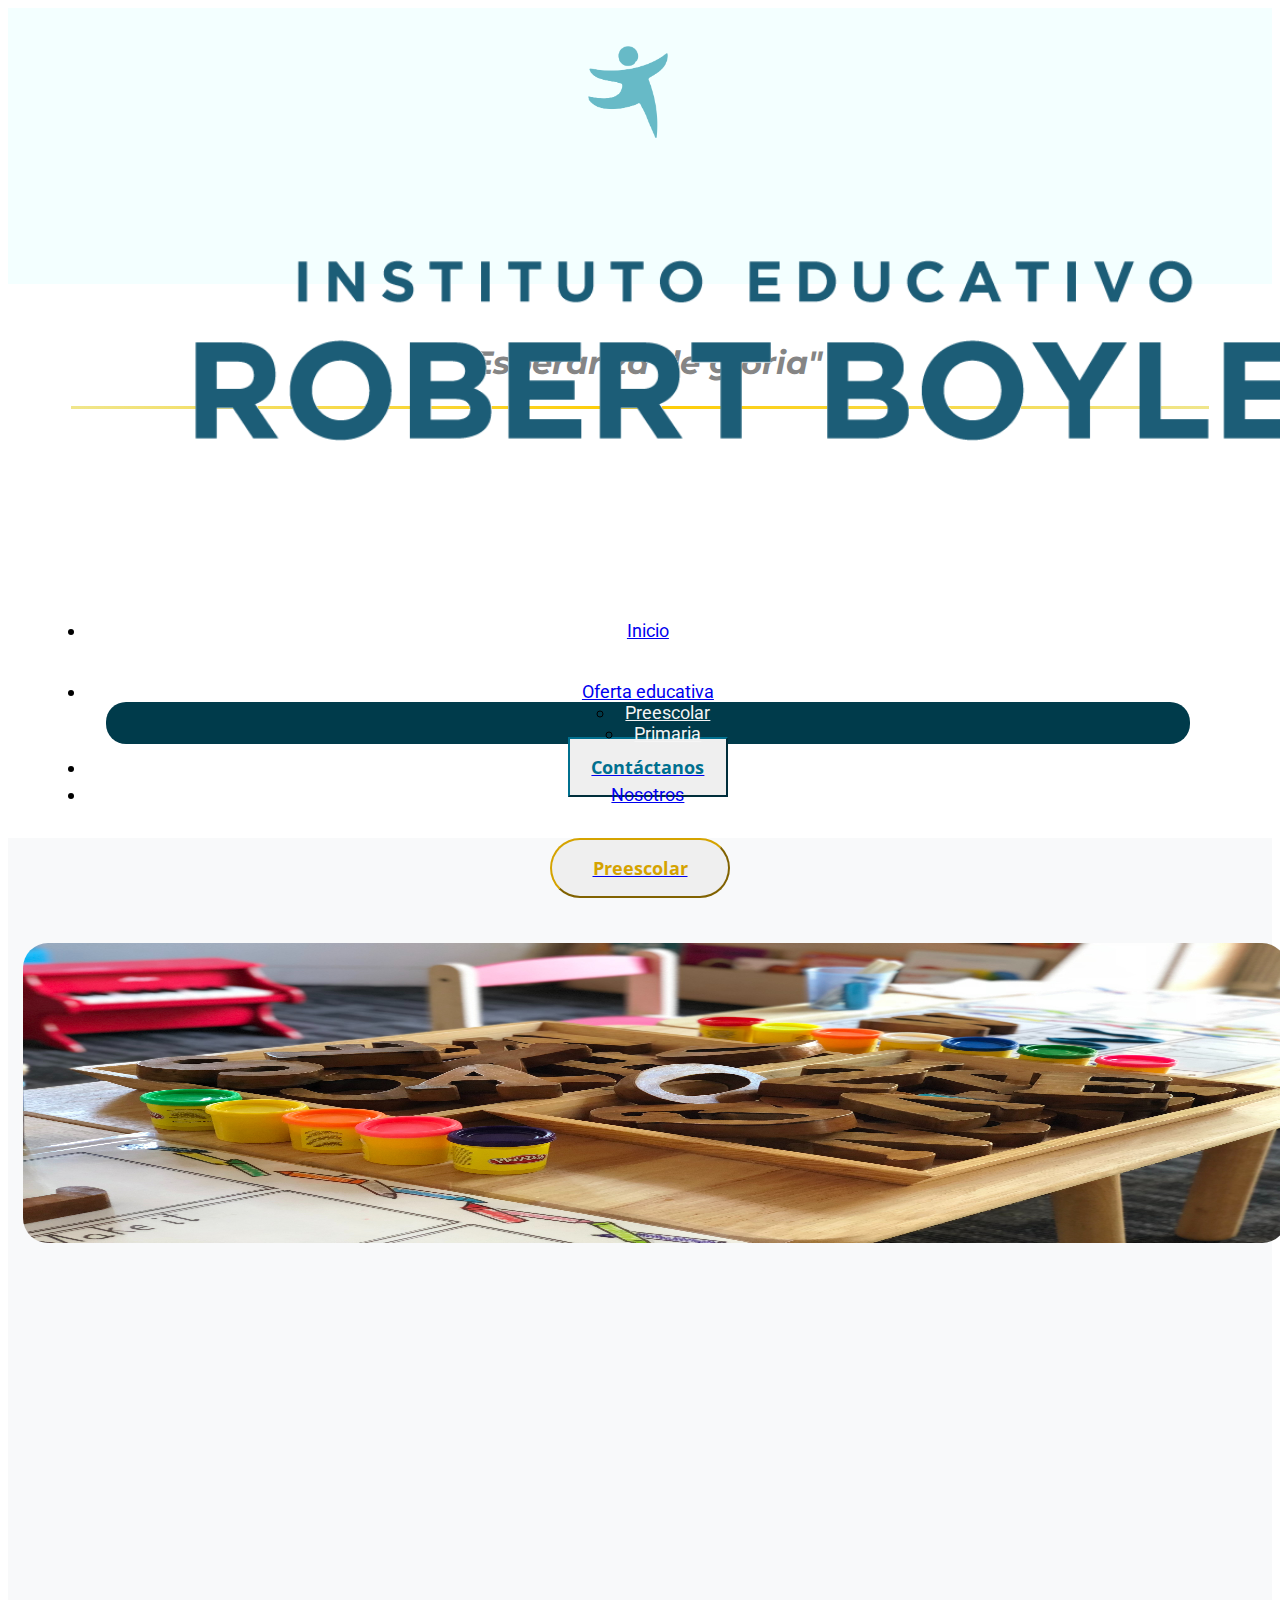
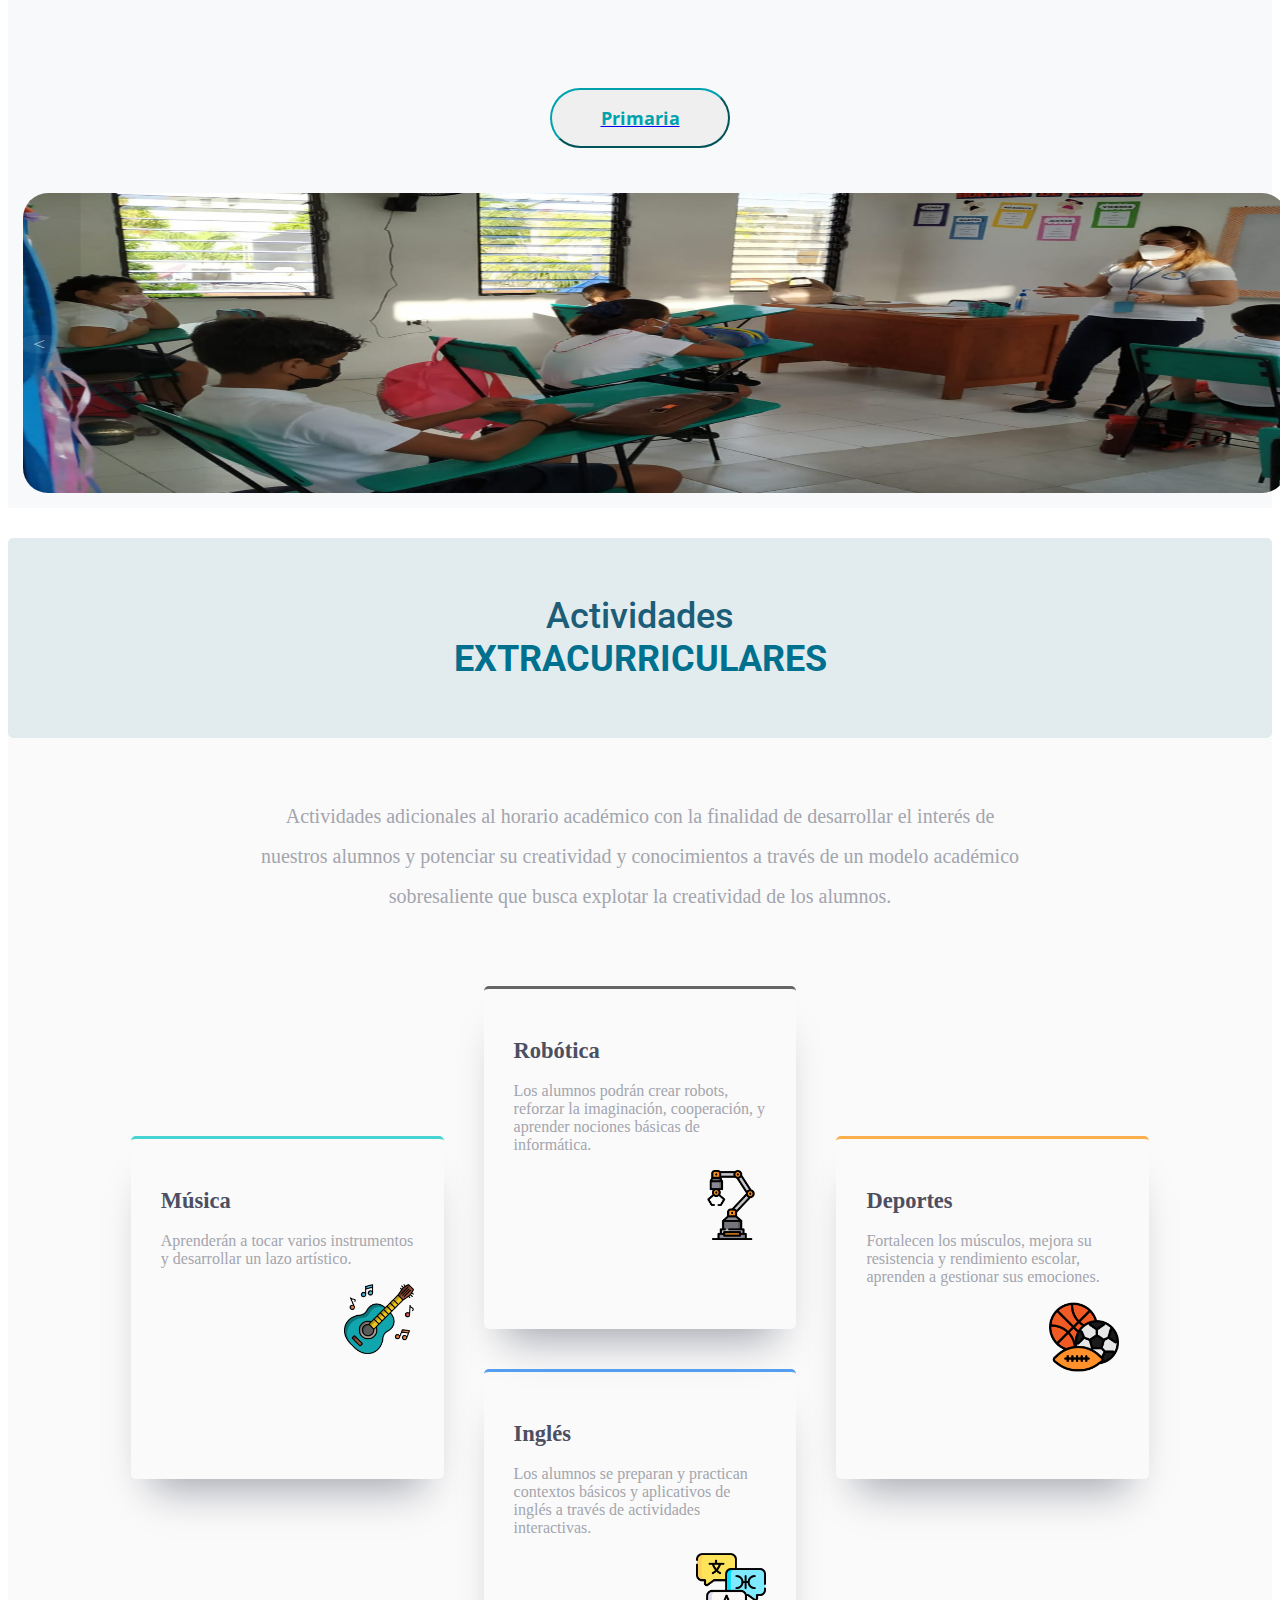
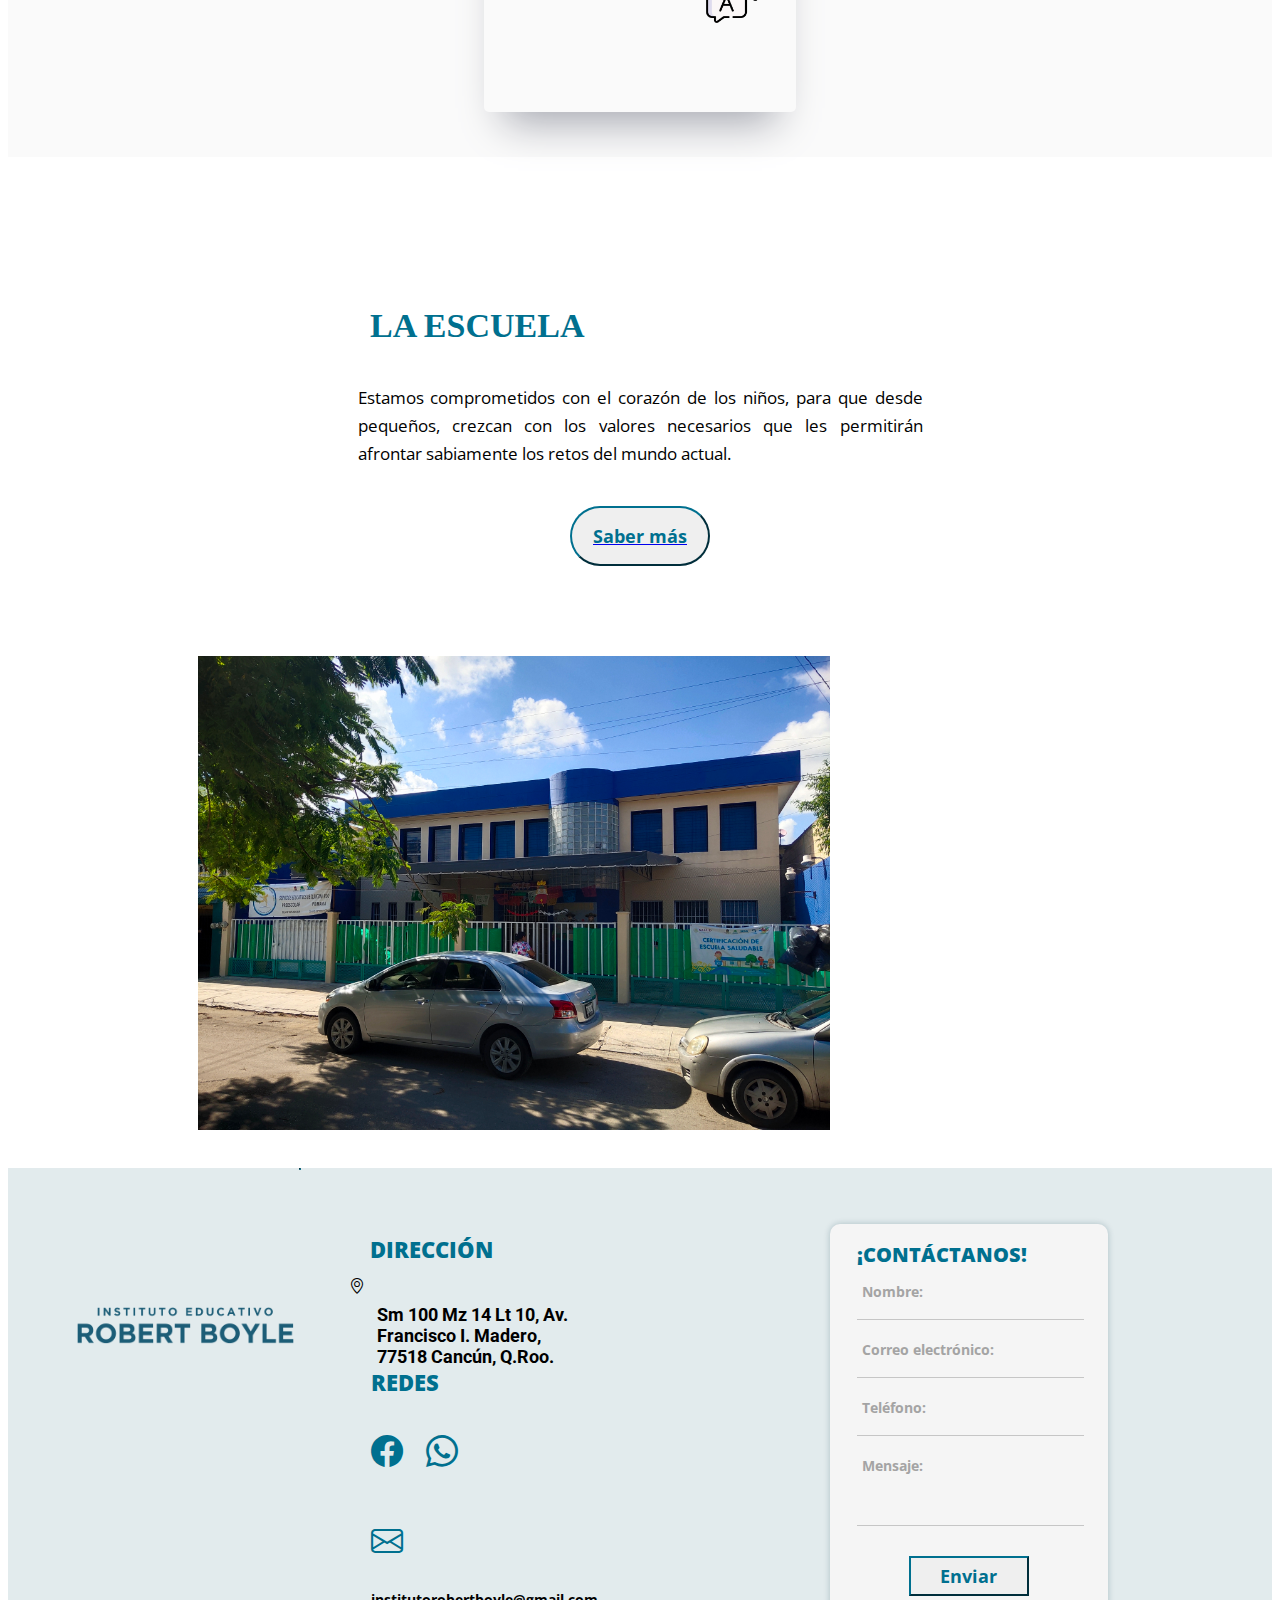
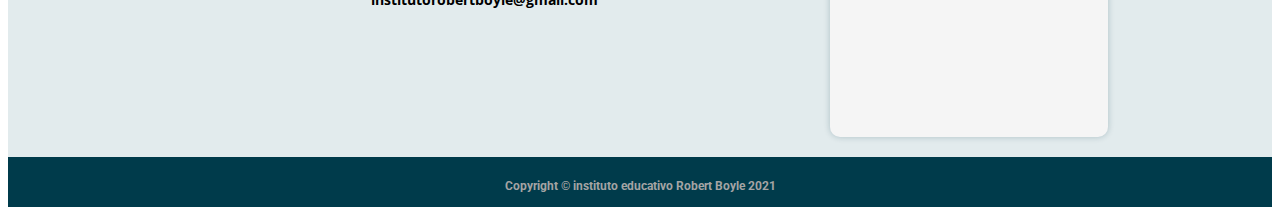
<file: index.html>
<!DOCTYPE html>
<html lang="es-MX">
<head>
    <meta charset="UTF-8">
    <meta http-equiv="X-UA-Compatible" content="IE=edge">
    <meta name="viewport" content="width=device-width, initial-scale=1.0">
<!-------------------------- tittle, fonts, logo, bootstrap & css -------------------------->
    <link rel="preconnect" href="https://fonts.googleapis.com">
    <link rel="preconnect" href="https://fonts.gstatic.com" crossorigin>
    <link href="https://fonts.googleapis.com/css2?family=Roboto&display=swap" rel="stylesheet">
    <link href="https://fonts.googleapis.com/css2?family=Open+Sans:wght@400;700&display=swap" rel="stylesheet">
    <link href="https://fonts.googleapis.com/css2?family=Montserrat:wght@400;600&display=swap" rel="stylesheet">
    <link href="https://fonts.googleapis.com/css2?family=Poppins:ital,wght@0,200;0,400;0,600;1,200;1,400;1,600&display=swap" rel="stylesheet">
    <link href="https://cdn.jsdelivr.net/npm/bootstrap@5.2.1/dist/css/bootstrap.min.css" rel="stylesheet" integrity="sha384-iYQeCzEYFbKjA/T2uDLTpkwGzCiq6soy8tYaI1GyVh/UjpbCx/TYkiZhlZB6+fzT" crossorigin="anonymous">
    <link rel="stylesheet" href="https://cdn.jsdelivr.net/npm/bootstrap-icons@1.9.1/font/bootstrap-icons.css">
    <link rel="stylesheet" href="main.css">
    <link rel="shortcut icon" href="img/logo-rb.png">
    <title> Instituto Educativo Robert Boyle</title>
<!-------------------------- end of tittle, fonts, logo, bootstrap & css -------------------------->
</head>





<body>
<!-------------------------- header -------------------------->
<nav class="navbar navbar-expand-md navbar-light bg-light">
    <div class="container-fluid">
        <!------------ header navbar logo ------------>
           <a class="navbar-brand" href="index.html"><img class="doll" src="img/doll-rb.png" alt=""><img class="logo" src="img/logo-texto.png" alt=""></a>
        <!------------ end of header navbar logo ------------>

        <!------------ navbar toggler ------------>
           <button class="navbar-toggler" type="button" data-bs-toggle="collapse" data-bs-target="#menu" aria-controls="navbarSupportedContent" aria-expanded="false" aria-label="Toggle navigation">
               <span class="navbar-toggler-icon"></span>
           </button>
        <!------------ end of navbar toggler ------------>

        <!------------ navbar ------------>
           <div class="collapse navbar-collapse" id="menu">
               <ul class="navbar-nav ms-auto">
                   <li class="nav-item"><a class="nav-link active" aria-current="page" href="index.html">Inicio</a></li>
                   <li class="nav-item dropdown"><a class="nav-link dropdown-toggle" id="navbarDropdown" role="button" data-bs-toggle="dropdown" href="#">Oferta educativa</a>
                       <ul class="dropdown-menu">
                           <li><a class="dropdown-item" href="preescolar.html">Preescolar</a></li>
                           <li><a class="dropdown-item" href="primaria.html">Primaria</a></li>
                       </ul>
                   </li>
                   <!--------------------------<li class="nav-item"><a class="nav-link" href="#">Galería</a></li>-------------------------->
                   <li class="nav-item"><a class="nav-link" href="nosotros.html">Nosotros</a></li>
                   <li class="nav-item nav-button"><a class="nav-link" href="contact.html"><button class="btn contact">Contáctanos</button></a></li>
               </ul>
           </div>
        <!------------ end of navbar ------------>
    </div>
</nav>
<!-------------------------- end of header -------------------------->



<!-------------------------- main -------------------------->
<div class="container">
<main>

<!------------ phrase ------------>
<div class="phrase-area">
      <div class="row phrase">
        <div class="col-lg-12">
          <div class="phrase-container">
             <h2 class="phrase-tittle"><i>"Esperanza de gloria"</i></h2>
             <hr class="phrase-sepp">
          </div>
        </div>
      </div>
</div>
<!------------ end of phrase ------------>



<!------------ curses ------------>
<div class="curses-area">
      <div class="row curses">
        <div class="col-lg-3 col-md-3">
            <div class="curses-1">
              <a class="nav-link" href="preescolar.html"><button class="btn boton-preescolar">Preescolar</button></a>
            </div>
        </div>
        <div class="col-lg-3 col-md-3">
          <div class="curses-image">
            <img class="img-curses" src="img/preescolar.jpg" alt="">
          </div>
        </div>
        <div class="col-lg-3 col-md-3">
            <div class="curses-2">
              <a class="nav-link" href="primaria.html"><button class="btn boton-primaria">Primaria</button></a>
            </div>
        </div>
        <div class="col-lg-3 col-md-3">
          <div class="curses-image">
            <img class="img-curses" src="img/primaria.png" alt="">
          </div>
        </div>
      </div>
</div>
<!------------ end of curses ------------>



<!------------ actividades extracurriculares banner ------------>
<div class="act-banner-area">
  <div class="row">
      <div class="col-lg-12 col-md-12 col-sm-12">
          <h2 class="act-banner-tittle">Actividades<b class="extra"><br class="space">EXTRACURRICULARES</b></h2>
      </div>
  </div>
</div>
<!------------ end of actividades extracurriculares banner ------------>
<!------------ actividades extracurriculares ------------>
<div class="activities">
  <div class="header">
    <h1 class="head"></h1>
    <h1 class="head"></h1>
  
    <p class="parraf">Actividades adicionales al horario académico con la finalidad de desarrollar el interés de nuestros alumnos y potenciar su creatividad y 
      conocimientos a través de un modelo académico sobresaliente que busca explotar la creatividad de los alumnos.</p>
  </div>
  <div class="row1-container">
    <div class="box box-down cyan">
      <h2 class="head-activitie">Música</h2>
      <p>Aprenderán a tocar varios instrumentos y desarrollar un lazo artístico.</p>
      <img class="img-activitie" src="img/music.png" alt="">
    </div>
  
    <div class="box gray">
      <h2 class="head-activitie">Robótica</h2>
      <p>Los alumnos podrán crear robots, reforzar la imaginación, cooperación, y aprender nociones básicas de informática.
      </p>
      <img class="img-activitie" src="img/robot.png" alt="">
    </div>
  
    <div class="box box-down orange">
      <h2 class="head-activitie">Deportes</h2>
      <p>Fortalecen los músculos, mejora su resistencia y rendimiento escolar, aprenden a gestionar sus emociones.</p>
      <img class="img-activitie" src="img/sports.png" alt="">
    </div>
  </div>
  <div class="row2-container">
    <div class="box blue">
      <h2 class="head-activitie">Inglés</h2>
      <p>Los alumnos se preparan y practican contextos básicos y aplicativos de inglés a través de actividades interactivas.</p>
      <img class="img-activitie" src="img/eng.png" alt="">
    </div>
  </div>
</div>
<!------------ end of actividades extracurriculares ------------>



<!------------ school info ------------>
<div class="school-area">
        <div class="row about">
          <div class="col-lg-7">
            <div class="school-container">
               <h2 class="school-tittle"><b>LA ESCUELA</b></h2>
               <p class="school-description">Estamos comprometidos con el corazón de los niños, para que desde pequeños, 
                crezcan con los valores necesarios que les permitirán afrontar sabiamente los retos del mundo actual.</p>
               <a class="nav-link" href="nosotros.html"><button class="btn about-us">Saber más</button></a>
            </div>
          </div>
          <div class="col-lg-5">
            <div class="school-image">
              <img class="img-escuela" src="img/school.jpg" alt="">
            </div>
          </div>
        </div>
</div>
<!------------ end of school info ------------>

</main>
</div>
<!-------------------------- end of main -------------------------->





<!-------------------------- footer -------------------------->
<footer class="foot">
<div class="footer">
  <!------------ footer logo ------------>
      <div class="foot-logo">
              <img class="foot-img" src="img/logo-texto.png" alt="">
      </div>
      <hr class="foot-line1">
  <!------------ end of footer logo ------------>
  <!------------ direccion ------------>
      <div class="dir">
          <h2 class="dir-tittle"><b>DIRECCIÓN</h2></b>
          <li class="geo"><i class="bi bi-geo-alt"></i><h5 class="ubi">Sm 100 Mz 14 Lt 10, Av. Francisco I. Madero, 77518 Cancún, Q.Roo.</h5></li>
      </div>
  <!------------ end of direccion ------------>
  <!------------ socials ------------>
          <div class="socials">
          <h2 class="dir-socials"><b>REDES</h2></b>
          <ul class="list-socials">
               <li class="sc-ierb"><h1><a href="https://www.facebook.com/InstitutoEducativoRobertBoyle" style="color:rgb(0, 112, 143)" ><i class="bi bi-facebook"></i></h1></a></li>
               <li class="sc-ierb"><h1><a href="https://api.whatsapp.com/send?phone=529985777562&text=Hola,%20me%20gustar%C3%ADa%20obtener%20m%C3%A1s%20informaci%C3%B3n" style="color:rgb(0, 112, 143)" ><i class="bi bi-whatsapp"></i></h1></a></li>
               <li class="sc-ierb2"><h1><a href="https://mail.google.com/mail/u/0/#inbox?compose=GTvVlcSKkxFHMHNrpdzRRZvwvMJDPVSRGMdzJMwxvvqLvhrmvLwkRvFqDfMngHwQCsGVTtwFhDKdB"  style="color:rgb(0, 112, 143)" ><i class="bi bi-envelope"></i></a></h1></li>
          </ul>
          <h4 class="mail">institutorobertboyle@gmail.com</h4>
          </div>
      <hr class="foot-line2">
  <!------------ end of socials ------------>
  <!------------ form contact ------------>
  <div class="vinculation">
    <h2 class="contact-tittle"><b>¡CONTÁCTANOS!</h2></b>
    <form  id="form" class="form" action="https://formspree.io/f/xaykvwvn" method="POST">
        <div class="form-all">
            <div class="group">
                <input type="text" name="Nombre" class="form-item" required><span class="bar"></span>
                <label class="form-text">Nombre:</label>
            </div>
            <div class="group">
                <input type="email" name="Correo" class="form-item" required><span class="bar"></span>
                <label class="form-text">Correo electrónico:</label>
            </div>
            <div class="group">
                <input type="text" name="Telefono" class="form-item" required><span class="bar"></span>
                <label class="form-text">Teléfono:</label>
            </div>
            <div class="group">
                <textarea name="Mensaje" class="form-item" rows="3" required></textarea><span class="bar"></span>
                <label class="form-text">Mensaje:</label>
            </div>
                <button type="submit" class="btn submit-form">Enviar</button>
        </div>
        <p id="my-form-status"></p>
    </form>
</div>
  <!------------ end of form contact ------------>
  <!------------ copyright ------------>
      <div class="copy-back">
          <h5 class="copy-text">Copyright © instituto educativo Robert Boyle 2021</h5>
      </div>
  <!------------ end of copyright ------------>
</div>
</footer>
<!-------------------------- end of footer -------------------------->

<!------------ script ------------>
<script src="https://cdn.jsdelivr.net/npm/bootstrap@5.2.1/dist/js/bootstrap.bundle.min.js" integrity="sha384-u1OknCvxWvY5kfmNBILK2hRnQC3Pr17a+RTT6rIHI7NnikvbZlHgTPOOmMi466C8" crossorigin="anonymous"></script>
<script>
  var form = document.getElementById("form");

  async function handleSubmit(event) {
    event.preventDefault();
    var status = document.getElementById("my-form-status");
    var data = new FormData(event.target);
    fetch(event.target.action,{
      method: form.method,
      body: data,
      headers: {
        'Accept': 'Application/json'
      }
    }).then(response => {
      form.reset()
      alert('¡Gracias por tu interés, te contactaremos en un momento!')
      //status.innerHTML ="Gracias";

    }).catch(error => {
      alert('Ha ocurrido un error, inténtelo más tarde')
      //status.innerHTML = "Valio madre";
    });
  }
  form.addEventListener("submit",handleSubmit)
</script>
<!------------ script ------------>
</body>
</html>
</file>
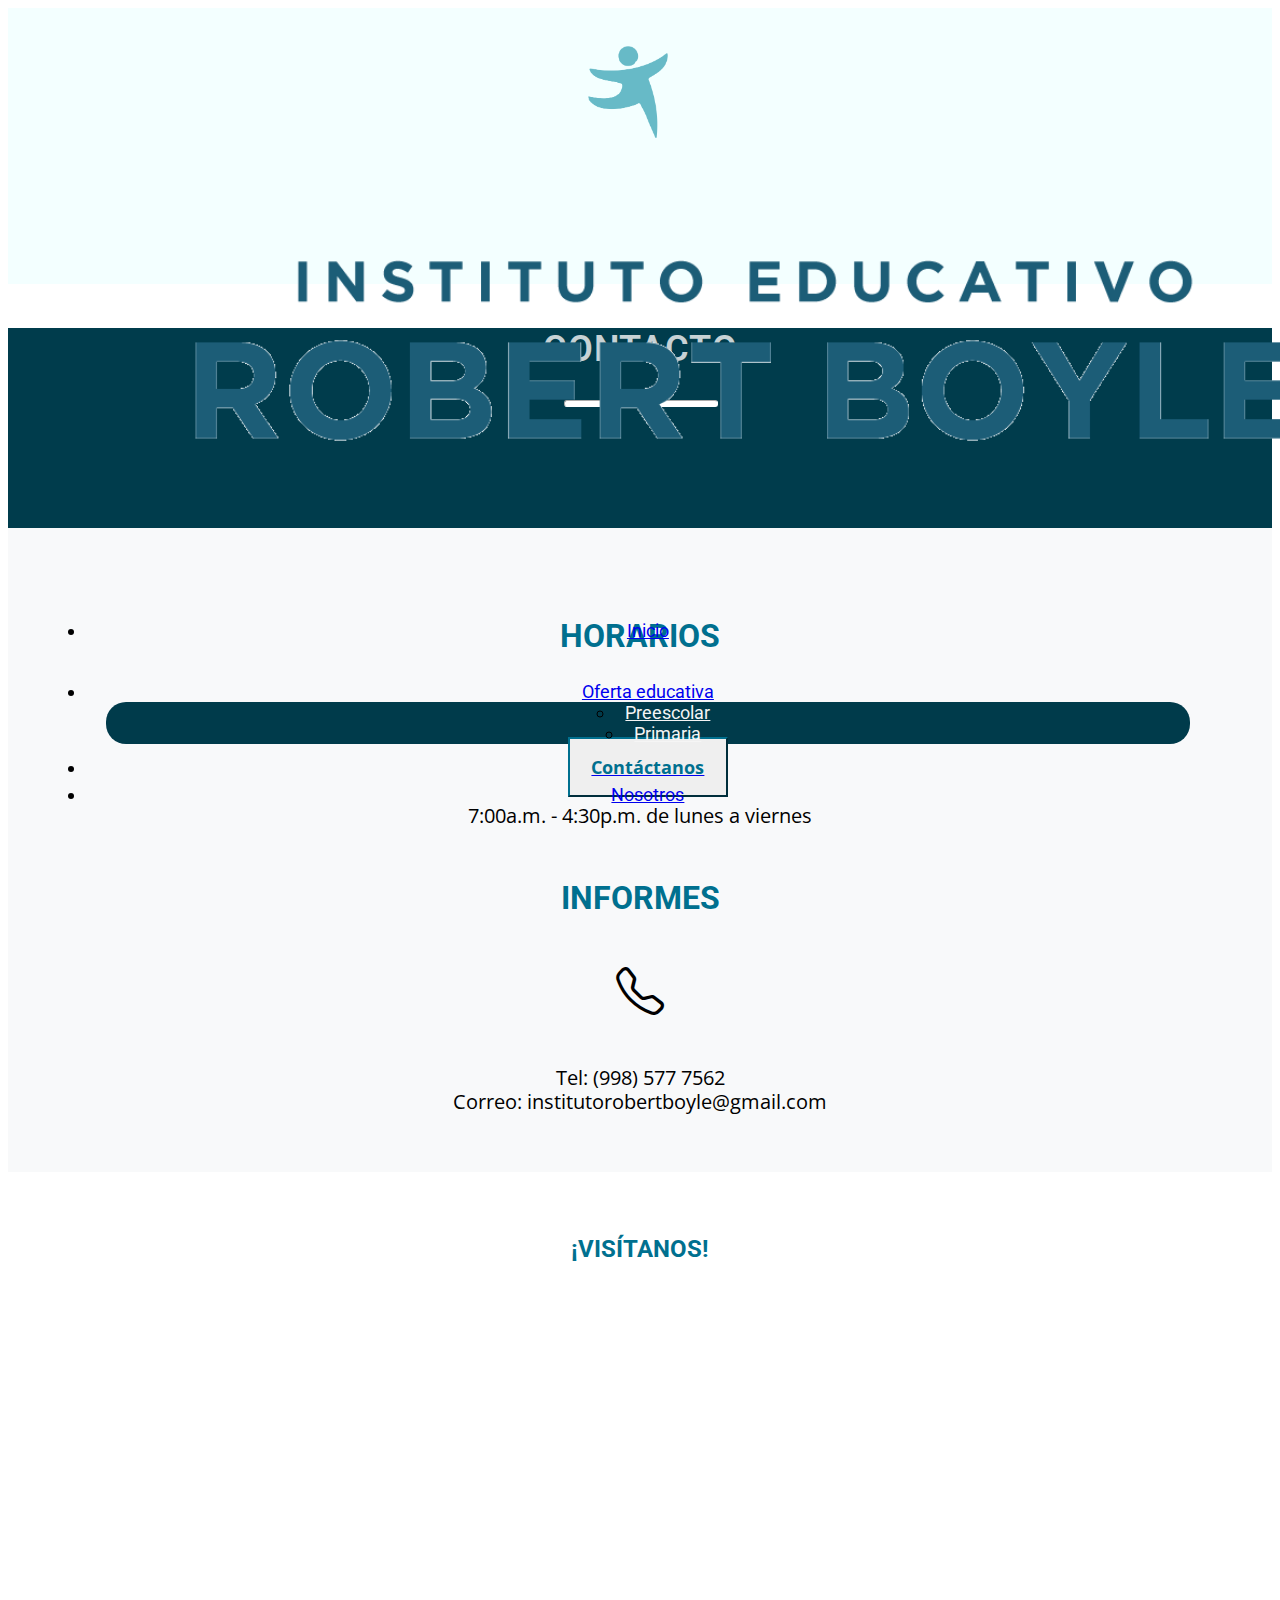
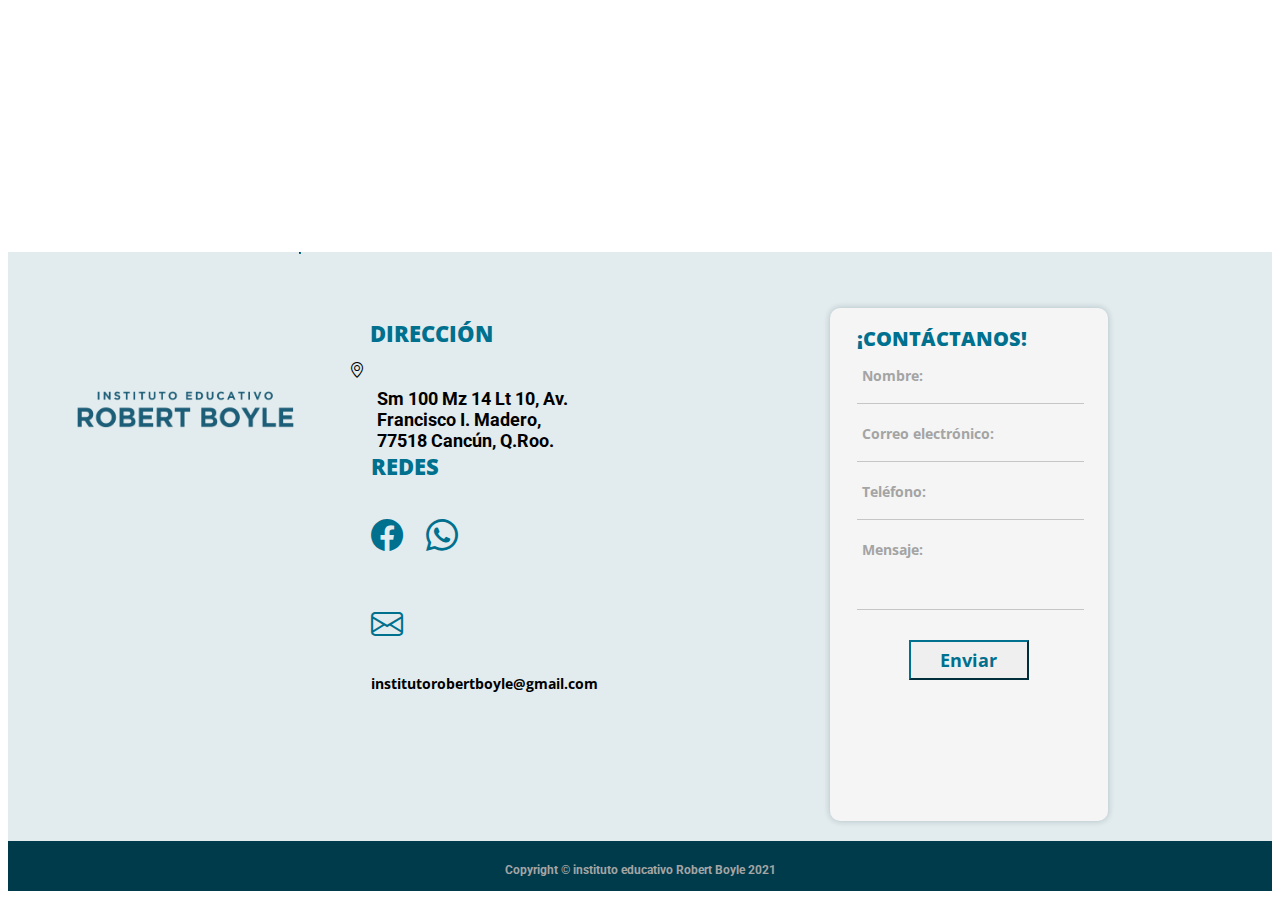
<file: contact.html>
<!DOCTYPE html>
<html lang="es-MX">
<head>
    <meta charset="UTF-8">
    <meta http-equiv="X-UA-Compatible" content="IE=edge">
    <meta name="viewport" content="width=device-width, initial-scale=1.0">
<!-------------------------- tittle, fonts, logo, bootstrap & css -------------------------->
    <link rel="preconnect" href="https://fonts.googleapis.com">
    <link rel="preconnect" href="https://fonts.gstatic.com" crossorigin>
    <link href="https://fonts.googleapis.com/css2?family=Roboto&display=swap" rel="stylesheet">
    <link href="https://fonts.googleapis.com/css2?family=Open+Sans:wght@400;700&display=swap" rel="stylesheet">
    <link href="https://fonts.googleapis.com/css2?family=Montserrat:wght@400;600&display=swap" rel="stylesheet">
    <link href="https://cdn.jsdelivr.net/npm/bootstrap@5.2.1/dist/css/bootstrap.min.css" rel="stylesheet" integrity="sha384-iYQeCzEYFbKjA/T2uDLTpkwGzCiq6soy8tYaI1GyVh/UjpbCx/TYkiZhlZB6+fzT" crossorigin="anonymous">
    <link rel="stylesheet" href="https://cdn.jsdelivr.net/npm/bootstrap-icons@1.9.1/font/bootstrap-icons.css">
    <link rel="stylesheet" href="files/styles-contact.css">
    <link rel="shortcut icon" href="img/logo-rb.png">
    <title>Contacto | Instituto Educativo Robert Boyle</title>
<!-------------------------- end of tittle, fonts, logo, bootstrap & css -------------------------->
</head>





<body>
<!-------------------------- header -------------------------->
<nav class="navbar navbar-expand-md navbar-light bg-light">
    <div class="container-fluid">
        <!------------ header navbar logo ------------>
           <a class="navbar-brand" href="index.html"><img class="doll" src="img/doll-rb.png" alt=""><img class="logo" src="img/logo-texto.png" alt=""></a>
        <!------------ end of header navbar logo ------------>

        <!------------ navbar toggler ------------>
           <button class="navbar-toggler" type="button" data-bs-toggle="collapse" data-bs-target="#menu" aria-controls="navbarSupportedContent" aria-expanded="false" aria-label="Toggle navigation">
               <span class="navbar-toggler-icon"></span>
           </button>
        <!------------ end of navbar toggler ------------>

        <!------------ navbar ------------>
           <div class="collapse navbar-collapse" id="menu">
               <ul class="navbar-nav ms-auto">
                   <li class="nav-item"><a class="nav-link" aria-current="page" href="index.html">Inicio</a></li>
                   <li class="nav-item dropdown"><a class="nav-link dropdown-toggle" id="navbarDropdown" role="button" data-bs-toggle="dropdown" href="#">Oferta educativa</a>
                       <ul class="dropdown-menu">
                           <li><a class="dropdown-item" href="preescolar.html">Preescolar</a></li>
                           <li><a class="dropdown-item" href="primaria.html">Primaria</a></li>
                       </ul>
                   </li>
                   <!--------------------------<li class="nav-item"><a class="nav-link" href="#">Galería</a></li>-------------------------->
                   <li class="nav-item"><a class="nav-link" href="nosotros.html">Nosotros</a></li>
                   <li class="nav-item nav-button"><a class="nav-link active" href="contact.html"><button class="btn contact">Contáctanos</button></a></li>
               </ul>
           </div>
        <!------------ end of navbar ------------>
    </div>
</nav>
<!-------------------------- end of header -------------------------->


<!-------------------------- main -------------------------->
<main>
<!------------ school banner ------------>
<div class="school-header">
    <div class="row back-tittle">
        <div class="col-lg-12 col-md-12 col-sm-12">
            <h2 class="school-header-tittle">CONTACTO</h2>
            <hr class="school-sepp">
        </div>
    </div>
</div>
<!------------ end of school banner ------------>
<!------------ visit us ------------>
<div class="container visit">
    <div class="row back-visit">
        <div class="col-lg-6 col-md-6 col-sm-12">
            <div class="horario-container">
                <h2 class="horario-tittle"><b>HORARIOS</b></h2>
                <div classs="horario-icon"><i class="bi bi-clock horario-icon"></i></div>
                <p class="horario-description">7:00a.m. - 4:30p.m. de lunes a viernes
                </p>
           </div>
        </div>
        <div class="col-lg-6 col-md-6 col-sm-12">
            <div class="informes-container">
                <h2 class="informes-tittle"><b>INFORMES</b></h2>
                <div classs="horario-icon"><i class="bi bi-telephone informes-icon"></i></div>
                <p class="informes-description">Tel: (998) 577 7562 <br>Correo: institutorobertboyle@gmail.com</p>
           </div>
        </div>
    </div>
</div>
<!------------ end of visit us ------------>
<!------------ maps ------------>
<div class="container mapa">
    <div class="row">
        <div class="col-lg-12 col-md-12 col-sm-12">
            <div class="encuentra-container">
                <h2 class="encuentra-tittle"><b>¡VISÍTANOS!</b></h2></div>
            <div class="mapouter"><div class="gmap_canvas"><iframe class="gmap_iframe" width="100%" frameborder="0" scrolling="no" marginheight="0" marginwidth="0" src="https://maps.google.com/maps?width=600&amp;height=500&amp;hl=en&amp;q=instituto educativo robert boyle&amp;t=&amp;z=14&amp;ie=UTF8&amp;iwloc=B&amp;output=embed"></iframe><a href="https://piratebay-proxys.com/">Piratebay</a></div><style>.mapouter{position:relative;text-align:right;width:100%;height:500px;}.gmap_canvas {overflow:hidden;background:none!important;width:100%;height:500px;}.gmap_iframe {height:500px!important;}</style></div>
        </div>
    </div>
</div>
<!------------ maps ------------>
</main>

<!-------------------------- end of main -------------------------->


<!-------------------------- footer -------------------------->
<footer class="foot">
    <div class="footer">
      <!------------ footer logo ------------>
          <div class="foot-logo">
                  <img class="foot-img" src="img/logo-texto.png" alt="">
          </div>
          <hr class="foot-line1">
      <!------------ end of footer logo ------------>
      <!------------ direccion ------------>
          <div class="dir">
              <h2 class="dir-tittle"><b>DIRECCIÓN</h2></b>
              <li class="geo"><i class="bi bi-geo-alt"></i><h5 class="ubi">Sm 100 Mz 14 Lt 10, Av. Francisco I. Madero, 77518 Cancún, Q.Roo.</h5></li>
          </div>
      <!------------ end of direccion ------------>
      <!------------ socials ------------>
              <div class="socials">
              <h2 class="dir-socials"><b>REDES</h2></b>
              <ul class="list-socials">
                   <li class="sc-ierb"><h1><a href="https://www.facebook.com/InstitutoEducativoRobertBoyle" style="color:rgb(0, 112, 143)" ><i class="bi bi-facebook"></i></h1></a></li>
                   <li class="sc-ierb"><h1><a href="https://api.whatsapp.com/send?phone=529985777562&text=Hola,%20me%20gustar%C3%ADa%20obtener%20m%C3%A1s%20informaci%C3%B3n" style="color:rgb(0, 112, 143)" ><i class="bi bi-whatsapp"></i></h1></a></li>
                   <li class="sc-ierb2"><h1><a href="https://mail.google.com/mail/u/0/#inbox?compose=GTvVlcSKkxFHMHNrpdzRRZvwvMJDPVSRGMdzJMwxvvqLvhrmvLwkRvFqDfMngHwQCsGVTtwFhDKdB"  style="color:rgb(0, 112, 143)" ><i class="bi bi-envelope"></i></a></h1></li>
              </ul>
              <h4 class="mail">institutorobertboyle@gmail.com</h4>
              </div>
          <hr class="foot-line2">
      <!------------ end of socials ------------>
      <!------------ form contact ------------>
      <div class="vinculation">
        <h2 class="contact-tittle"><b>¡CONTÁCTANOS!</h2></b>
        <form  id="form" class="form" action="https://formspree.io/f/xaykvwvn" method="POST">
            <div class="form-all">
                <div class="group">
                    <input type="text" name="Nombre" class="form-item" required><span class="bar"></span>
                    <label class="form-text">Nombre:</label>
                </div>
                <div class="group">
                    <input type="email" name="Correo" class="form-item" required><span class="bar"></span>
                    <label class="form-text">Correo electrónico:</label>
                </div>
                <div class="group">
                    <input type="text" name="Telefono" class="form-item" required><span class="bar"></span>
                    <label class="form-text">Teléfono:</label>
                </div>
                <div class="group">
                    <textarea name="Mensaje" class="form-item" rows="3" required></textarea><span class="bar"></span>
                    <label class="form-text">Mensaje:</label>
                </div>
                    <button type="submit" class="btn submit-form">Enviar</button>
            </div>
            <p id="my-form-status"></p>
        </form>
    </div>
      <!------------ end of form contact ------------>
      <!------------ copyright ------------>
          <div class="copy-back">
              <h5 class="copy-text">Copyright © instituto educativo Robert Boyle 2021</h5>
          </div>
      <!------------ end of copyright ------------>
    </div>
</footer>
<!-------------------------- end of footer -------------------------->
    
<!------------ script ------------>
<script src="https://cdn.jsdelivr.net/npm/bootstrap@5.2.1/dist/js/bootstrap.bundle.min.js" integrity="sha384-u1OknCvxWvY5kfmNBILK2hRnQC3Pr17a+RTT6rIHI7NnikvbZlHgTPOOmMi466C8" crossorigin="anonymous"></script>
<script>
  var form = document.getElementById("form");

  async function handleSubmit(event) {
    event.preventDefault();
    var status = document.getElementById("my-form-status");
    var data = new FormData(event.target);
    fetch(event.target.action,{
      method: form.method,
      body: data,
      headers: {
        'Accept': 'Application/json'
      }
    }).then(response => {
      form.reset()
      alert('¡Gracias por tu interés, te contactaremos en un momento!')
      //status.innerHTML ="Gracias";

    }).catch(error => {
      alert('Ha ocurrido un error, inténtelo más tarde')
      //status.innerHTML = "Valio madre";
    });
  }
  form.addEventListener("submit",handleSubmit)
</script>
<!------------ script ------------>
</body>
</html>
</file>
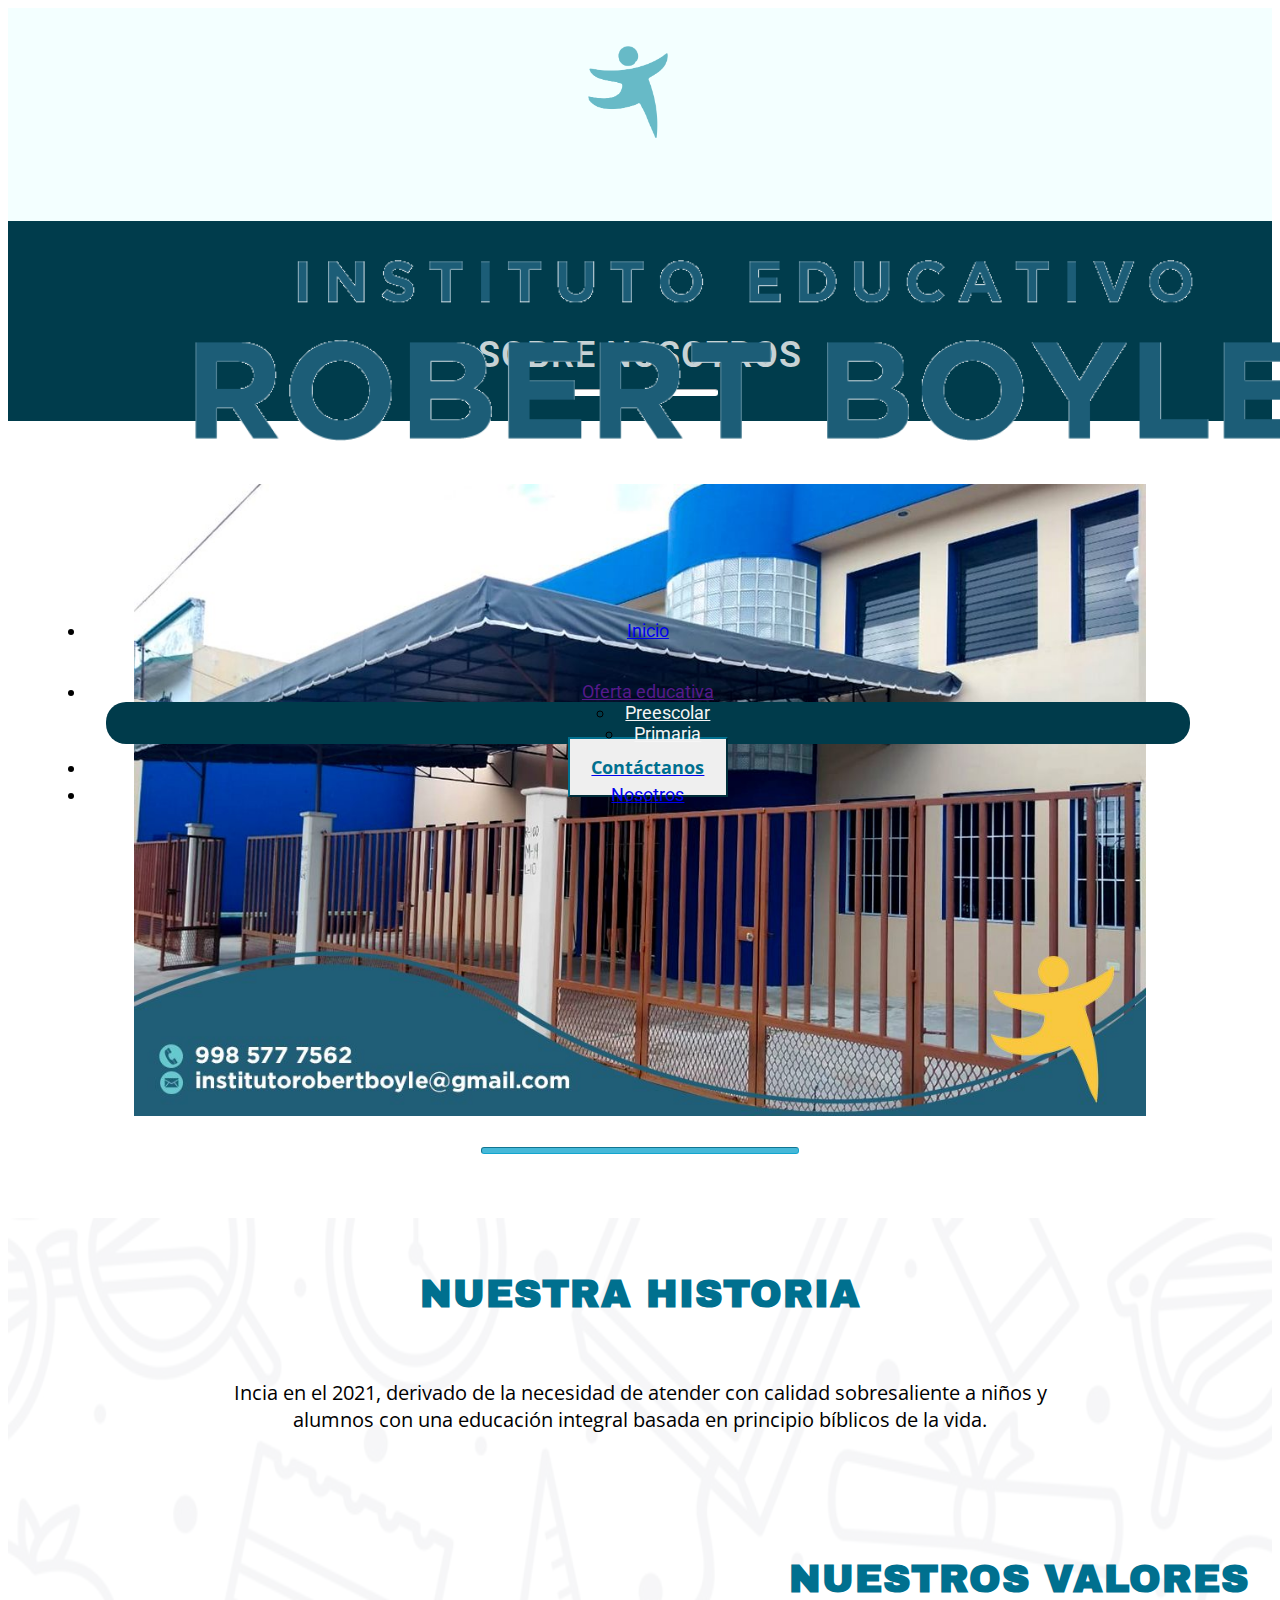
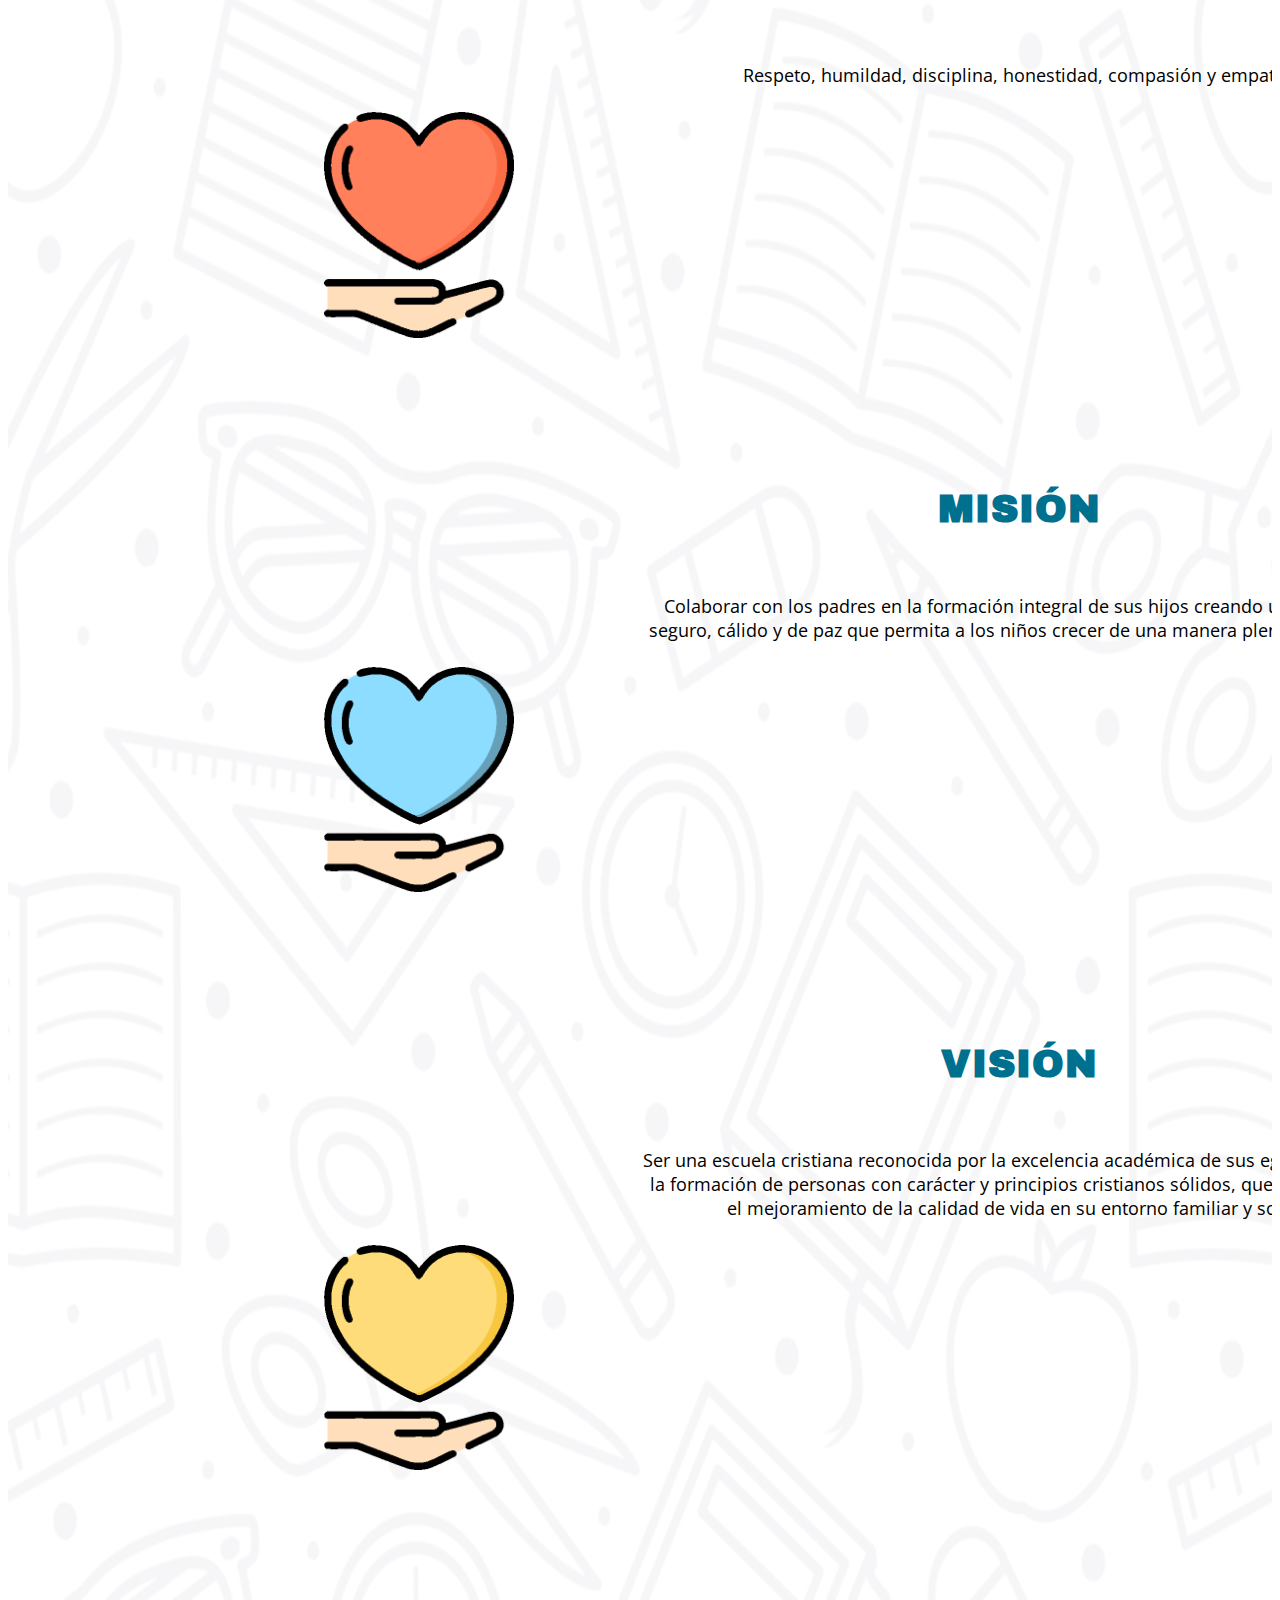
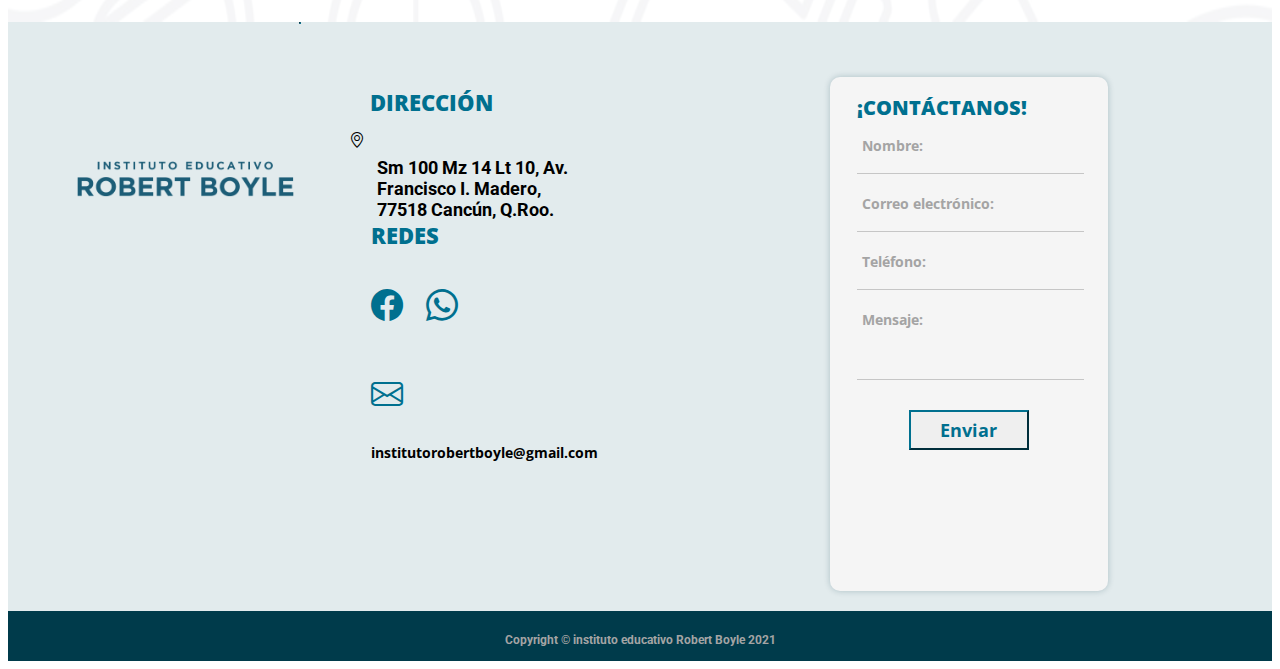
<file: nosotros.html>
<!DOCTYPE html>
<html lang="es-MX">
<head>
    <meta charset="UTF-8">
    <meta http-equiv="X-UA-Compatible" content="IE=edge">
    <meta name="viewport" content="width=device-width, initial-scale=1.0">
<!-------------------------- tittle, fonts, logo, bootstrap & css -------------------------->
    <link rel="preconnect" href="https://fonts.googleapis.com">
    <link rel="preconnect" href="https://fonts.gstatic.com" crossorigin>
    <link href="https://fonts.googleapis.com/css2?family=Roboto&display=swap" rel="stylesheet">
    <link href="https://fonts.googleapis.com/css2?family=Open+Sans:wght@400;700&display=swap" rel="stylesheet">
    <link href="https://fonts.googleapis.com/css2?family=Montserrat:wght@400;600&display=swap" rel="stylesheet">
    <link href="https://fonts.googleapis.com/css2?family=Archivo+Black&display=swap" rel="stylesheet">
    <link href="https://cdn.jsdelivr.net/npm/bootstrap@5.2.1/dist/css/bootstrap.min.css" rel="stylesheet" integrity="sha384-iYQeCzEYFbKjA/T2uDLTpkwGzCiq6soy8tYaI1GyVh/UjpbCx/TYkiZhlZB6+fzT" crossorigin="anonymous">
    <link rel="stylesheet" href="https://cdn.jsdelivr.net/npm/bootstrap-icons@1.9.1/font/bootstrap-icons.css">
    <link rel="stylesheet" href="files/styles-nosotros.css">
    <link rel="shortcut icon" href="img/logo-rb.png">
    <title> NOSOTROS | Instituto Educativo Robert Boyle</title>
<!-------------------------- end of tittle, fonts, logo, bootstrap & css -------------------------->
</head>





<body>
<!-------------------------- header -------------------------->
<nav class="navbar navbar-expand-md navbar-light bg-light">
    <div class="container-fluid">
        <!------------ header navbar logo ------------>
           <a class="navbar-brand" href="index.html"><img class="doll" src="img/doll-rb.png" alt=""><img class="logo" src="img/logo-texto.png" alt=""></a>
        <!------------ end of header navbar logo ------------>

        <!------------ navbar toggler ------------>
           <button class="navbar-toggler" type="button" data-bs-toggle="collapse" data-bs-target="#menu" aria-controls="navbarSupportedContent" aria-expanded="false" aria-label="Toggle navigation">
               <span class="navbar-toggler-icon"></span>
           </button>
        <!------------ end of navbar toggler ------------>

        <!------------ navbar ------------>
           <div class="collapse navbar-collapse" id="menu">
               <ul class="navbar-nav ms-auto">
                   <li class="nav-item"><a class="nav-link" aria-current="page" href="index.html">Inicio</a></li>
                   <li class="nav-item dropdown"><a class="nav-link dropdown-toggle" id="navbarDropdown" role="button" data-bs-toggle="dropdown" href="">Oferta educativa</a>
                       <ul class="dropdown-menu">
                           <li><a class="dropdown-item" href="preescolar.html">Preescolar</a></li>
                           <li><a class="dropdown-item" href="primaria.html">Primaria</a></li>
                       </ul>
                   </li>
                   <!--------------------------<li class="nav-item"><a class="nav-link" href="#">Galería</a></li>-------------------------->
                   <li class="nav-item"><a class="nav-link active" href="nosotros.html">Nosotros</a></li>
                   <li class="nav-item nav-button"><a class="nav-link" href="contact.html"><button class="btn contact">Contáctanos</button></a></li>
               </ul>
           </div>
        <!------------ end of navbar ------------>
    </div>
</nav>
<!-------------------------- end of header -------------------------->





<!-------------------------- main -------------------------->

<main>
<!------------ school info banner ------------>
<div class="school-header">
    <div class="row back-tittle">
        <div class="col-lg-12 col-md-12">
            <h2 class="school-header-tittle">SOBRE NOSOTROS</h2>
            <hr class="school-sepp">
        </div>
    </div>
</div>
<!------------ end of school info banner ------------>
<!------------ school info bg & edificio ------------>
<div class="school-area">
    <div class="row back-tittle">
        <div class="col-lg-6 col-md-12 edificio-cont">
            <div class="edificio-image">
                <img class="img-edificio" src="img/we.jpg" alt="">
            </div>
            <hr class="school-sepp2">
        </div>
        <div class="img-util">
            <img class="util-bg" src="img/utiles.jpg" alt="">
<!------------ school info objects ------------>
        <div class="school-container">
           <div class="col-lg-6 col-md-6 historia">
           <h2 class="school-tittle historia-tittle">NUESTRA HISTORIA</h2>
           <p class="school-description historia-text">Incia en el 2021, derivado de la necesidad de atender con calidad sobresaliente
             a niños y alumnos con una educación integral basada en principio bíblicos de la vida.</p>
           </div>

            <div class="row school-container-2">

                   <div class="col-lg-6 col-md-6">
                   <h2 class="school-tittle">NUESTROS VALORES</h2>
                   <p class="school-description">Respeto, humildad, disciplina, honestidad, compasión y empatía.</p>
                    </div>

                    <div class="col-lg-6 col-md-6">
                    <div class="icons-image">
                    <img class="img-icons" src="img/valores.png" alt="">
                    </div>
                    </div>
    
                    <div class="col-lg-6 col-md-6">
                    <h2 class="school-tittle">MISIÓN</h2>
                    <p class="school-description">Colaborar con los padres en la formación integral de sus hijos creando un ambiente seguro,
                         cálido y de paz que permita a los niños crecer de una manera plena y tranquila.</p>
                    </div>

                    <div class="col-lg-6 col-md-6">
                    <div class="icons-image">
                    <img class="img-icons" src="img/valores2.png" alt="">
                    </div>
                    </div>

                    <div class="col-lg-6 col-md-6">
                    <h2 class="school-tittle">VISIÓN</h2>
                    <p class="school-description">Ser una escuela cristiana reconocida por la excelencia académica de sus egresados y por la formación 
                        de personas con carácter y principios cristianos sólidos, que colaboren en el mejoramiento de la calidad de vida en su entorno 
                        familiar y social.
                    </p>
                    </div>

                    <div class="col-lg-6 col-md-6">
                    <div class="icons-image">
                    <img class="img-icons" src="img/valores3.png" alt="">
                    </div>
                    </div>
           </div>
        </div> 
<!------------ end of school info objects ------------>  
      </div>
    </div>
</div>
<!------------ end of school info bg & edificio ------------>
</main>
<!-------------------------- end of main -------------------------->





<!-------------------------- footer -------------------------->
<footer class="foot">
<div class="footer">
  <!------------ footer logo ------------>
      <div class="foot-logo">
              <img class="foot-img" src="img/logo-texto.png" alt="">
      </div>
      <hr class="foot-line1">
  <!------------ end of footer logo ------------>
  <!------------ direccion ------------>
      <div class="dir">
          <h2 class="dir-tittle"><b>DIRECCIÓN</h2></b>
          <li class="geo"><i class="bi bi-geo-alt"></i><h5 class="ubi">Sm 100 Mz 14 Lt 10, Av. Francisco I. Madero, 77518 Cancún, Q.Roo.</h5></li>
      </div>
  <!------------ end of direccion ------------>
  <!------------ socials ------------>
          <div class="socials">
          <h2 class="dir-socials"><b>REDES</h2></b>
          <ul class="list-socials">
               <li class="sc-ierb"><h1><a href="https://www.facebook.com/InstitutoEducativoRobertBoyle" style="color:rgb(0, 112, 143)" ><i class="bi bi-facebook"></i></h1></a></li>
               <li class="sc-ierb"><h1><a href="https://api.whatsapp.com/send?phone=529985777562&text=Hola,%20me%20gustar%C3%ADa%20obtener%20m%C3%A1s%20informaci%C3%B3n" style="color:rgb(0, 112, 143)" ><i class="bi bi-whatsapp"></i></h1></a></li>
               <li class="sc-ierb2"><h1><a href="https://mail.google.com/mail/u/0/#inbox?compose=GTvVlcSKkxFHMHNrpdzRRZvwvMJDPVSRGMdzJMwxvvqLvhrmvLwkRvFqDfMngHwQCsGVTtwFhDKdB"  style="color:rgb(0, 112, 143)" ><i class="bi bi-envelope"></i></a></h1></li>
          </ul>
          <h4 class="mail">institutorobertboyle@gmail.com</h4>
          </div>
      <hr class="foot-line2">
  <!------------ end of socials ------------>
  <!------------ form contact ------------>
  <div class="vinculation">
    <h2 class="contact-tittle"><b>¡CONTÁCTANOS!</h2></b>
    <form  id="form" class="form" action="https://formspree.io/f/xaykvwvn" method="POST">
        <div class="form-all">
            <div class="group">
                <input type="text" name="Nombre" class="form-item" required><span class="bar"></span>
                <label class="form-text">Nombre:</label>
            </div>
            <div class="group">
                <input type="email" name="Correo" class="form-item" required><span class="bar"></span>
                <label class="form-text">Correo electrónico:</label>
            </div>
            <div class="group">
                <input type="text" name="Telefono" class="form-item" required><span class="bar"></span>
                <label class="form-text">Teléfono:</label>
            </div>
            <div class="group">
                <textarea name="Mensaje" class="form-item" rows="3" required></textarea><span class="bar"></span>
                <label class="form-text">Mensaje:</label>
            </div>
                <button type="submit" class="btn submit-form">Enviar</button>
        </div>
        <p id="my-form-status"></p>
    </form>
</div>
<!------------ end of form contact ------------>
<!------------ copyright ------------>
<div class="copy-back">
    <h5 class="copy-text">Copyright © instituto educativo Robert Boyle 2021</h5>
</div>
<!------------ end of copyright ------------>
</div>
</footer>
<!-------------------------- end of footer -------------------------->

<!------------ script ------------>
<script src="https://cdn.jsdelivr.net/npm/bootstrap@5.2.1/dist/js/bootstrap.bundle.min.js" integrity="sha384-u1OknCvxWvY5kfmNBILK2hRnQC3Pr17a+RTT6rIHI7NnikvbZlHgTPOOmMi466C8" crossorigin="anonymous"></script>
<script>
var form = document.getElementById("form");

async function handleSubmit(event) {
event.preventDefault();
var status = document.getElementById("my-form-status");
var data = new FormData(event.target);
fetch(event.target.action,{
method: form.method,
body: data,
headers: {
  'Accept': 'Application/json'
}
}).then(response => {
form.reset()
alert('¡Gracias por tu interés, te contactaremos en un momento!')
//status.innerHTML ="Gracias";

}).catch(error => {
alert('Ha ocurrido un error, inténtelo más tarde')
//status.innerHTML = "Valio madre";
});
}
form.addEventListener("submit",handleSubmit)
</script>
<!------------ script ------------>
</body>
</html>
</file>
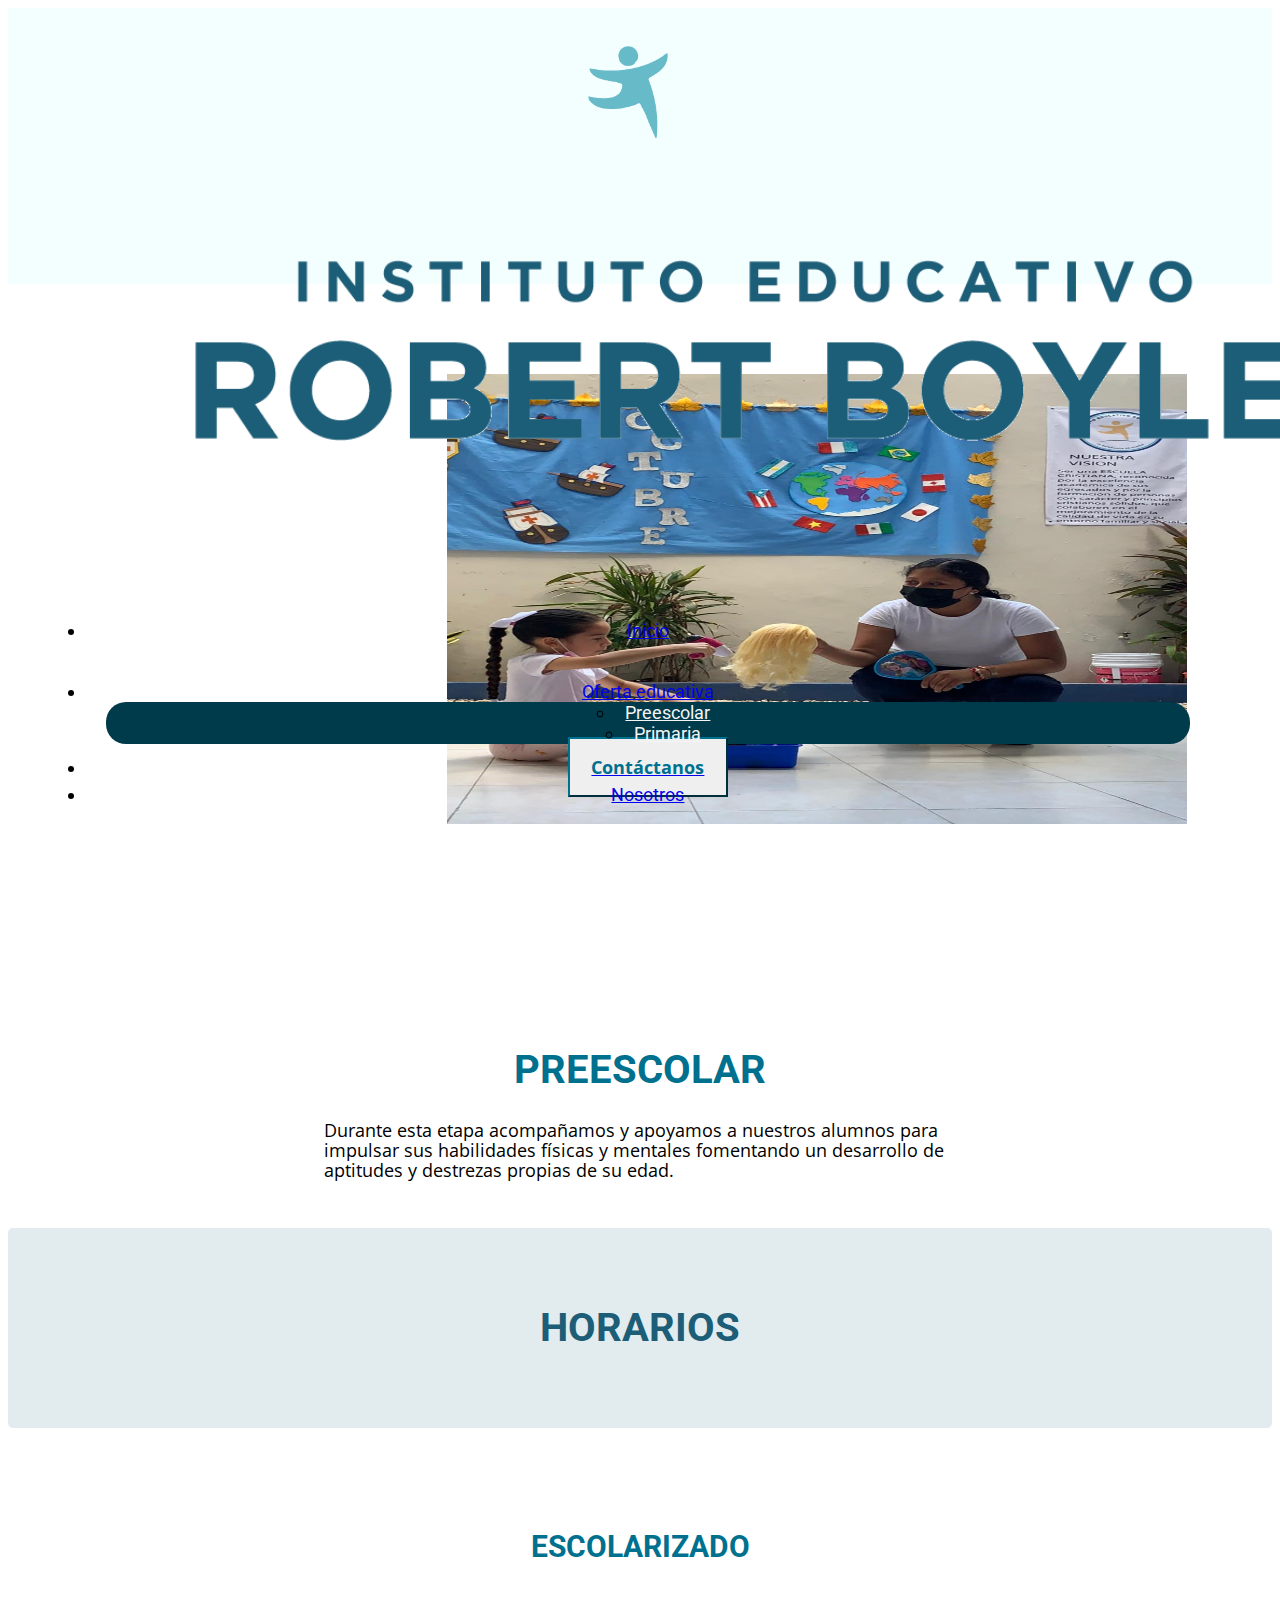
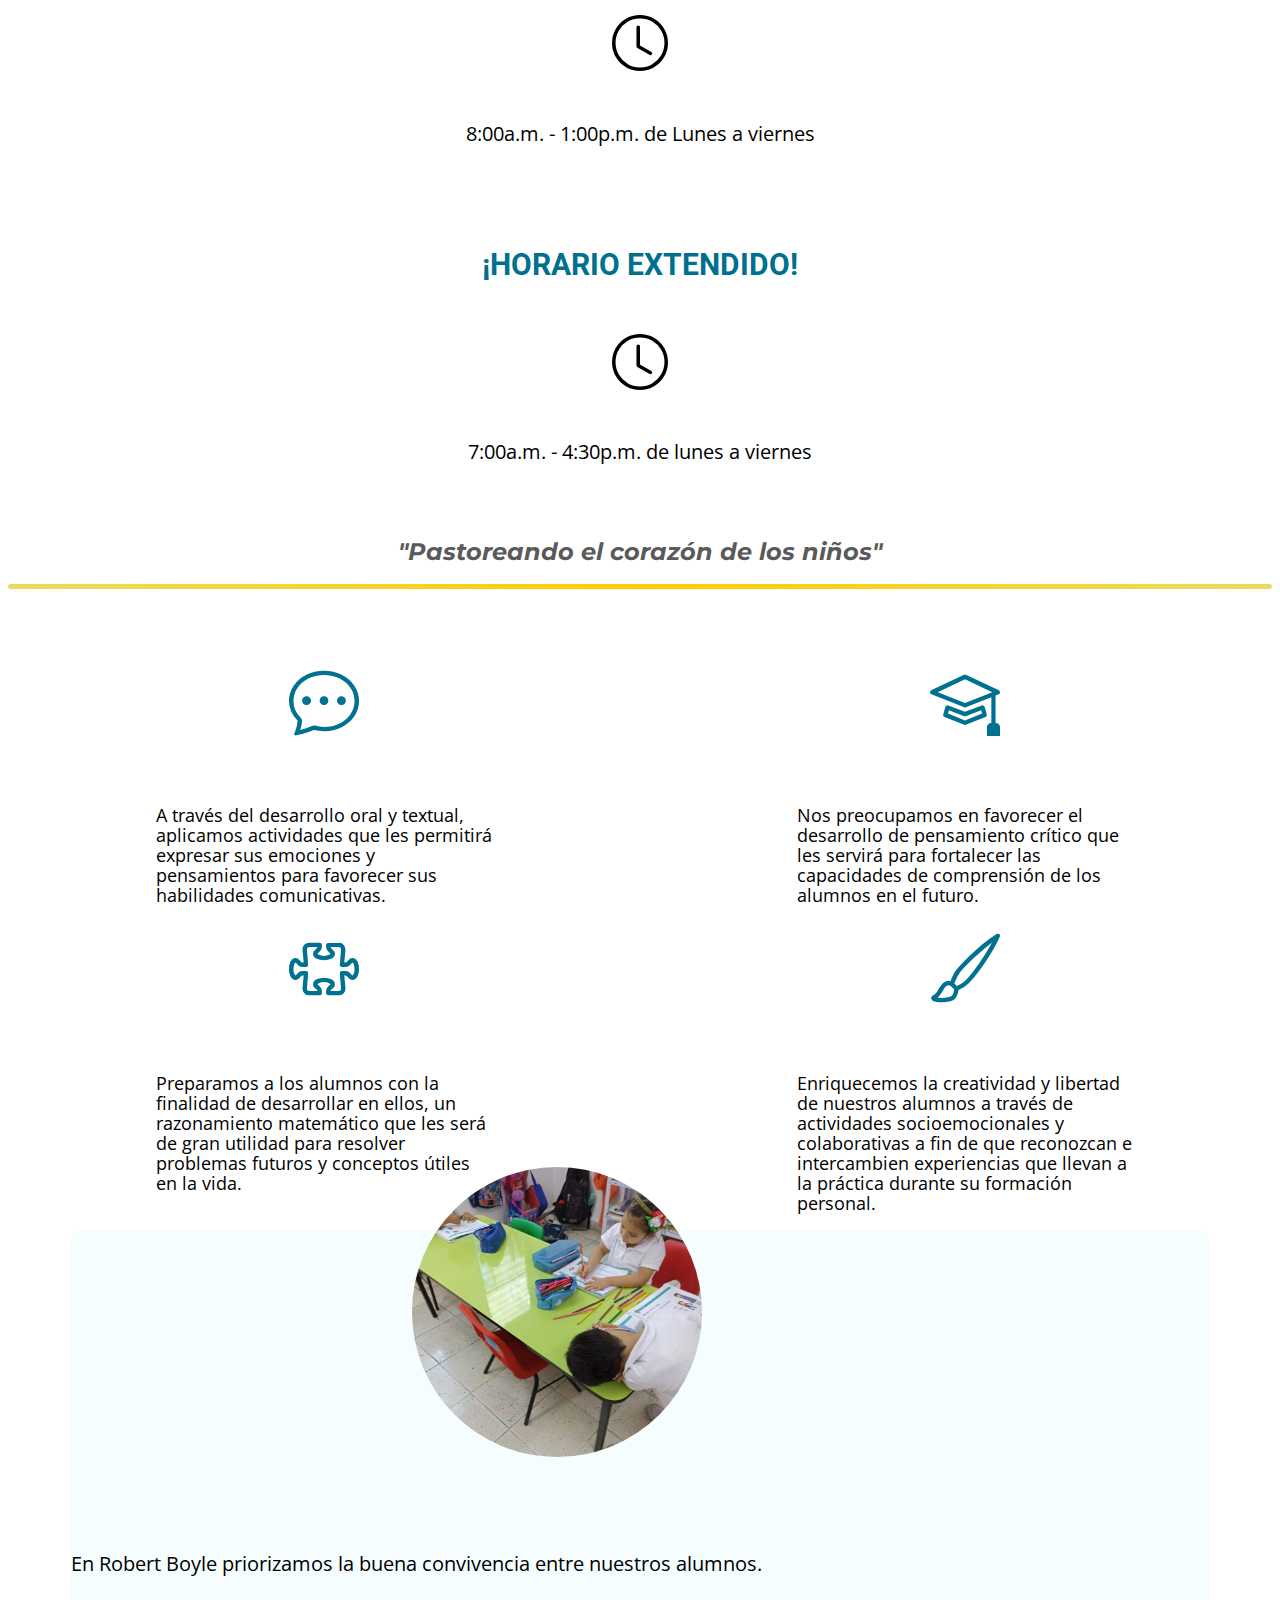
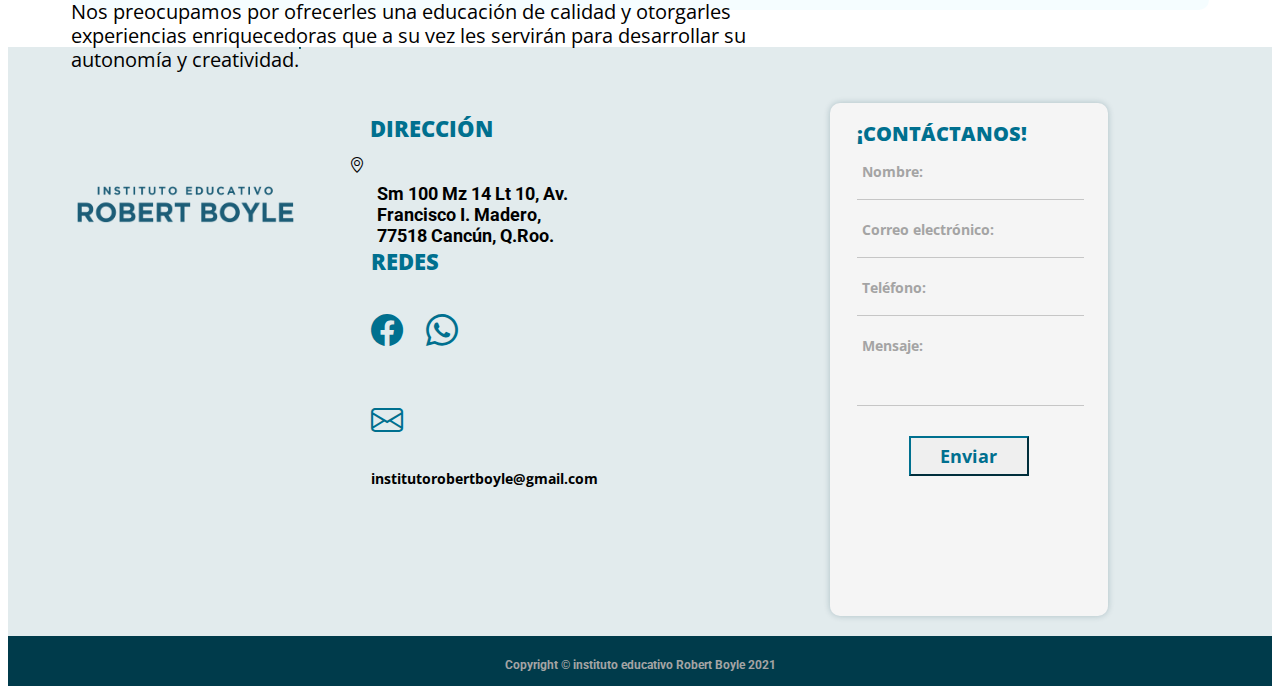
<file: preescolar.html>
<!DOCTYPE html>
<html lang="es-MX">
<head>
    <meta charset="UTF-8">
    <meta http-equiv="X-UA-Compatible" content="IE=edge">
    <meta name="viewport" content="width=device-width, initial-scale=1.0">
<!-------------------------- tittle, fonts, logo, bootstrap & css -------------------------->
    <link rel="preconnect" href="https://fonts.googleapis.com">
    <link rel="preconnect" href="https://fonts.gstatic.com" crossorigin>
    <link href="https://fonts.googleapis.com/css2?family=Roboto:wght@400;700&display=swap" rel="stylesheet">
    <link href="https://fonts.googleapis.com/css2?family=Open+Sans:wght@400;700&display=swap" rel="stylesheet">
    <link href="https://fonts.googleapis.com/css2?family=Montserrat:wght@400;600&display=swap" rel="stylesheet">
    <link href="https://fonts.googleapis.com/css2?family=Archivo+Black&display=swap" rel="stylesheet">
    <link href="https://cdn.jsdelivr.net/npm/bootstrap@5.2.1/dist/css/bootstrap.min.css" rel="stylesheet" integrity="sha384-iYQeCzEYFbKjA/T2uDLTpkwGzCiq6soy8tYaI1GyVh/UjpbCx/TYkiZhlZB6+fzT" crossorigin="anonymous">
    <link rel="stylesheet" href="https://cdn.jsdelivr.net/npm/bootstrap-icons@1.9.1/font/bootstrap-icons.css">
    <link rel="stylesheet" href="files/styles-preescolar.css">
    <link rel="shortcut icon" href="img/logo-rb.png">
    <title>PREESCOLAR | Instituto Educativo Robert Boyle</title>
<!-------------------------- end of tittle, fonts, logo, bootstrap & css -------------------------->
</head>





<body>
<!-------------------------- header -------------------------->
<nav class="navbar navbar-expand-md navbar-light bg-light">
    <div class="container-fluid">
        <!------------ header navbar logo ------------>
           <a class="navbar-brand" href="index.html"><img class="doll" src="img/doll-rb.png" alt=""><img class="logo" src="img/logo-texto.png" alt=""></a>
        <!------------ end of header navbar logo ------------>

        <!------------ navbar toggler ------------>
           <button class="navbar-toggler" type="button" data-bs-toggle="collapse" data-bs-target="#menu" aria-controls="navbarSupportedContent" aria-expanded="false" aria-label="Toggle navigation">
               <span class="navbar-toggler-icon"></span>
           </button>
        <!------------ end of navbar toggler ------------>

        <!------------ navbar ------------>
           <div class="collapse navbar-collapse" id="menu">
               <ul class="navbar-nav ms-auto">
                   <li class="nav-item"><a class="nav-link" aria-current="page" href="index.html">Inicio</a></li>
                   <li class="nav-item dropdown"><a class="nav-link dropdown-toggle" id="navbarDropdown" role="button" data-bs-toggle="dropdown" href="#">Oferta educativa</a>
                       <ul class="dropdown-menu">
                           <li><a class="dropdown-item" href="preescolar.html">Preescolar</a></li>
                           <li><a class="dropdown-item" href="primaria.html">Primaria</a></li>
                       </ul>
                   </li>
                   <!--------------------------<li class="nav-item"><a class="nav-link" href="#">Galería</a></li>-------------------------->
                   <li class="nav-item"><a class="nav-link" href="nosotros.html">Nosotros</a></li>
                   <li class="nav-item nav-button"><a class="nav-link" href="contact.html"><button class="btn contact">Contáctanos</button></a></li>
               </ul>
           </div>
        <!------------ end of navbar ------------>
    </div>
</nav>
<!-------------------------- end of header -------------------------->





<!-------------------------- main -------------------------->
<div class="container">
<main>
  <!------------ preescolar info ------------>
<div class="preescolar-area">
    <div class="row about">
        <div class="col-lg-5">
            <div class="preescolar-image">
                 <img class="img-preescolar" src="img/pree.jpg" alt="">
            </div>
        </div>
        <div class="col-lg-7">
            <div class="preescolar-container">
                 <h2 class="preescolar-tittle"><b>PREESCOLAR</b></h2>
                 <p class="preescolar-description">Durante esta etapa acompañamos y apoyamos a nuestros alumnos para impulsar sus habilidades físicas y mentales
                    fomentando un desarrollo de aptitudes y destrezas propias de su edad.
                 </p>
            </div>
        </div>
    </div>
</div>
<!------------ end of preescolar info ------------>
<!------------ horarios banner ------------>
<div class="container horario-banner-area">
    <div class="row">
        <div class="col-lg-12 col-md-12 col-sm-12">
            <h2 class="horario-banner-tittle"><b>HORARIOS</b></h2>
        </div>
    </div>
</div>
<!------------ end of horarios banner ------------>
<!------------ horarios info ------------>
<div class="container horario-area">
    <div class="row horario-area">
        <div class="col-lg-6 col-md-6 col-sm-12">
            <div class="horario-container">
                 <h2 class="horario-tittle"><b>ESCOLARIZADO</b></h2>
                 <div classs="horario-icon"><i class="bi bi-clock horario-icon"></i></div>
                 <p class="horario-description">8:00a.m. - 1:00p.m. de Lunes a viernes</p>
            </div>
        </div>
        <div class="col-lg-6 col-md-6 col-sm-12">
            <div class="horario-container">
                 <h2 class="horario-tittle"><b>¡HORARIO EXTENDIDO!</b></h2>
                 <div classs="horario-icon"><i class="bi bi-clock horario-icon"></i></div>
                 <p class="horario-description">7:00a.m. - 4:30p.m. de lunes a viernes
                 </p>
            </div>
        </div>
    </div>
</div>
<!------------ end of horarios info ------------>
  <!------------ phrase ------------>
  <div class="phrase-area">
    <div class="row phrase">
      <div class="col-lg-12">
        <div class="phrase-container">
           <h2 class="phrase-tittle"><i>"Pastoreando el corazón de los niños"</i></h2>
           <hr class="phrase-sepp">
        </div>
      </div>
    </div>
  </div>
<!------------ end of prhase ------------>
<!------------ aprendizajes ------------>
<div class="aprendizajes-area">
    <div class="wrapper">
        <div class="aprendizajes-icon1"><i class="bi bi-chat-dots"></i></div>
        <div class="aprendizajes-icon2"><i class="bi bi-mortarboard"></i></div>
        <div class="aprendizajes-content">
        <p class="aprendizajes-description">A través del desarrollo oral y textual, aplicamos actividades que les permitirá expresar sus emociones
             y pensamientos para favorecer sus habilidades comunicativas.</p>
        </div>
        <div class="aprendizajes-content">
        <p class="aprendizajes-description2">Nos preocupamos en favorecer el desarrollo de pensamiento crítico que les servirá
            para fortalecer las capacidades de comprensión de los alumnos en el futuro.</p>
        </div>
        <div class="aprendizajes-icon3"><i class="bi bi-puzzle"></i></div>
        <div class="aprendizajes-icon4"><i class="bi bi-brush"></i></div>
        <div  class="aprendizajes-content">
        <p class="aprendizajes-description">Preparamos a los alumnos con la finalidad de desarrollar en ellos, un razonamiento matemático
            que les será de gran utilidad para resolver problemas futuros y conceptos útiles en la vida.</p>
        </div>
        <div  class="aprendizajes-content">
        <p class="aprendizajes-description2">Enriquecemos la creatividad y libertad de nuestros alumnos a través
            de actividades socioemocionales y colaborativas a fin de que reconozcan e intercambien experiencias que llevan a la práctica durante su formación personal.
        </p>
        </div>
     </div>
</div>
<!------------ end of aprendizajes ------------>
<!------------ InRB ------------>
<div class="inrb-area">
    <div class="row inrb">
        <div class="col-lg-6 col-md-6 col-sm-5 inrb-packet">
            <div class="inrb-image">
              <img class="img-inrb" src="img/activitie.jpg" alt="">
            </div>
        </div> 
      <div class="col-lg-6 col-md-6 col-sm-5 inrb-packet">
          <div class="inrb-1">
            <p class="inrb-description">En Robert Boyle priorizamos la buena convivencia entre 
                nuestros alumnos. <br><br> Nos preocupamos por ofrecerles una educación de calidad y otorgarles 
                experiencias enriquecedoras que a su vez les servirán para desarrollar su autonomía y creatividad.
            </p>
          </div>
      </div>
    </div>
  </div>
<!------------ end of InRB ------------>
</main>
</div>
<!-------------------------- end of main -------------------------->





<!-------------------------- footer -------------------------->
<footer class="foot">
<div class="footer">
  <!------------ footer logo ------------>
      <div class="foot-logo">
              <img class="foot-img" src="img/logo-texto.png" alt="">
      </div>
      <hr class="foot-line1">
  <!------------ end of footer logo ------------>
  <!------------ direccion ------------>
      <div class="dir">
          <h2 class="dir-tittle"><b>DIRECCIÓN</h2></b>
          <li class="geo"><i class="bi bi-geo-alt"></i><h5 class="ubi">Sm 100 Mz 14 Lt 10, Av. Francisco I. Madero, 77518 Cancún, Q.Roo.</h5></li>
      </div>
  <!------------ end of direccion ------------>
  <!------------ socials ------------>
          <div class="socials">
          <h2 class="dir-socials"><b>REDES</h2></b>
          <ul class="list-socials">
               <li class="sc-ierb"><h1><a href="https://www.facebook.com/InstitutoEducativoRobertBoyle" style="color:rgb(0, 112, 143)" ><i class="bi bi-facebook"></i></h1></a></li>
               <li class="sc-ierb"><h1><a href="https://api.whatsapp.com/send?phone=529985777562&text=Hola,%20me%20gustar%C3%ADa%20obtener%20m%C3%A1s%20informaci%C3%B3n" style="color:rgb(0, 112, 143)" ><i class="bi bi-whatsapp"></i></h1></a></li>
               <li class="sc-ierb2"><h1><a href="https://mail.google.com/mail/u/0/#inbox?compose=GTvVlcSKkxFHMHNrpdzRRZvwvMJDPVSRGMdzJMwxvvqLvhrmvLwkRvFqDfMngHwQCsGVTtwFhDKdB"  style="color:rgb(0, 112, 143)" ><i class="bi bi-envelope"></i></a></h1></li>
          </ul>
          <h4 class="mail">institutorobertboyle@gmail.com</h4>
          </div>
      <hr class="foot-line2">
  <!------------ end of socials ------------>
  <!------------ form contact ------------>
  <div class="vinculation">
    <h2 class="contact-tittle"><b>¡CONTÁCTANOS!</h2></b>
    <form  id="form" class="form" action="https://formspree.io/f/xaykvwvn" method="POST">
        <div class="form-all">
            <div class="group">
                <input type="text" name="Nombre" class="form-item" required><span class="bar"></span>
                <label class="form-text">Nombre:</label>
            </div>
            <div class="group">
                <input type="email" name="Correo" class="form-item" required><span class="bar"></span>
                <label class="form-text">Correo electrónico:</label>
            </div>
            <div class="group">
                <input type="text" name="Telefono" class="form-item" required><span class="bar"></span>
                <label class="form-text">Teléfono:</label>
            </div>
            <div class="group">
                <textarea name="Mensaje" class="form-item" rows="3" required></textarea><span class="bar"></span>
                <label class="form-text">Mensaje:</label>
            </div>
                <button type="submit" class="btn submit-form">Enviar</button>
        </div>
        <p id="my-form-status"></p>
    </form>
</div>
<!------------ end of form contact ------------>
<!------------ copyright ------------>
<div class="copy-back">
    <h5 class="copy-text">Copyright © instituto educativo Robert Boyle 2021</h5>
</div>
<!------------ end of copyright ------------>
</div>
</footer>
<!-------------------------- end of footer -------------------------->

<!------------ script ------------>
<script src="https://cdn.jsdelivr.net/npm/bootstrap@5.2.1/dist/js/bootstrap.bundle.min.js" integrity="sha384-u1OknCvxWvY5kfmNBILK2hRnQC3Pr17a+RTT6rIHI7NnikvbZlHgTPOOmMi466C8" crossorigin="anonymous"></script>
<script>
var form = document.getElementById("form");

async function handleSubmit(event) {
event.preventDefault();
var status = document.getElementById("my-form-status");
var data = new FormData(event.target);
fetch(event.target.action,{
method: form.method,
body: data,
headers: {
  'Accept': 'Application/json'
}
}).then(response => {
form.reset()
alert('¡Gracias por tu interés, te contactaremos en un momento!')
//status.innerHTML ="Gracias";

}).catch(error => {
alert('Ha ocurrido un error, inténtelo más tarde')
//status.innerHTML = "Valio madre";
});
}
form.addEventListener("submit",handleSubmit)
</script>
<!------------ script ------------>
</body>
</html>
</file>
<file: main.css>
/* Extra small devices (portrait phones, less than 576px) 
No media query since this is the default in Bootstrap because it is "mobile first"
*/
/* -------------------------HEADER NAVBAR AREA------------------------- */
.dropdown-menu{
    width: 100%;
    border-radius: 20px;
    border: 0px;
    background-color: rgb(0, 59, 75);
}
.dropdown-item{
    justify-content: center;
    font-family: 'Roboto', sans-serif;
    font-size: 18px;
    color: whitesmoke;
    text-align: center;
    padding: 10px;
    background: none;
}
.dropdown-item:hover{
    margin-top: 5%;
    margin-bottom: 5%;
    transition: .3s;
    color: whitesmoke;
    background: none;
}
.logo{
    padding: 10%;
    width: 100%;
    margin:auto;
}
.doll{
    width: 0%;
}
.container-fluid{
    position: relative;
    text-align: center;
    align-items: center;
    align-content: center;
}
.navbar-toggler{
    padding: 2%;
    width: 100%;
    margin:auto;
    border: 0;
    transition: 1s;
    color: rgb(248, 249, 250)
}
.navbar-collapse{
    transition: .5s;
}
.nav-item{
    font-family: 'Roboto', sans-serif;
    font-size: 20px;
    padding: 10px;
}
.nav-link:hover{
    color: rgb(23, 111, 146);
    font-weight: bold;
    padding-left: 10px;
    transition: padding-left .2s;
}
.contact {
        font-size: 18px;
        font-family: 'open sans', sans-serif;
        letter-spacing: 0;
        font-weight: bold;
        width: 160px;
        height: 60px;
        display: block;
        margin: auto;
        border-color: rgb(0, 112, 143);
        
        color: rgb(0, 112, 143);
        background-image: -webkit-linear-gradient(45deg, #f1c40fa0 50%, transparent 50%);
        background-image: linear-gradient(45deg, #f1c40fa0 50%, transparent 50%);
        background-position: 100%;
        background-size: 400%;
        -webkit-transition: background 300ms ease-in-out;
        transition: background 300ms ease-in-out;
}
.btn.contact:hover {
        background-position: 0;
        color: rgb(0, 74, 95);
}
/* -------------------------END OF HEADER NAVBAR AREA------------------------- */

/* -------------------------MAIN------------------------- */
.container{
    padding: 0;
}
/* ------------act BANNER AREA------------ */
.act-banner-area{
    width: 100%;
    height: 100px;
    display: flex;
    flex-direction: column;
    justify-content: center;
    align-items: center;
    background-color: rgb(226, 235, 237);
    border-radius: 5px;
    margin-top: 0%;
}
.act-banner-tittle{
    font-weight: bold;
    font-size: 26px;
    text-align: center;
    color: rgb(28, 93, 119);
    font-weight: 500;
    line-height: 1.2;
}
b.extra{
    font-size: 26px;
    color: rgb(0, 112, 143);
    font-weight: 700;
    line-height: 1.2;
}
/* ------------END OF act BANNER AREA------------ */

/* ------------ACTIVITIES AREA------------ */
:root {
--gray: hsl(0, 0%, 40%);
--cyan: hsl(180, 62%, 55%);
--orange: hsl(34, 97%, 64%);
--blue: hsl(212, 86%, 64%);
--varyBlueNavy: rgb(0, 112, 143);
--varyDarkBlue: hsl(234, 12%, 34%);
--grayishBlue: hsl(229, 6%, 66%);
--veryLightGray: hsl(0, 0%, 98%);
--weight1: 200;
--weight2: 400;
--weight3: 600;
}
.activities {
    padding-top: 2%;
    padding-bottom: 2%;
font-size: 15px;
background-color: var(--veryLightGray);
}
.attribution { 
    font-size: 11px; text-align: center; 
}
.attribution a { 
    color: hsl(228, 45%, 44%); 
}
h1.head:first-of-type {
    font-weight: var(--weight1);
    color: var(----varyBlueNavy);
}
h1.head:last-of-type {
    color: var(--varyBlueNavy);
}
.header {
    text-align: center;
    line-height: 0.8;
    margin-bottom: 50px;

}
.header p {
    margin: 0 auto;
    line-height: 2;
    color: var(--grayishBlue);
    padding-top: 1%;
    padding-left: 5%;
    padding-right: 5%;
    font-size: 16px;
}
.box p {
    color: var(--grayishBlue);
    font-size: 16px;
}
.box {
    border-radius: 5px;
    box-shadow: 0px 30px 40px -20px var(--grayishBlue);
    padding: 30px;
    margin: 20px;
    height: 280px;
}
img.img-activitie {
    float: right;
    width: 70px;
}
.cyan {
    border-top: 3px solid var(--cyan);
}
.gray {
    border-top: 3px solid var(--gray);
}
.blue {
    border-top: 3px solid var(--blue);
}
.orange {
    border-top: 3px solid var(--orange);
}

h2.head-activitie {
    color: var(--varyDarkBlue);
    font-weight: var(--weight3);
}
/* ------------END ACTIVITIES AREA------------ */

/* ------------PHRASE AREA------------ */
.row.phrase{
    margin: 0;
}
.phrase-container{
    box-sizing: border-box;
    text-align: center;
    margin: 10%;
}
.phrase-tittle{
    font-size: 22px;
    color: rgb(90, 90, 90);
    line-height: 1;
    padding: 0;
    letter-spacing: 1;
    font-family: 'montserrat', sans-serif;
}
.phrase-sepp{
    border: 0;
    width: 100%;
    height: 3px;
    background-image: linear-gradient(to right, #f0e68c, #ffcc00, #f0e68c);
}
/* ------------END OF PHRASE AREA------------ */
/* ------------CURSES AREA------------ */
.curses-area{
background-color: rgb(248, 249, 250);
width: 100%;
}
.row.curses{
margin: 0;
}

.boton-preescolar {
font-size: 18px;
font-family: 'open sans', sans-serif;
letter-spacing: 0;
font-weight: bold;
border-radius: 50px;
width: 160px;
height: 60px;
display: block;
margin: auto;
margin-top: 40px;
border-color: rgb(213, 163, 0);
color: rgb(213, 163, 0);
background-image: -webkit-linear-gradient(45deg, rgba(244, 171, 0, 0.419) 50%, transparent 50%);
background-image: linear-gradient(45deg, rgba(244, 171, 0, 0.419) 50%, transparent 50%);
background-position: 100%;
background-size: 400%;
-webkit-transition: background 300ms ease-in-out;
transition: background 300ms ease-in-out;
}

.boton-preescolar:hover {
background-position: 0;
}

.boton-primaria {
font-size: 18px;
font-family: 'open sans', sans-serif;
letter-spacing: 0;
font-weight: bold;
border-radius: 50px;
width: 160px;
height: 60px;
display: block;
margin: auto;
border-color: rgb(0, 162, 173);
color: rgb(0, 162, 173);
background-image: -webkit-linear-gradient(45deg, rgba(0, 238, 255, 0.269) 50%, transparent 50%);
background-image: linear-gradient(45deg, rgba(0, 238, 255, 0.269) 50%, transparent 50%);
background-position: 100%;
background-size: 400%;
-webkit-transition: background 300ms ease-in-out;
transition: background 300ms ease-in-out;
}

.boton-primaria:hover {
background-position: 0;
}

.img-curses{
width: 60%;
display: flex;
margin: auto;
margin-top: 15px;
margin-bottom: 40px;
border-radius: 10px;
}
/* ------------END OF CURSES AREA------------ */
/* ------------SCHOOL AREA------------ */
.row.about{
margin: 0%;
margin-top: 2%;
}
.school-container{
    box-sizing: border-box;
}
.school-tittle{
    font-family: 'roboto' sans-serif;
    font-size: 32px;
    margin-bottom: 20px;
    margin-left: 40px;
    padding-top: 22px;
    color: rgb(0, 112, 143);
    font-weight: 500;
    max-width: 540px;
    line-height: 1.2;
}
.school-description{
    line-height: 28px;
    margin-bottom: 12px;
    margin-left: 30px;
    margin-right: 20px;
    font-size: 15px;
    max-width: 565px;
    text-align: justify;
}
.img-escuela{
    padding-top: 27px;
    margin-bottom: 30px;
    width: 60%;
    margin-left: 20%;
    margin-right: 20%;
}
.about-us {
    font-size: 18px;
    font-family: 'open sans', sans-serif;
    letter-spacing: 0;
    font-weight: bold;
    border-radius: 50px;
    width: 140px;
    height: 60px;
    display: block;
    margin-left: 40px;
    border-color: rgb(0, 112, 143);
    color: rgb(0, 112, 143);
    background-image: -webkit-linear-gradient(45deg, #0f53f12e 50%, transparent 50%);
    background-image: linear-gradient(45deg, #0f53f12e 50%, transparent 50%);
    background-position: 100%;
    background-size: 400%;
    -webkit-transition: background 300ms ease-in-out;
    transition: background 300ms ease-in-out;
}
.about-us:hover {
    background-position: 0;
}
/* ------------END OF SCHOOL AREA------------ */
/* -------------------------END OF MAIN------------------------- */

/* -------------------------FOOTER AREA------------------------- */
.foot{
    width: 100%;
    background-color: rgba(40, 104, 122, 0.133);
}
.foot-img{
    padding-top: 40px;
    width: 60%;
    margin: auto;
    display: flex;
}
hr.foot-line1{
    height: 3px;
    border-radius: 3px;
    width: 90%;
    margin-left: 5%;
    margin-top: 6%;
    margin-bottom: 2%;
    border-color: rgb(0, 112, 143);
    background-color: rgb(0, 112, 143);
}
.dir-tittle{
    margin-bottom: 4%;
    margin-left: 18%;
    color: rgb(0, 112, 143);
    font-size: 20px;
    font-weight: bold;
    letter-spacing: 0;
    font-family: 'open sans', sans-serif;
}
.ubi{
    letter-spacing: 0;
    margin-left: 5%;
    font-size: 16px;
    font-family: 'Roboto', sans-serif;
}
.geo{
    justify-content: left;
    margin-left: 10%;
    margin-bottom: 5%;
    list-style: none;
    display: flex;
    height: 30px;
}
.bi.bi-geo-alt{
    margin-top: 1%;
}
/* ------------SOCIALS AREA------------ */
.socials{
    text-align: center;
    margin: auto;
    justify-content: center;
}
.dir-socials{
        text-align: left;
        margin-left: 18%;
        color: rgb(0, 112, 143);
        font-size: 20px;
        font-weight: bold;
        letter-spacing: 0;
        font-family: 'open sans', sans-serif;
}
.list-socials{
        list-style-type: none;
        margin-left: 18%;
        padding: 0;
}
.sc-ierb{
        float: left;
        padding-right: 6%;
        padding-bottom: 6%;
}
.sc-ierb2{
        color:rgb(0, 112, 143);
        padding-bottom: 5%;
        margin: auto;
        float: left;
}
.mail{
    float: left;
    margin-left: 2%;
    margin-top: .5%;
    justify-content: center;
    font-size: 10px;
    letter-spacing: 0px;
    font-family: 'open sans', sans-serif;
    color: black;
}
/* ------------END OF SOCIALS AREA------------ */
/* -----------FORM AREA----------- */
hr.foot-line2{
        height: 3px;
        border-radius: 3px;
        width: 90%;
        margin-left: 5%;
        margin-bottom: 6%;
        border-color: rgb(0, 112, 143);
        background-color: rgb(0, 112, 143);
}
.vinculation{
        background-color: whitesmoke;
        width: 80%;
        margin: auto;
        justify-content: center;
        border-radius: 10px;
        box-shadow: 0 0 6px 0 rgba(0, 59, 75, 0.245);
        padding-bottom: 5%;
        margin-bottom: 6%;
}
.contact-tittle{
        justify-content: left;
        margin-left: 10%;
        padding-top: 6%;
        padding-bottom: 3%;
        color: rgb(0, 112, 143);
        font-size: 20px;
        font-weight: bold;
        letter-spacing: 0;
        font-family: 'open sans', sans-serif;
}
.form-all{
        width: 80%;
        margin: auto;
        justify-content: center;
}
.group{
        position: relative;
        justify-content: center;
        width: 100%;
        padding: 10px 0px 30px 0px;
}
.form-item{
        background: none;
        color: #c6c6c6;
        display: block;
        margin: auto;
        width: 100%;
        border: none;
        border-bottom: 1px solid;
        resize: none;
}
.form-item:focus{
        outline: none;
        color: black;
}
.form-item:focus~.form-text{
        position: absolute;
        top: -23px;
        font-size: 14px;
        color: rgb(0, 112, 143);
}
.form-text{
        position: absolute;
        top: -10px;
        left: 5px;
        font-size: 14px;
        font-family: 'open sans', sans-serif;
        letter-spacing: 0;
        font-weight: bold;
        color: rgb(164, 164, 164);
        transition: .3s ease all;
        pointer-events: none;
}
.form-item:focus~.bar::before{
        width: 100%;
}
.bar{
        position: relative;
        display: block;
        width: 100%;
}
.bar::before{
        content: '';
        border-radius: 2px;
        height: 2px;
        width: 0%;
        bottom: 0;
        position: absolute;
        background: linear-gradient(to right, #ffdf4eb8, #f1c40f);
        /*background: linear-gradient(to right, rgb(0, 112, 143), rgb(0, 200, 255));*/
        transition: .5s ease all;
}
.submit-form {
        font-size: 18px;
        font-family: 'open sans', sans-serif;
        letter-spacing: 0;
        font-weight: bold;
        width: 120px;
        height: 40px;
        display: block;
        margin: auto;
        border-color: rgb(0, 112, 143);
        
        color: rgb(0, 112, 143);
        background-image: -webkit-linear-gradient(45deg, #f1c40fa0 50%, transparent 50%);
        background-image: linear-gradient(45deg, #f1c40fa0 50%, transparent 50%);
        background-position: 100%;
        background-size: 400%;
        -webkit-transition: background 300ms ease-in-out;
        transition: background 300ms ease-in-out;
}
.submit-form:hover {
        background-position: 0;
}
/* -----------END OF FORM AREA----------- */
/* -------------------------END OF FOOTER AREA------------------------- */
/* -------------------------COPYRIGHT SECTION------------------------- */
.copy-back{
    height: 50px;
    width: auto;
    background-color: rgb(0, 59, 75);
    display: flex;
    justify-content: center;
    align-items: center;
}
.copy-text{
    color: rgb(164, 164, 164);
    font-family: 'Roboto', sans-serif;
    font-size: 12px;
    padding-top: 8px;
}
/* -------------------------END OF COPYRIGHT SECTION------------------------- */












/* -------------------------------------------------------------------------------------------- */
/* all devices but not mobile (450px and up) */
@media (max-width: 950px) and (min-width: 450px) {
.box {
text-align: center;
height: 250px;
}
}
/* Small devices (landscape phones, 576px and up) */
@media (min-width: 576px)
{
/* -------------------------HEADER NAVBAR LANDSCAPE------------------------- */
    .navbar{
    padding: 3%;
    }
    .navbar-brand{
    background-color: rgba(0, 255, 255, 0.049);
    border-radius: 20px;
    width: auto;
    }
    
    .logo{
    width: 70%;
    }
    
    .doll{
    width: 15%;
    }
    
    .dropdown-menu{
    width: auto;
    text-align: center;
    align-items: center;
    justify-items: center;
    font-family: 'Roboto', sans-serif;
    font-size: 18px;
    }
            
    .nav-item{
    padding: 0px;
    }
    
    .navbar-toggler{
    padding: 2%;
    width: 100%;
    margin:auto;
    border: 0px;
    transition: 1s;
    }
    
    .nav-link:hover{
    color: rgb(23, 111, 146);
    font-weight: bold;
    }

    .nav-item:hover{
    padding-right: 10px;
    transition: padding-right .1s;
    }
/* -------------------------END OF HEADER NAVBAR LANDSCAPE------------------------- */
/* -------------------------MAIN LANDSCAPE------------------------- */
/* ------------act BANNER AREA------------ */
.act-banner-area{
    width: 100%;
    height: 100px;
    display: flex;
    flex-direction: column;
    justify-content: center;
    align-items: center;
    background-color: rgb(226, 235, 237);
    border-radius: 5px;
    margin-top: 0%;
}
.act-banner-tittle{
    font-family: 'roboto', sans-serif;
    font-weight: bold;
    font-size: 28px;
    text-align: center;
    color: rgb(28, 93, 119);
    font-weight: 500;
    line-height: 1.2;
}
b.extra{
    font-size: 26px;
    color: rgb(0, 112, 143);
    font-weight: 700;
    line-height: 1.2;
}
/* ------------END OF act BANNER AREA------------ */
.container{
    max-width: fit-content;
    padding: 0;
}
/* ------------PHRASE AREA LANDSCAPE------------ */
.phrase-container{
    box-sizing: border-box;
    text-align: center;
    margin: 10%;
}
.phrase-tittle{
    font-size: 26px;
    color: rgb(133, 133, 133);
    line-height: 1;
    padding: 0;
    letter-spacing: 1;
    font-family: 'montserrat', sans-serif;
}
/* ------------END OF PHRASE AREA LANDSCAPE------------ */
/* ------------CURSES AREA LANDSCAPE------------ */
.curses-area{
background-color: rgb(248, 249, 250);
width: 100%;
}

.row.curses{
margin: 0;
} 

.img-curses{
width: 60%;
display: flex;
margin: auto;
margin-top: 25px;
margin-bottom: 40px;
border-radius: 10px;
}
/* ------------END OF CURSES AREA LANDSCAPE------------ */
/* ------------SCHOOL AREA------------ */
.img-escuela{

    display: flex;
    margin: auto;
    margin-bottom: 30px;
    width: 60%;
}
/* ------------END OF SCHOOL AREA LANDSCAPE------------ */
/* -------------------------END OF MAIN LANDSCAPE------------------------- */
/* -------------------------FOOTER LANDSCAPE------------------------- */
/* ------------SOCIALS AREA------------ */
.mail{
display: inline-flex;
justify-content: center;
font-size: 12px;
letter-spacing: 0;
font-family: 'open sans', sans-serif;
color: black;
display: inline-block;
}
/* ------------END OF SOCIALS AREA------------ */
/* -------------------------END OF FOOTER LANDSCAPE------------------------- */
}












/* -------------------------------------------------------------------------------------------- */
/* Medium devices (tablets, 768px and up) The navbar toggle appears at this breakpoint */
@media (min-width: 768px)
{ 
/* -------------------------HEADER NAVBAR TABLET------------------------- */
.navbar{
    height: 150px;
}
    .navbar-brand{
    background: none;
    width: auto;
    margin: auto;
    }

    .logo{
    width: 75%;
    }

    .doll{
    width: 20%;
     }

    .dropdown-menu{
    width: 100%;
    text-align: center;
    align-items: center;
    justify-items: center;
    font-family: 'Roboto', sans-serif;
    font-size: 18px;
    }
        
    .nav-item{
        padding: 0px;
        padding-top: 6%;
        font-size: 18px;

    }

    .navbar-toggler{
    padding: 0%;
    width: auto;
    margin:auto;
    border: 0px;
    transition: 1s;
    }

    .nav-link:hover{
    color: rgb(23, 111, 146);
    font-weight: bold;
    }

    .nav-item:hover{
    padding-top: 0px;
    transition: padding-top .3s;
    }
    .btn.contact{
        margin-top: -10%;
    }
    .nav-button.btn.contact:hover{
        margin-top: 0%;
    }
/* -------------------------END OF HEADER NAVBAR TABLET------------------------- */
/* -------------------------MAIN TABLET------------------------- */
/* ------------act BANNER AREA------------ */
.act-banner-area{
    width: 100%;
    height: 130px;
    display: flex;
    flex-direction: column;
    justify-content: center;
    align-items: center;
    background-color: rgb(226, 235, 237);
    border-radius: 5px;
    margin-top: 0%;
}
.act-banner-tittle{
    padding-top: 10px;
    padding-bottom: 10px;
    font-family: 'roboto', sans-serif;
    font-weight: bold;
    font-size: 25px;
    text-align: center;
    color: rgb(28, 93, 119);
    font-weight: 700;
    line-height: 1.2;
}
b.extra{

    font-size: 30px;
    color: rgb(0, 112, 143);
    font-weight: 700;
    line-height: 1.2;
}
/* ------------END OF act BANNER AREA------------ */
/* ------------PHRASE AREA TABLET------------ */
.phrase-container{
    box-sizing: border-box;
    text-align: center;
    margin: 5%;
}
.phrase-tittle{
    font-size: 26px;
    color: rgb(133, 133, 133);
    line-height: 1;
    padding: 0;
    letter-spacing: 1;
    font-family: 'montserrat', sans-serif;
}
/* ------------END OF PHRASE AREA TABLET------------ */
.container{
    padding: 0;
}
/* ------------CURSES AREA TABLET------------ */
    .boton-preescolar {
    font-size: 18px;
    font-family: 'open sans', sans-serif;
    letter-spacing: 0;
    font-weight: bold;
    border-radius: 50px;
    width: 160px;
    height: 60px;
    display: block;
    margin: auto;
    margin-top: 50%;
    border-color: rgb(213, 163, 0);
    color: rgb(213, 163, 0);
    background-image: -webkit-linear-gradient(45deg, rgba(244, 171, 0, 0.419) 50%, transparent 50%);
    background-image: linear-gradient(45deg, rgba(244, 171, 0, 0.419) 50%, transparent 50%);
    background-position: 100%;
    background-size: 400%;
    -webkit-transition: background 300ms ease-in-out;
    transition: background 300ms ease-in-out;
    }
    
    .boton-preescolar:hover {
    background-position: 0;
    }
    
    .boton-primaria {
    font-size: 18px;
    font-family: 'open sans', sans-serif;
    letter-spacing: 0;
    font-weight: bold;
    border-radius: 50px;
    width: 160px;
    height: 60px;
    display: block;
    margin: auto;
    margin-top: 50%;
    border-color: rgb(0, 162, 173);
    color: rgb(0, 162, 173);
    background-image: -webkit-linear-gradient(45deg, rgba(0, 238, 255, 0.269) 50%, transparent 50%);
    background-image: linear-gradient(45deg, rgba(0, 238, 255, 0.269) 50%, transparent 50%);
    background-position: 100%;
    background-size: 400%;
    -webkit-transition: background 300ms ease-in-out;
    transition: background 300ms ease-in-out;
    }
    
    .boton-primaria:hover {
    background-position: 0;
    }
    
    .img-curses{
    width: 100%;
    margin-top: 40px;
    margin-bottom: 40px;
    border-radius: 30px;
    height: 150px;
    }
    /* ------------END OF CURSES AREA TABLET------------ */
/* ------------SCHOOL AREA TABLET------------ */
.row.about{
    margin: 0;
}
.school-container{
    box-sizing: border-box;
}
.school-tittle{
    font-family: 'roboto' sans-serif;
    font-size: 32px;
    margin: auto;
    margin-bottom: 20px;
    padding-top: 22px;
    color: rgb(0, 112, 143);
    font-weight: 500;
    max-width: 540px;
    line-height: 1.2;
}
.school-description{
    line-height: 28px;
    margin: auto;
    margin-bottom: 12px;
    font-size: 15px;
    max-width: 565px;
    text-align: justify;
}
.img-escuela{
    padding-top: 27px;
    margin-bottom: 30px;
    width: 50%;
    margin-left: 25%;
    margin-right: 25%;
}

.about-us {
    font-size: 18px;
    font-family: 'open sans', sans-serif;
    letter-spacing: 0;
    font-weight: bold;
    border-radius: 50px;
    width: 140px;
    height: 60px;
    display: block;
    margin: auto;
    border-color: rgb(0, 112, 143);
    color: rgb(0, 112, 143);
    background-image: -webkit-linear-gradient(45deg, #0f53f12e 50%, transparent 50%);
    background-image: linear-gradient(45deg, #0f53f12e 50%, transparent 50%);
    background-position: 100%;
    background-size: 400%;
    -webkit-transition: background 300ms ease-in-out;
    transition: background 300ms ease-in-out;
  }

  .about-us:hover {
    background-position: 0;
  }
/* ------------END OF SCHOOL AREA TABLET------------ */
/* -------------------------END OF MAIN TABLET------------------------- */
/* -------------------------FOOTER TABLET------------------------- */
.foot{
    width: 100%;
    background-color: rgba(40, 104, 122, 0.133);
    }

    .foot-img{
    padding-top: 3%;
    width: 35%;
    margin: auto;
    display: flex;
    }

    hr.foot-line1{
    height: 3px;
    border-radius: 3px;
    width: 90%;
    margin-left: 5%;
    margin-top: 3%;
    margin-bottom: 3%;
    border-color: rgb(0, 112, 143);
    background-color: rgb(0, 112, 143);
    }

    .dir{
    width:  47%;
    margin: 0%;
    }

    .dir-tittle{
    margin-bottom: 4%;
    color: rgb(0, 112, 143);
    font-size: 22px;
    font-weight: bold;
    letter-spacing: 0;
    font-family: 'open sans', sans-serif;
    }

    .ubi{
    letter-spacing: 0;
    margin-left: 5%;
    font-size: 16px;
    font-family: 'Roboto', sans-serif;
    }

    .geo{
    justify-content: left;
    margin-left: 10%;
    margin-bottom: 10%;
    list-style: none;
    display: flex;
    height: 30px;
    }
    .bi.bi-geo-alt{
        margin-top:1%;
    }
/* -------------------------SOCIALS AREA TABLET------------------------- */
.socials{
margin-left: 50%;
width:  47%;
margin-top: -14%;
}
.dir-socials{
color: rgb(0, 112, 143);
font-size: 22px;
font-weight: bold;
letter-spacing: 0;
font-family: 'open sans', sans-serif;
}
.list-socials{
list-style-type: none;
padding: 0;
}
.sc-ierb{
float: left;
padding-right: 25%;
padding-bottom: 6%;
}
.sc-ierb2{
color:rgb(0, 112, 143);
padding-bottom: 5%;
margin: auto;
float: left;
}
.mail{
    margin-left: 27%;
font-size: 12px;
letter-spacing: 0;
font-family: 'open sans', sans-serif;
color: black;
}
/* -------------------------END OF SOCIALS AREA TABLET------------------------- */
/* -----------FORM TABLET----------- */
    hr.foot-line2{
        height: 3px;
        border-radius: 3px;
        width: 90%;
        margin-left: 5%;
        margin-bottom: 6%;
        border-color: rgb(0, 112, 143);
        background-color: rgb(0, 112, 143);
        }

    .vinculation{
        background-color: whitesmoke;
        width: 80%;
        margin: auto;
        justify-content: center;
        border-radius: 10px;
        box-shadow: 0 0 6px 0 rgba(0, 59, 75, 0.245);
        padding-bottom: 5%;
        margin-bottom: 6%;
    }

    .contact-tittle{
        justify-content: left;
        margin-left: 10%;
        padding-top: 6%;
        padding-bottom: 3%;
        color: rgb(0, 112, 143);
        font-size: 20px;
        font-weight: bold;
        letter-spacing: 0;
        font-family: 'open sans', sans-serif;
        }

    .form-all{
        width: 80%;
        margin: auto;
        justify-content: center;
    }
    .group{
        position: relative;
        justify-content: center;
        width: 100%;
        padding: 10px 0px 30px 0px;
    }

    .form-item{
        background: none;
        color: #c6c6c6;
        display: block;
        margin: auto;
        width: 100%;
        border: none;
        border-bottom: 1px solid;
        resize: none;
    }

    .form-item:focus{
        outline: none;
        color: black;
    }
    .form-item:focus~.form-text{
        position: absolute;
        top: -23px;
        font-size: 14px;
        color: rgb(0, 112, 143);
    }
    .form-text{
        position: absolute;
        top: -10px;
        left: 5px;
        font-size: 14px;
        font-family: 'open sans', sans-serif;
        letter-spacing: 0;
        font-weight: bold;
        color: rgb(164, 164, 164);
        transition: .3s ease all;
        pointer-events: none;
    }


    .form-item:focus~.bar::before{
        width: 100%;
    }
    .bar{
        position: relative;
        display: block;
        width: 100%;
    }

    .bar::before{
        content: '';
        border-radius: 2px;
        height: 2px;
        width: 0%;
        bottom: 0;
        position: absolute;
        background: linear-gradient(to right, #ffdf4eb8, #f1c40f);
        /*background: linear-gradient(to right, rgb(0, 112, 143), rgb(0, 200, 255));*/
        transition: .5s ease all;
    }

    .submit-form {
        font-size: 18px;
        font-family: 'open sans', sans-serif;
        letter-spacing: 0;
        font-weight: bold;
        width: 120px;
        height: 40px;
        display: block;
        margin: auto;
        border-color: rgb(0, 112, 143);
        
        color: rgb(0, 112, 143);
        background-image: -webkit-linear-gradient(45deg, #f1c40fa0 50%, transparent 50%);
        background-image: linear-gradient(45deg, #f1c40fa0 50%, transparent 50%);
        background-position: 100%;
        background-size: 400%;
        -webkit-transition: background 300ms ease-in-out;
        transition: background 300ms ease-in-out;
      }
      .submit-form:hover {
        background-position: 0;
      }
     /* -----------END OF FORM TABLET----------- */
/* -------------------------END OF FOOTER TABLET------------------------- */

}












/* -------------------------------------------------------------------------------------------- */
/* Large devices (desktops, 950px - 992px and up) */
@media (min-width: 950px) {
    .row1-container {
        display: flex;
        justify-content: center;
        align-items: center;
    }
    
    .row2-container {
        display: flex;
        justify-content: center;
        align-items: center;
    }
    .box-down {
        position: relative;
        top: 150px;
    }
    .box {
        width: 20%;
        height: 280px;
     
    }
    .header p {
        font-weight:500;
        width: 60%;
        font-size: 20px;
    }
    
}

@media (min-width: 992px) 
{
/* -----------NAVBAR PC----------- */
.navbar-brand{
    background: none;
    width: 25%;
    margin-right:10%;
}
.navbar{
    display: flex;
    height: 200px;
    padding-top: 3%;
    background-color: rgba(0, 255, 255, 0.049);
}
.logo{
    width: 100%;
}
.doll{
    width: 80px;
}
.dropdown-menu{
    width: auto;
    text-align: center;
    font-family: 'Roboto', sans-serif;
    font-size: 18px;
}
.navbar-nav{
    font-family: 'Roboto', sans-serif;
    font-size: 18px;
}
.nav-item{
    padding: 20px;
    text-align: center;
}
.nav-item:hover{
    padding-top: 5px;
    transition: padding-top .1s;
}
.nav-link:hover{
    color: rgb(23, 111, 146);
    font-weight: bold;
}
.dropdown:hover .dropdown-menu{
        display: block;
}
/* -----------END OF NAVBAR PC----------- */
/* -------------------------MAIN AREA PC------------------------- */
/* ------------act BANNER AREA------------ */
.act-banner-area{
    width: 100%;
    height: 200px;
    display: flex;
    flex-direction: column;
    justify-content: center;
    align-items: center;
    background-color: rgb(226, 235, 237);
    border-radius: 5px;
    margin-top: 0%;
}
.act-banner-tittle{
    font-family: 'roboto', sans-serif;
    font-weight: bold;
    font-size: 36px;
    text-align: center;
    color: rgb(28, 93, 119);
    font-weight: 500;
    line-height: 1.2;
}
b.extra{
    font-size: 36px;
    color: rgb(0, 112, 143);
    font-weight: 700;
    line-height: 1.2;
}
/* ------------END OF act BANNER AREA------------ */
.container{
    padding: 0;
}
/* ------------PHRASE AREA PC------------ */
.phrase-tittle{
    font-size: 32px;
    color: rgb(133, 133, 133);
    line-height: 1;
    padding: 0;
    letter-spacing: 1;
    font-family: 'montserrat', sans-serif;
}
/* ------------END OF PHRASE AREA PC------------ */
/* ------------CURSES AREA PC------------ */
.boton-preescolar {
    font-size: 18px;
    font-family: 'open sans', sans-serif;
    letter-spacing: 0;
    font-weight: bold;
    border-radius: 50px;
    width: 180px;
    height: 60px;
    display: block;
    margin: auto;
    margin-top: 34%;
    border-color: rgb(213, 163, 0);
    color: rgb(213, 163, 0);
    background-image: -webkit-linear-gradient(45deg, rgba(244, 171, 0, 0.419) 50%, transparent 50%);
    background-image: linear-gradient(45deg, rgba(244, 171, 0, 0.419) 50%, transparent 50%);
    background-position: 100%;
    background-size: 400%;
    -webkit-transition: background 300ms ease-in-out;
    transition: background 300ms ease-in-out;
} 
.boton-primaria {
    font-size: 18px;
    font-family: 'open sans', sans-serif;
    letter-spacing: 0;
    font-weight: bold;
    border-radius: 50px;
    width: 180px;
    height: 60px;
    display: block;
    margin: auto;
    margin-top: 34%;
    border-color: rgb(0, 162, 173);
    color: rgb(0, 162, 173);
    background-image: -webkit-linear-gradient(45deg, rgba(0, 238, 255, 0.269) 50%, transparent 50%);
    background-image: linear-gradient(45deg, rgba(0, 238, 255, 0.269) 50%, transparent 50%);
    background-position: 100%;
    background-size: 400%;
    -webkit-transition: background 300ms ease-in-out;
    transition: background 300ms ease-in-out;
}
.img-curses{
    width: 100%;
    display: flex;
    margin: auto;
    height: 300px;
    padding: 15px;
    margin-top: 30px;
    margin-bottom: 30px;
    border-radius: 40px;
}
/* ------------END OF CURSES AREA PC------------ */
/* ------------SCHOOL AREA------------ */
.school-tittle{
    font-family: 'roboto' sans-serif;
    font-size: 34px;
    margin-top: 10%;
    margin-bottom: 3%;
    padding-top: 22px;
    color: rgb(0, 112, 143);
    font-weight: 500;
    max-width: 540px;
    line-height: 1.2;
}
.school-description{
    font-family: 'open sans', sans-serif;
    line-height: 28px;
    margin-bottom: 3%;
    font-size: 17px;
    max-width: 565px;
    text-align: justify;
}
.img-escuela{
    width: 50%;
    margin: auto;
    margin-top: 5%;
    margin-left: 15%;
}

.about-us {
    font-size: 18px;
    font-family: 'open sans', sans-serif;
    letter-spacing: 0;
    font-weight: bold;
    border-radius: 50px;
    width: 140px;
    height: 60px;
    border-color: rgb(0, 112, 143);
    color: rgb(0, 112, 143);
    background-image: -webkit-linear-gradient(45deg, #0f53f12e 50%, transparent 50%);
    background-image: linear-gradient(45deg, #0f53f12e 50%, transparent 50%);
    background-position: 100%;
    background-size: 400%;
    -webkit-transition: background 300ms ease-in-out;
    transition: background 300ms ease-in-out;
}
/* ------------END OF SCHOOL AREA PC------------ */
/* -------------------------END OF MAIN AREA PC------------------------- */
    /* -------------------------FOOTER PC------------------------- */
.footer{
    
    width: 100%;
    background-color: rgba(40, 104, 122, 0.133);
    height: 500px;
    display: contents;
}
.foot-img{
    padding-top: 11%;
    width: 18%;
    margin-left: 5%;
    float: left;
}
hr.foot-line1{
    height: 0px;
    border-radius: 3px;
    width: 0%;
    margin-left: 5%;
    margin-top: 3%;
    margin-bottom: 3%;
    border-color: rgb(0, 112, 143);
    background-color: rgb(0, 112, 143);
}
.dir{
    width:  20%;
    margin-top: 5%;
    margin-left: 25%;
}
.dir-tittle{
    margin-bottom: 4%;
    color: rgb(0, 112, 143);
    font-size: 22px;
    font-weight: bold;
    letter-spacing: 0;
    font-family: 'open sans', sans-serif;
}
.ubi{
    letter-spacing: 0;
    margin-left: 5%;
    font-size: 18px;
    font-family: 'Roboto', sans-serif;
}
.geo{
    justify-content: left;
    list-style: none;
    display: flex;
    height: 30px;
}
.bi.bi-geo-alt{
    margin-top:2%;
}
.socials{
    margin-top: 5%;
    margin-left: 26%;
    width:  15%;
}
.dir-socials{
    margin-bottom: 4%;
    color: rgb(0, 112, 143);
    font-size: 22px;
    font-weight: bold;
    letter-spacing: 0;
    font-family: 'open sans', sans-serif;
}
.list-socials{
        list-style-type: none;
        padding: 0;
}
.sc-ierb{
        float: left;
        padding-right: 15%;
        padding-bottom: 6%;
}
.sc-ierb2{
        color:rgb(0, 112, 143);
        float: left;
        padding-right: 15%;
}
.mail{
    margin: auto;
    margin-left: 18%;
    font-size: 14px;
    letter-spacing: 0;
    font-family: 'open sans', sans-serif;
    color: black;
}

/* -----------FORM PC----------- */
hr.foot-line2{
        height: 0px;
        border-radius: 3px;
        width: 0%;
        border-color: rgba(0, 112, 143, 0);
        background-color: rgba(0, 112, 143, 0);
        display: none;
}
.vinculation{
        background-color: whitesmoke;
        width: 22%;
        margin-top: -15%;
        margin-bottom: 20px;
        margin-left: 65%;
        height: 450px;
        justify-content: center;
        border-radius: 10px;
        box-shadow: 0 0 6px 0 rgba(0, 59, 75, 0.245);
}
.contact-tittle{
        justify-content: left;
        margin-left: 10%;
        padding-top: 6%;
        padding-bottom: 3%;
        color: rgb(0, 112, 143);
        font-size: 20px;
        font-weight: bold;
        letter-spacing: 0;
        font-family: 'open sans', sans-serif;
}
.form-all{
        width: 80%;
        margin: auto;
        justify-content: center;
}
.group{
        position: relative;
        justify-content: center;
        width: 100%;
        padding: 10px 0px 30px 0px;
}
.form-item{
        background: none;
        color: #c6c6c6;
        display: block;
        margin: auto;
        width: 100%;
        border: none;
        border-bottom: 1px solid;
        resize: none;
}
.form-item:focus{
        outline: none;
        color: black;
}
.form-item:focus~.form-text{
        position: absolute;
        top: -23px;
        font-size: 14px;
        color: rgb(0, 112, 143);
}
.form-text{
        position: absolute;
        top: -10px;
        left: 5px;
        font-size: 14px;
        font-family: 'open sans', sans-serif;
        letter-spacing: 0;
        font-weight: bold;
        color: rgb(164, 164, 164);
        transition: .3s ease all;
        pointer-events: none;
}
.form-item:focus~.bar::before{
        width: 100%;
}
.bar{
        position: relative;
        display: block;
        width: 100%;
}
.bar::before{
        content: '';
        border-radius: 2px;
        height: 2px;
        width: 0%;
        bottom: 0;
        position: absolute;
        background: linear-gradient(to right, #ffdf4eb8, #f1c40f);
        /*background: linear-gradient(to right, rgb(0, 112, 143), rgb(0, 200, 255));*/
        transition: .5s ease all;
}
.submit-form {
        font-size: 18px;
        font-family: 'open sans', sans-serif;
        letter-spacing: 0;
        font-weight: bold;
        width: 120px;
        height: 40px;
        display: block;
        margin: auto;
        border-color: rgb(0, 112, 143);
        
        color: rgb(0, 112, 143);
        background-image: -webkit-linear-gradient(45deg, #f1c40fa0 50%, transparent 50%);
        background-image: linear-gradient(45deg, #f1c40fa0 50%, transparent 50%);
        background-position: 100%;
        background-size: 400%;
        -webkit-transition: background 300ms ease-in-out;
        transition: background 300ms ease-in-out;
}
.submit-form:hover {
        background-position: 0;
}
/* -----------END OF FORM PC----------- */
/* -------------------------END OF FOOTER PC------------------------- */
}
</file>
<file: files/styles-contact.css>
/* Extra small devices (portrait phones, less than 576px) 
No media query since this is the default in Bootstrap because it is "mobile first"
*/
/* -------------------------HEADER NAVBAR AREA------------------------- */
.dropdown-menu{
    width: 100%;
    border-radius: 20px;
    border: 0px;
    background-color: rgb(0, 59, 75);
}
.dropdown-item{
    justify-content: center;
    font-family: 'Roboto', sans-serif;
    font-size: 18px;
    color: whitesmoke;
    text-align: center;
    padding: 10px;
    background: none;
}
.dropdown-item:hover{
    margin-top: 5%;
    margin-bottom: 5%;
    transition: .3s;
    color: whitesmoke;
    background: none;
}
.logo{
    padding: 10%;
    width: 100%;
    margin:auto;
}
.doll{
    width: 0%;
}
.container-fluid{
    position: relative;
    text-align: center;
    align-items: center;
    align-content: center;
}
.navbar-toggler{
    padding: 2%;
    width: 100%;
    margin:auto;
    border: 0;
    transition: 1s;
    color: rgb(248, 249, 250)
}
.navbar-collapse{
    transition: .5s;
}
.nav-item{
    font-family: 'Roboto', sans-serif;
    font-size: 20px;
    padding: 10px;
}
.nav-link:hover{
    color: rgb(23, 111, 146);
    font-weight: bold;
    padding-left: 10px;
    transition: padding-left .1s;
}
.contact {
        font-size: 18px;
        font-family: 'open sans', sans-serif;
        letter-spacing: 0;
        font-weight: bold;
        width: 160px;
        height: 60px;
        display: block;
        margin: auto;
        border-color: rgb(0, 112, 143);
        
        color: rgb(0, 112, 143);
        background-image: -webkit-linear-gradient(45deg, #f1c40fa0 50%, transparent 50%);
        background-image: linear-gradient(45deg, #f1c40fa0 50%, transparent 50%);
        background-position: 100%;
        background-size: 400%;
        -webkit-transition: background 300ms ease-in-out;
        transition: background 300ms ease-in-out;
}
  .contact:hover {
        background-position: 0;
}
/* -------------------------END OF HEADER NAVBAR AREA------------------------- */

/* -------------------------MAIN------------------------- */
.container{
    width: 100%;
}
/* ------------SCHOOL BANNER------------ */
.school-header{
    width:100%;
    height: 150px;
    background-color:rgb(0, 60, 76);
}
div.back-tittle{
    margin: 0;
}
.school-header-tittle{
    display: flex;
    flex-direction: column;
    margin-top: 10%;
    justify-content: space-around;
    align-items: center;
    text-align: center;
    font-weight: 400;
    color: rgba(245, 245, 245, 0.813);
    font-family: 'roboto', sans-serif;
    font-size: 30px;
    letter-spacing: 1px;
    font-weight: 600;
}
.school-sepp{
    height: 5px;
    border-radius: 3px;
    width: 50%;
    margin-left: 25%;
    color: #ffffff;
    border-color: #ffffff;
    background-color: #ffffff;
}
/* ------------END OF SCHOOL BANNER------------ */
/* ------------VISIT------------ */
.visit{
background-color: rgb(248, 249, 250);
padding-top: 5%;
padding-bottom: 5%;
}
.horario-tittle{
font-family: 'roboto', sans-serif;
font-weight: bold;
font-size: 24px;
text-align: center;
color: rgb(0, 112, 143);
font-weight: 500;
line-height: 1.2;
margin-top: 4%;
margin-bottom: 2%;
}
.horario-description{
line-height: 24px;
text-align: center;
font-size: 18px;
font-family: 'open sans', sans-serif;
}
.horario-icon{
    display: flex;
    flex-direction: column;
    align-items: center;
    justify-content: center;
    font-size: 40px;
    margin-bottom: 4%;
    margin-top: 4%;
}
.informes-tittle{
    font-family: 'roboto', sans-serif;
    font-weight: bold;
    font-size: 24px;
    text-align: center;
    color: rgb(0, 112, 143);
    font-weight: 500;
    line-height: 1.2;
    margin-top: 4%;
    margin-bottom: 2%;
}
.informes-description{
    line-height: 24px;
    text-align: center;
    font-size: 18px;
    font-family: 'open sans', sans-serif;
}
.informes-icon{
    display: flex;
    flex-direction: column;
    align-items: center;
    justify-content: center;
    font-size: 40px;
    margin-bottom: 4%;
    margin-top: 4%;
}
/* ------------END OF VISIT------------ */
/* ------------MAPA------------ */
.mapa{
margin-top: 10%;
padding-right: 10%;
padding-left: 10%;
padding-bottom: 10%;
}

.encuentra-tittle{
    font-family: 'roboto', sans-serif;
    font-weight: bold;
    font-size: 24px;
    text-align: center;
    color: rgb(0, 112, 143);
    font-weight: 500;
    line-height: 1.2;
    margin-bottom: 5%;
}
/* ------------END OF MAPA------------ */

/* -------------------------END OF MAIN------------------------- */

/* -------------------------FOOTER AREA------------------------- */
.foot{
    width: 100%;
    background-color: rgba(40, 104, 122, 0.133);
}
.foot-img{
    padding-top: 40px;
    width: 60%;
    margin: auto;
    display: flex;
}
hr.foot-line1{
    height: 3px;
    border-radius: 3px;
    width: 90%;
    margin-left: 5%;
    margin-top: 6%;
    margin-bottom: 2%;
    border-color: rgb(0, 112, 143);
    background-color: rgb(0, 112, 143);
}
.dir-tittle{
    margin-bottom: 4%;
    margin-left: 18%;
    color: rgb(0, 112, 143);
    font-size: 20px;
    font-weight: bold;
    letter-spacing: 0;
    font-family: 'open sans', sans-serif;
}
.ubi{
    letter-spacing: 0;
    margin-left: 5%;
    font-size: 16px;
    font-family: 'Roboto', sans-serif;
}
.geo{
    justify-content: left;
    margin-left: 10%;
    margin-bottom: 5%;
    list-style: none;
    display: flex;
    height: 30px;
}
/* ------------SOCIALS AREA------------ */
.socials{
    text-align: center;
    margin: auto;
    justify-content: center;
}
.dir-socials{
        text-align: left;
        margin-left: 18%;
        color: rgb(0, 112, 143);
        font-size: 20px;
        font-weight: bold;
        letter-spacing: 0;
        font-family: 'open sans', sans-serif;
}
.list-socials{
        list-style-type: none;
        margin-left: 18%;
        padding: 0;
}
.sc-ierb{
        float: left;
        padding-right: 6%;
        padding-bottom: 6%;
}
.sc-ierb2{
        color:rgb(0, 112, 143);
        padding-bottom: 5%;
        margin: auto;
        float: left;
}
.mail{
    float: left;
    margin-top: 1%;
    margin-left: 2%;
    justify-content: center;
    font-size: 10px;
    letter-spacing: 0px;
    font-family: 'open sans', sans-serif;
    color: black;
}

/* ------------END OF SOCIALS AREA------------ */
/* -----------FORM AREA----------- */
hr.foot-line2{
        height: 3px;
        border-radius: 3px;
        width: 90%;
        margin-left: 5%;
        margin-bottom: 6%;
        border-color: rgb(0, 112, 143);
        background-color: rgb(0, 112, 143);
}
.vinculation{
        background-color: whitesmoke;
        width: 80%;
        margin: auto;
        justify-content: center;
        border-radius: 10px;
        box-shadow: 0 0 6px 0 rgba(0, 59, 75, 0.245);
        padding-bottom: 5%;
        margin-bottom: 6%;
}
.contact-tittle{
        justify-content: left;
        margin-left: 10%;
        padding-top: 6%;
        padding-bottom: 3%;
        color: rgb(0, 112, 143);
        font-size: 20px;
        font-weight: bold;
        letter-spacing: 0;
        font-family: 'open sans', sans-serif;
}
.form-all{
        width: 80%;
        margin: auto;
        justify-content: center;
}
.group{
        position: relative;
        justify-content: center;
        width: 100%;
        padding: 10px 0px 30px 0px;
}
.form-item{
        background: none;
        color: #c6c6c6;
        display: block;
        margin: auto;
        width: 100%;
        border: none;
        border-bottom: 1px solid;
        resize: none;
}
.form-item:focus{
        outline: none;
        color: black;
}
.form-item:focus~.form-text{
        position: absolute;
        top: -23px;
        font-size: 14px;
        color: rgb(0, 112, 143);
}
.form-text{
        position: absolute;
        top: -10px;
        left: 5px;
        font-size: 14px;
        font-family: 'open sans', sans-serif;
        letter-spacing: 0;
        font-weight: bold;
        color: rgb(164, 164, 164);
        transition: .3s ease all;
        pointer-events: none;
}
.form-item:focus~.bar::before{
        width: 100%;
}
.bar{
        position: relative;
        display: block;
        width: 100%;
}
.bar::before{
        content: '';
        border-radius: 2px;
        height: 2px;
        width: 0%;
        bottom: 0;
        position: absolute;
        background: linear-gradient(to right, #ffdf4eb8, #f1c40f);
        /*background: linear-gradient(to right, rgb(0, 112, 143), rgb(0, 200, 255));*/
        transition: .5s ease all;
}
.submit-form {
        font-size: 18px;
        font-family: 'open sans', sans-serif;
        letter-spacing: 0;
        font-weight: bold;
        width: 120px;
        height: 40px;
        display: block;
        margin: auto;
        border-color: rgb(0, 112, 143);
        
        color: rgb(0, 112, 143);
        background-image: -webkit-linear-gradient(45deg, #f1c40fa0 50%, transparent 50%);
        background-image: linear-gradient(45deg, #f1c40fa0 50%, transparent 50%);
        background-position: 100%;
        background-size: 400%;
        -webkit-transition: background 300ms ease-in-out;
        transition: background 300ms ease-in-out;
}
.submit-form:hover {
        background-position: 0;
}
 /* -----------END OF FORM AREA----------- */
/* -------------------------END OF FOOTER AREA------------------------- */

/* -------------------------COPYRIGHT SECTION------------------------- */
.copy-back{
    height: 50px;
    width: auto;
    background-color: rgb(0, 59, 75);
    display: flex;
    justify-content: center;
    align-items: center;
}
.copy-text{
    color: rgb(164, 164, 164);
    font-family: 'Roboto', sans-serif;
    font-size: 12px;
    padding-top: 8px;
}
/* -------------------------END OF COPYRIGHT SECTION------------------------- */
















/* -------------------------------------------------------------------------------------------- */
/* Small devices (landscape phones, 576px and up) */
@media (min-width: 576px)
{
/* -------------------------HEADER NAVBAR LANDSCAPE------------------------- */
.navbar{
padding: 3%;
}
.navbar-brand{
background-color: rgba(0, 255, 255, 0.049);
border-radius: 20px;
width: auto;
}
.logo{
width: 70%;
}
.doll{
width: 15%;
}
.dropdown-menu{
width: auto;
text-align: center;
align-items: center;
justify-items: center;
font-family: 'Roboto', sans-serif;
font-size: 18px;
}       
.nav-item{
padding: 0px;
}
.navbar-toggler{
padding: 2%;
width: 100%;
margin:auto;
border: 0px;
transition: 1s;
}
.nav-link:hover{
color: rgb(23, 111, 146);
font-weight: bold;
}
.nav-item:hover{
padding-right: 10px;
transition: padding-right .1s;
}
/* -------------------------END OF HEADER NAVBAR LANDSCAPE------------------------- */
/* -------------------------MAIN LANDSCAPE------------------------- */
.container.visit{
    width: 100%;
    max-width: 100%;
}
/* ------------SCHOOL BANNER AREA LANDSCAPE------------ */
.school-header{
width:100%;
height: 200px;
background-color:rgb(0, 60, 76);
}
.school-header-tittle{
display: flex;
flex-direction: column;
margin-top: 10%;
justify-content: space-around;
align-items: center;
text-align: center;
font-weight: 400;
color: rgba(245, 245, 245, 0.813);
font-family: 'roboto', sans-serif;
font-size: 36px;
letter-spacing: 1px;
font-weight: 600;
}
.school-sepp{
    height: 5px;
    border-radius: 3px;
    width: 50%;
    margin-left: 25%;
    margin-top: 1%;
    color: #ffffff;
    border-color: #ffffff;
    background-color: #ffffff;
}
/* ------------SCHOOL BANNER AREA LANDSCAPE------------ */
/* ------------VISIT AREA------------ */
/* ------------VISIT AREA------------ */
/* -------------------------END OF MAIN LANDSCAPE------------------------- */
/* -------------------------FOOTER LANDSCAPE------------------------- */
/* ------------SOCIALS AREA------------ */
.mail{
display: inline-flex;
justify-content: center;
font-size: 16px;
letter-spacing: 0;
font-family: 'open sans', sans-serif;
color: black;
display: inline-block;
}
/* ------------END OF SOCIALS AREA------------ */
/* -------------------------END OF FOOTER LANDSCAPE------------------------- */
}
























/* -------------------------------------------------------------------------------------------- */
/* Medium devices (tablets, 768px and up) The navbar toggle appears at this breakpoint */
@media (min-width: 768px)
{ 
/* -------------------------HEADER NAVBAR TABLET------------------------- */
.navbar{
    height: 150px;
}
.navbar-brand{
background: none;
width: auto;
margin: auto;
}
.logo{
width: 75%;
}
.doll{
width: 20%;
 }
.dropdown-menu{
width: 100%;
text-align: center;
align-items: center;
justify-items: center;
font-family: 'Roboto', sans-serif;
font-size: 18px;
} 
.nav-item{
        padding: 0px;
        padding-top: 6%;
        font-size: 18px;

}
.navbar-toggler{
    padding: 0%;
    width: auto;
    margin:auto;
    border: 0px;
    transition: 1s;
}
.navbar-toggler{
    padding: 0%;
    width: auto;
    margin:auto;
    border: 0px;
    transition: 1s;
}
.nav-link:hover{
color: rgb(23, 111, 146);
font-weight: bold;
}
.nav-item:hover{
    padding-top: 0px;
    transition: padding-top .3s;
}
.btn.contact{
    margin-top: -10%;
}
.nav-button.btn.contact:hover{
    margin-top: 0%;
}
/* -------------------------END OF HEADER NAVBAR TABLET------------------------- */

/* -------------------------MAIN TABLET------------------------- */
/* ------------SCHOOL BANNER AREA TABLET------------ */
.school-header{
width:100%;
height: 220px;
background-color:rgb(0, 60, 76);
}
.school-header-tittle{
display: flex;
flex-direction: column;
margin-top: 10%;
justify-content: space-around;
align-items: center;
text-align: center;
font-weight: 400;
color: rgba(245, 245, 245, 0.813);
font-family: 'roboto', sans-serif;
font-size: 36px;
letter-spacing: 1px;
font-weight: 600;
}
.school-sepp{
height: 5px;
border-radius: 3px;
width: 30%;
margin-left: 35%;
margin-top: 1%;
color: #ffffff;
border-color: #ffffff;
background-color: #ffffff;
}
/* ------------SCHOOL BANNER AREA TABLET------------ */
/* ------------VISIT------------ */
.horario-tittle{
font-family: 'roboto', sans-serif;
font-weight: bold;
font-size: 30px;
text-align: center;
color: rgb(0, 112, 143);
font-weight: 500;
line-height: 1.2;
margin-top: 4%;
margin-bottom: 2%;
}
.horario-description{
line-height: 24px;
text-align: center;
font-size: 20px;
font-family: 'open sans', sans-serif;
}
.horario-icon{
    display: flex;
    flex-direction: column;
    align-items: center;
    justify-content: center;
    font-size: 44px;
    margin-bottom: 4%;
    margin-top: 4%;
}
.informes-tittle{
font-family: 'roboto', sans-serif;
font-weight: bold;
font-size: 30px;
text-align: center;
color: rgb(0, 112, 143);
font-weight: 500;
line-height: 1.2;
margin-top: 4%;
margin-bottom: 2%;
}
.informes-description{
line-height: 24px;
text-align: center;
font-size: 20px;
font-family: 'open sans', sans-serif;
}
.informes-icon{
display: flex;
flex-direction: column;
align-items: center;
justify-content: center;
font-size: 44px;
margin-bottom: 4%;
margin-top: 4%;
}
/* ------------END OF VISIT------------ */
/* ------------MAPA------------ */
.mapa{
margin-top: 5%;
padding-right: 0%;
padding-left: 0%;
padding-bottom: 10%;
}

.encuentra-tittle{
font-family: 'roboto', sans-serif;
font-weight: bold;
font-size: 24px;
text-align: center;
color: rgb(0, 112, 143);
font-weight: 500;
line-height: 1.2;
margin-bottom: 5%;
}
/* ------------END OF MAPA------------ */

/* -------------------------END OF MAIN TABLET------------------------- */

/* -------------------------FOOTER TABLET------------------------- */
.foot{
width: 100%;
background-color: rgba(40, 104, 122, 0.133);
}
.foot-img{
padding-top: 3%;
width: 35%;
margin: auto;
display: flex;
}
hr.foot-line1{
height: 3px;
border-radius: 3px;
width: 90%;
margin-left: 5%;
margin-top: 3%;
margin-bottom: 3%;
border-color: rgb(0, 112, 143);
background-color: rgb(0, 112, 143);
}
.dir{
width:  47%;
margin: 0%;
}
.dir-tittle{
margin-bottom: 4%;
color: rgb(0, 112, 143);
font-size: 22px;
font-weight: bold;
letter-spacing: 0;
font-family: 'open sans', sans-serif;
}
.ubi{
letter-spacing: 0;
margin-left: 5%;
font-size: 16px;
font-family: 'Roboto', sans-serif;
}
.geo{
justify-content: left;
margin-left: 10%;
margin-bottom: 10%;
list-style: none;
display: flex;
height: 30px;
}
.bi.bi-geo-alt{
    margin-top:1%;
}
/* -------------------------SOCIALS AREA TABLET------------------------- */
.socials{
margin-left: 50%;
width:  47%;
margin-top: -14%;
}
.dir-socials{
color: rgb(0, 112, 143);
font-size: 22px;
font-weight: bold;
letter-spacing: 0;
font-family: 'open sans', sans-serif;
}
.list-socials{
list-style-type: none;
padding: 0;
}
.sc-ierb{
float: left;
padding-right: 25%;
padding-bottom: 6%;
}
.sc-ierb2{
color:rgb(0, 112, 143);
padding-bottom: 5%;
margin: auto;
float: left;
}
.mail{
    margin-left: 27%;
font-size: 12px;
letter-spacing: 0;
font-family: 'open sans', sans-serif;
color: black;
}
/* -------------------------END OF SOCIALS AREA TABLET------------------------- */
/* -----------FORM TABLET----------- */
hr.foot-line2{
    height: 3px;
    border-radius: 3px;
    width: 90%;
    margin-left: 5%;
    margin-bottom: 6%;
    border-color: rgb(0, 112, 143);
    background-color: rgb(0, 112, 143);
}
.vinculation{
    background-color: whitesmoke;
    width: 80%;
    margin: auto;
    justify-content: center;
    border-radius: 10px;
    box-shadow: 0 0 6px 0 rgba(0, 59, 75, 0.245);
    padding-bottom: 5%;
    margin-bottom: 6%;
}
.contact-tittle{
    justify-content: left;
    margin-left: 10%;
    padding-top: 6%;
    padding-bottom: 3%;
    color: rgb(0, 112, 143);
    font-size: 20px;
    font-weight: bold;
    letter-spacing: 0;
    font-family: 'open sans', sans-serif;
}
.form-all{
    width: 80%;
    margin: auto;
    justify-content: center;
}
.group{
    position: relative;
    justify-content: center;
    width: 100%;
    padding: 10px 0px 30px 0px;
}
.form-item{
    background: none;
    color: #c6c6c6;
    display: block;
    margin: auto;
    width: 100%;
    border: none;
    border-bottom: 1px solid;
    resize: none;
}
.form-item:focus{
    outline: none;
    color: black;
}
.form-item:focus~.form-text{
    position: absolute;
    top: -23px;
    font-size: 14px;
    color: rgb(0, 112, 143);
}
.form-text{
    position: absolute;
    top: -10px;
    left: 5px;
    font-size: 14px;
    font-family: 'open sans', sans-serif;
    letter-spacing: 0;
    font-weight: bold;
    color: rgb(164, 164, 164);
    transition: .3s ease all;
    pointer-events: none;
}
.form-item:focus~.bar::before{
    width: 100%;
}
.bar{
    position: relative;
    display: block;
    width: 100%;
}
.bar::before{
    content: '';
    border-radius: 2px;
    height: 2px;
    width: 0%;
    bottom: 0;
    position: absolute;
    background: linear-gradient(to right, #ffdf4eb8, #f1c40f);
    /*background: linear-gradient(to right, rgb(0, 112, 143), rgb(0, 200, 255));*/
    transition: .5s ease all;
}
.submit-form {
    font-size: 18px;
    font-family: 'open sans', sans-serif;
    letter-spacing: 0;
    font-weight: bold;
    width: 120px;
    height: 40px;
    display: block;
    margin: auto;
    border-color: rgb(0, 112, 143);
    
    color: rgb(0, 112, 143);
    background-image: -webkit-linear-gradient(45deg, #f1c40fa0 50%, transparent 50%);
    background-image: linear-gradient(45deg, #f1c40fa0 50%, transparent 50%);
    background-position: 100%;
    background-size: 400%;
    -webkit-transition: background 300ms ease-in-out;
    transition: background 300ms ease-in-out;
}
.submit-form:hover {
    background-position: 0;
}
/* -----------END OF FORM TABLET----------- */
/* -------------------------END OF FOOTER TABLET------------------------- */
}
 























/* -------------------------------------------------------------------------------------------- */
/* Large devices (desktops, 992px and up) */
@media (min-width: 992px) 
{
/* -----------NAVBAR PC----------- */
.navbar-brand{
background: none;
width: 25%;
margin-right:10%;
}
.navbar{
display: flex;
height: 200px;
padding-top: 3%;
background-color: rgba(0, 255, 255, 0.049);
}
.logo{
width: 100%;
}
.doll{
width: 80px;
}
.dropdown-menu{
width: auto;
text-align: center;
font-family: 'Roboto', sans-serif;
font-size: 18px;
}
.navbar-nav{
font-family: 'Roboto', sans-serif;
font-size: 18px;
}
.nav-item{
padding: 20px;
text-align: center;
}
.nav-item:hover{
padding-top: 5px;
transition: padding-top .1s;
}
.nav-link:hover{
color: rgb(23, 111, 146);
font-weight: bold;
}
.dropdown:hover .dropdown-menu{
    display: block;
}
/* -----------END OF NAVBAR PC----------- */
/* -------------------------MAIN AREA PC------------------------- */
/* ------------SCHOOL BANNER AREA PC------------ */
.school-header{
width:100%;
height: 200px;
background-color:rgb(0, 60, 76);
}
div.back-tittle{
margin: auto;
}
.school-area{
width:100%;
display: block;
}
.school-header-tittle{
display: flex;
flex-direction: column;
justify-content: space-around;
align-items: center;
text-align: center;
margin-top: 3.5%;
font-weight: 400;
color: rgba(245, 245, 245, 0.813);
font-family: 'roboto', sans-serif;
font-size: 36px;
letter-spacing: 1px;
font-weight: 600;
}
.school-sepp{
height: 5px;
border-radius: 3px;
width: 12%;
margin-left: 44%;
margin-top: 1%;
color: #ffffff;
border-color: #ffffff;
background-color: #ffffff;
}
/* ------------SCHOOL BANNER AREA PC------------ */

/* ------------VISIT------------ */
.visit{
background-color: rgb(248, 249, 250);
padding-top: 3%;
padding-bottom: 3%;
}
.horario-tittle{
font-family: 'roboto', sans-serif;
font-weight: bold;
font-size: 32px;
text-align: center;
color: rgb(0, 112, 143);
font-weight: 500;
line-height: 1.2;
margin-top: 4%;
margin-bottom: 2%;
}
.horario-description{
line-height: 24px;
text-align: center;
font-size: 20px;
font-family: 'open sans', sans-serif;
}
.horario-icon{
display: flex;
flex-direction: column;
align-items: center;
justify-content: center;
font-size: 48px;
margin-bottom: 4%;
margin-top: 4%;
}
.informes-tittle{
font-family: 'roboto', sans-serif;
font-weight: bold;
font-size: 32px;
text-align: center;
color: rgb(0, 112, 143);
font-weight: 500;
line-height: 1.2;
margin-top: 4%;
margin-bottom: 2%;
}
.informes-description{
line-height: 24px;
text-align: center;
font-size: 20px;
font-family: 'open sans', sans-serif;
}
.informes-icon{
display: flex;
flex-direction: column;
align-items: center;
justify-content: center;
font-size: 48px;
margin-bottom: 4%;
margin-top: 4%;
}
/* ------------END OF VISIT------------ */
    /* ------------MAPA------------ */
    .mapa{
    margin-top: 5%;
    margin-bottom: 5%;
    padding-right: 0%;
    padding-left: 0%;
    padding-bottom: 0%;
    }
    
    .encuentra-tittle{
        font-family: 'roboto', sans-serif;
        font-weight: bold;
        font-size: 24px;
        text-align: center;
        color: rgb(0, 112, 143);
        font-weight: 500;
        line-height: 1.2;
        margin-bottom: 2%;
        }
    /* ------------END OF MAPA------------ */

/* -------------------------END OF MAIN AREA PC------------------------- */
/* -------------------------FOOTER PC------------------------- */
.footer{
width: 100%;
background-color: rgba(40, 104, 122, 0.133);
height: 500px;
display: contents;
}
.foot-img{
padding-top: 11%;
width: 18%;
margin-left: 5%;
float: left;
}
hr.foot-line1{
height: 0px;
border-radius: 3px;
width: 0%;
margin-left: 5%;
margin-top: 3%;
margin-bottom: 3%;
border-color: rgb(0, 112, 143);
background-color: rgb(0, 112, 143);
}
.dir{
width:  20%;
margin-top: 5%;
margin-left: 25%;
}
.dir-tittle{
margin-bottom: 4%;
color: rgb(0, 112, 143);
font-size: 22px;
font-weight: bold;
letter-spacing: 0;
font-family: 'open sans', sans-serif;
}
.ubi{
letter-spacing: 0;
margin-left: 5%;
font-size: 18px;
font-family: 'Roboto', sans-serif;
}
.geo{
justify-content: left;
list-style: none;
display: flex;
height: 30px;
}
.bi.bi-geo-alt{
    margin-top:2%;
}
.socials{
margin-top: 5%;
margin-left: 26%;
width:  15%;
}
.dir-socials{
margin-bottom: 4%;
color: rgb(0, 112, 143);
font-size: 22px;
font-weight: bold;
letter-spacing: 0;
font-family: 'open sans', sans-serif;
}
.list-socials{
    list-style-type: none;
    padding: 0;
}
.sc-ierb{
    float: left;
    padding-right: 15%;
    padding-bottom: 6%;
}
.sc-ierb2{
    color:rgb(0, 112, 143);
    float: left;
    padding-right: 15%;
}

.mail{
    margin: auto;
    margin-left: 18%;
    font-size: 14px;
    letter-spacing: 0;
    font-family: 'open sans', sans-serif;
    color: black;
}
/* -----------FORM PC----------- */
hr.foot-line2{
        height: 0px;
        border-radius: 3px;
        width: 0%;
        border-color: rgba(0, 112, 143, 0);
        background-color: rgba(0, 112, 143, 0);
        display: none;
}
.vinculation{
        background-color: whitesmoke;
        width: 22%;
        margin-top: -15%;
        margin-bottom: 20px;
        margin-left: 65%;
        height: 450px;
        justify-content: center;
        border-radius: 10px;
        box-shadow: 0 0 6px 0 rgba(0, 59, 75, 0.245);
}
.contact-tittle{
        justify-content: left;
        margin-left: 10%;
        padding-top: 6%;
        padding-bottom: 3%;
        color: rgb(0, 112, 143);
        font-size: 20px;
        font-weight: bold;
        letter-spacing: 0;
        font-family: 'open sans', sans-serif;
}
.form-all{
    width: 80%;
    margin: auto;
    justify-content: center;
}
.group{
    position: relative;
    justify-content: center;
    width: 100%;
    padding: 10px 0px 30px 0px;
}
.form-item{
    background: none;
    color: #c6c6c6;
    display: block;
    margin: auto;
    width: 100%;
    border: none;
    border-bottom: 1px solid;
    resize: none;
}
.form-item:focus{
    outline: none;
    color: black;
}
.form-item:focus~.form-text{
    position: absolute;
    top: -23px;
    font-size: 14px;
    color: rgb(0, 112, 143);
}
.form-text{
    position: absolute;
    top: -10px;
    left: 5px;
    font-size: 14px;
    font-family: 'open sans', sans-serif;
    letter-spacing: 0;
    font-weight: bold;
    color: rgb(164, 164, 164);
    transition: .3s ease all;
    pointer-events: none;
}
.form-item:focus~.bar::before{
    width: 100%;
}
.bar{
    position: relative;
    display: block;
    width: 100%;
}
.bar::before{
    content: '';
    border-radius: 2px;
    height: 2px;
    width: 0%;
    bottom: 0;
    position: absolute;
    background: linear-gradient(to right, #ffdf4eb8, #f1c40f);
    /*background: linear-gradient(to right, rgb(0, 112, 143), rgb(0, 200, 255));*/
    transition: .5s ease all;
}
.submit-form {
    font-size: 18px;
    font-family: 'open sans', sans-serif;
    letter-spacing: 0;
    font-weight: bold;
    width: 120px;
    height: 40px;
    display: block;
    margin: auto;
    border-color: rgb(0, 112, 143);
    
    color: rgb(0, 112, 143);
    background-image: -webkit-linear-gradient(45deg, #f1c40fa0 50%, transparent 50%);
    background-image: linear-gradient(45deg, #f1c40fa0 50%, transparent 50%);
    background-position: 100%;
    background-size: 400%;
    -webkit-transition: background 300ms ease-in-out;
    transition: background 300ms ease-in-out;
}
.submit-form:hover {
    background-position: 0;
}
/* -----------END OF FORM PC----------- */
/* -------------------------END OF FOOTER PC------------------------- */
}
</file>
<file: files/styles-nosotros.css>
/* Extra small devices (portrait phones, less than 576px) 
No media query since this is the default in Bootstrap because it is "mobile first"
*/
/* -------------------------HEADER NAVBAR AREA------------------------- */
.dropdown-menu{
    width: 100%;
    border-radius: 20px;
    border: 0px;
    background-color: rgb(0, 59, 75);
}
.dropdown-item{
    justify-content: center;
    font-family: 'Roboto', sans-serif;
    font-size: 18px;
    color: whitesmoke;
    text-align: center;
    padding: 10px;
    background: none;
}
.dropdown-item:hover{
    margin-top: 5%;
    margin-bottom: 5%;
    transition: .3s;
    color: whitesmoke;
    background: none;
}
.logo{
    padding: 10%;
    width: 100%;
    margin:auto;
}
.doll{
    width: 0%;
}
.container-fluid{
    position: relative;
    text-align: center;
    align-items: center;
    align-content: center;
}
.navbar-toggler{
    padding: 2%;
    width: 100%;
    margin:auto;
    border: 0;
    transition: 1s;
    color: rgb(248, 249, 250)
}
.navbar-collapse{
    transition: .5s;
}
.nav-item{
    font-family: 'Roboto', sans-serif;
    font-size: 20px;
    padding: 10px;
}
.nav-link:hover{
    color: rgb(23, 111, 146);
    font-weight: bold;
    padding-left: 10px;
    transition: padding-left .1s;
}
.contact {
        font-size: 18px;
        font-family: 'open sans', sans-serif;
        letter-spacing: 0;
        font-weight: bold;
        width: 160px;
        height: 60px;
        display: block;
        margin: auto;
        border-color: rgb(0, 112, 143);
        
        color: rgb(0, 112, 143);
        background-image: -webkit-linear-gradient(45deg, #f1c40fa0 50%, transparent 50%);
        background-image: linear-gradient(45deg, #f1c40fa0 50%, transparent 50%);
        background-position: 100%;
        background-size: 400%;
        -webkit-transition: background 300ms ease-in-out;
        transition: background 300ms ease-in-out;
}
.contact:hover {
        background-position: 0;
}
/* -------------------------END OF HEADER NAVBAR AREA------------------------- */

/* -------------------------MAIN------------------------- */
/* ------------SCHOOL INFO AREA------------ */
.school-header{
width:100%;
height: 150px;
background-color:rgb(0, 60, 76);
}
div.back-tittle{
margin: 0;
}
.school-header-tittle{
text-align: center;
padding-top: 10%;
margin: auto;
font-weight: 400;
color: rgba(245, 245, 245, 0.813);
font-family: 'roboto', sans-serif;
font-size: 36px;
letter-spacing: 1px;
font-weight: 600;
}
.school-sepp{
height: 5px;
border-radius: 3px;
width: 50%;
margin-left: 25%;
margin-top: 1%;
color: #ffffff;
border-color: #ffffff;
background-color: #ffffff;
}
.school-sepp2{
height: 5px;
border-radius: 3px;
width: 25%;
margin: auto;
margin-top: -5%;
margin-bottom: 10%;
color: rgba(0, 158, 202, 0.729);
border-color: rgb(0, 158, 202, 0.729);
background-color: rgb(0, 158, 202, 0.729);
}
.school-area{
width:100%;
}
.edificio-image{
margin-top: 8%;
margin-bottom: 8%;
display: flex;
}
.img-edificio{
margin: auto;
width: 70%;
}
.img-util{
padding: 0;
overflow: hidden;
position: relative;
}
.util-bg{
opacity: 0.07;
height: 100%;
position: absolute;
}
.school-container{
padding-top: 5%;
position: relative;
display: block;
}
.school-tittle{
padding-top: 5%;
text-align: center;
font-size: 22px;
letter-spacing: 1px;
color: rgb(0, 112, 143);
font-family: 'Archivo Black', sans-serif;
}
.school-description{
font-family: 'open sans', sans-serif;
text-align: justify;
margin-top: 5%;
margin-left: 10%;
margin-right:10%;
}
.icons-image{
display: flex;
justify-content: center;
}
.img-icons{
width: 20%;
padding-top: 1%;
padding-bottom: 7%;
}
/* ------------SCHOOL INFO AREA------------ */
/* -------------------------END OF MAIN------------------------- */

/* -------------------------FOOTER AREA------------------------- */
.foot{
    width: 100%;
    background-color: rgba(40, 104, 122, 0.133);
}
.foot-img{
    padding-top: 40px;
    width: 60%;
    margin: auto;
    display: flex;
}
hr.foot-line1{
    height: 3px;
    border-radius: 3px;
    width: 90%;
    margin-left: 5%;
    margin-top: 6%;
    margin-bottom: 2%;
    border-color: rgb(0, 112, 143);
    background-color: rgb(0, 112, 143);
}
.dir-tittle{
    margin-bottom: 4%;
    margin-left: 18%;
    color: rgb(0, 112, 143);
    font-size: 20px;
    font-weight: bold;
    letter-spacing: 0;
    font-family: 'open sans', sans-serif;
}
.ubi{
    letter-spacing: 0;
    margin-left: 5%;
    font-size: 16px;
    font-family: 'Roboto', sans-serif;
}
.geo{
    justify-content: left;
    margin-left: 10%;
    margin-bottom: 5%;
    list-style: none;
    display: flex;
    height: 30px;
}
.bi.bi-geo-alt{
    margin-top: 0%;
}
/* ------------SOCIALS AREA------------ */
.socials{
    text-align: center;
    margin: auto;
    justify-content: center;
}
.dir-socials{
        text-align: left;
        margin-left: 18%;
        color: rgb(0, 112, 143);
        font-size: 20px;
        font-weight: bold;
        letter-spacing: 0;
        font-family: 'open sans', sans-serif;
}
.list-socials{
        list-style-type: none;
        margin-left: 18%;
        padding: 0;
}
.sc-ierb{
float: left;
padding-right: 8%;
padding-bottom: 6%;
}
.sc-ierb2{
        color:rgb(0, 112, 143);
        padding-bottom: 5%;
        margin: auto;
        float: left;
}
.mail{
    float: left;
    margin-left: 2%;
    margin-top: .5%;
    justify-content: center;
    font-size: 10px;
    letter-spacing: 0px;
    font-family: 'open sans', sans-serif;
    color: black;
}
/* ------------END OF SOCIALS AREA------------ */
/* -----------FORM AREA----------- */
hr.foot-line2{
        height: 3px;
        border-radius: 3px;
        width: 90%;
        margin-left: 5%;
        margin-bottom: 6%;
        border-color: rgb(0, 112, 143);
        background-color: rgb(0, 112, 143);
}
.vinculation{
        background-color: whitesmoke;
        width: 80%;
        margin: auto;
        justify-content: center;
        border-radius: 10px;
        box-shadow: 0 0 6px 0 rgba(0, 59, 75, 0.245);
        padding-bottom: 5%;
        margin-bottom: 6%;
}
.contact-tittle{
        justify-content: left;
        margin-left: 10%;
        padding-top: 6%;
        padding-bottom: 3%;
        color: rgb(0, 112, 143);
        font-size: 20px;
        font-weight: bold;
        letter-spacing: 0;
        font-family: 'open sans', sans-serif;
}
.form-all{
        width: 80%;
        margin: auto;
        justify-content: center;
}
.group{
        position: relative;
        justify-content: center;
        width: 100%;
        padding: 10px 0px 30px 0px;
}
.form-item{
        background: none;
        color: #c6c6c6;
        display: block;
        margin: auto;
        width: 100%;
        border: none;
        border-bottom: 1px solid;
        resize: none;
}
.form-item:focus{
        outline: none;
        color: black;
}
.form-item:focus~.form-text{
        position: absolute;
        top: -23px;
        font-size: 14px;
        color: rgb(0, 112, 143);
}
.form-text{
        position: absolute;
        top: -10px;
        left: 5px;
        font-size: 14px;
        font-family: 'open sans', sans-serif;
        letter-spacing: 0;
        font-weight: bold;
        color: rgb(164, 164, 164);
        transition: .3s ease all;
        pointer-events: none;
}
.form-item:focus~.bar::before{
        width: 100%;
}
.bar{
        position: relative;
        display: block;
        width: 100%;
}
.bar::before{
        content: '';
        border-radius: 2px;
        height: 2px;
        width: 0%;
        bottom: 0;
        position: absolute;
        background: linear-gradient(to right, #ffdf4eb8, #f1c40f);
        /*background: linear-gradient(to right, rgb(0, 112, 143), rgb(0, 200, 255));*/
        transition: .5s ease all;
}
.submit-form {
        font-size: 18px;
        font-family: 'open sans', sans-serif;
        letter-spacing: 0;
        font-weight: bold;
        width: 120px;
        height: 40px;
        display: block;
        margin: auto;
        border-color: rgb(0, 112, 143);
        
        color: rgb(0, 112, 143);
        background-image: -webkit-linear-gradient(45deg, #f1c40fa0 50%, transparent 50%);
        background-image: linear-gradient(45deg, #f1c40fa0 50%, transparent 50%);
        background-position: 100%;
        background-size: 400%;
        -webkit-transition: background 300ms ease-in-out;
        transition: background 300ms ease-in-out;
}
.submit-form:hover {
        background-position: 0;
}
.submit-go-form{
        display: none;
}
/* -----------END OF FORM AREA----------- */
/* -------------------------END OF FOOTER AREA------------------------- */

/* -------------------------COPYRIGHT SECTION------------------------- */
.copy-back{
    height: 50px;
    width: auto;
    background-color: rgb(0, 59, 75);
    display: flex;
    justify-content: center;
    align-items: center;
}
.copy-text{
    color: rgb(164, 164, 164);
    font-family: 'Roboto', sans-serif;
    font-size: 12px;
    padding-top: 8px;
}
/* -------------------------END OF COPYRIGHT SECTION------------------------- */
















/* -------------------------------------------------------------------------------------------- */
/* Small devices (landscape phones, 576px and up) */
@media (min-width: 576px)
{
/* -------------------------HEADER NAVBAR LANDSCAPE------------------------- */
.navbar{
    padding: 3%;
}
.navbar-brand{
    background-color: rgba(0, 255, 255, 0.049);
    border-radius: 20px;
    width: auto;
}
.logo{
    width: 70%;
}
.doll{
    width: 15%;
}
.dropdown-menu{
    width: auto;
    text-align: center;
    align-items: center;
    justify-items: center;
    font-family: 'Roboto', sans-serif;
    font-size: 18px;
}       
.nav-item{
    padding: 0px;
}
.navbar-toggler{
    padding: 2%;
    width: 100%;
    margin:auto;
    border: 0px;
    transition: 1s;
}
.nav-link:hover{
    color: rgb(23, 111, 146);
    font-weight: bold;
}
.nav-item:hover{
    padding-right: 10px;
    transition: padding-right .1s;
}
/* -------------------------END OF HEADER NAVBAR LANDSCAPE------------------------- */

/* -------------------------MAIN LANDSCAPE------------------------- */
/* ------------SCHOOL INFO AREA LANDSCAPE------------ */
.school-header{
width:100%;
height: 200px;
background-color:rgb(0, 60, 76);
}
.school-header-tittle{
display: block;
text-align: center;
margin-top: 12%;
margin: auto;
font-weight: 400;
color: rgba(245, 245, 245, 0.813);
font-family: 'roboto', sans-serif;
font-size: 36px;
letter-spacing: 1px;
font-weight: 600;
}
.school-sepp{
height: 5px;
border-radius: 3px;
width: 50%;
margin-left: 25%;
margin-top: 1%;
color: #ffffff;
border-color: #ffffff;
background-color: #ffffff;
}
.school-tittle{
padding-top: 5%;
text-align: center;
font-size: 28px;
letter-spacing: 1px;
color: rgb(0, 112, 143);
font-family: 'Archivo Black', sans-serif;
}
.school-description{
font-family: 'open sans', sans-serif;
text-align: justify;
margin-top: 2%;
margin-left: 15%;
margin-right:15%;
}
.icons-image{
justify-content: center;
}
.img-icons{
width: 15%;
padding-top: 1%;
padding-bottom: 7%;
}
/* ------------SCHOOL INFO AREA LANDSCAPE------------ */

/* -------------------------END OF MAIN LANDSCAPE------------------------- */

/* -------------------------FOOTER LANDSCAPE------------------------- */
/* ------------SOCIALS AREA------------ */
.mail{
    display: inline-flex;
    justify-content: center;
    font-size: 12px;
    letter-spacing: 0;
    font-family: 'open sans', sans-serif;
    color: black;
    display: inline-block;
}
/* ------------END OF SOCIALS AREA------------ */
/* -------------------------END OF FOOTER LANDSCAPE------------------------- */
}
























/* -------------------------------------------------------------------------------------------- */
/* Medium devices (tablets, 768px and up) The navbar toggle appears at this breakpoint */
@media (min-width: 768px)
{ 
/* -------------------------HEADER NAVBAR TABLET------------------------- */
.navbar{
    height: 150px;
}
.navbar-brand{
    background: none;
    width: auto;
    margin: auto;
}
.logo{
    width: 75%;
}
.doll{
    width: 20%;
}
.dropdown-menu{
    width: 100%;
    text-align: center;
    align-items: center;
    justify-items: center;
    font-family: 'Roboto', sans-serif;
    font-size: 18px;
}   
.nav-item{
    padding: 0px;
    padding-top: 6%;
    font-size: 18px;
}
.navbar-toggler{
    padding: 0%;
    width: auto;
    margin:auto;
    border: 0px;
    transition: 1s;
}
.nav-link:hover{
    color: rgb(23, 111, 146);
    font-weight: bold;
}
.nav-item:hover{
    padding-top: 0px;
    transition: padding-top .3s;
}
.btn.contact{
    margin-top: -10%;
}
.nav-button.btn.contact:hover{
    margin-top: 0%;
}
/* -------------------------END OF HEADER NAVBAR TABLET------------------------- */
/* -------------------------MAIN TABLET------------------------- */
/* ------------SCHOOL INFO AREA TABLET------------ */
.school-header{
width:100%;
height: 220px;
background-color:rgb(0, 60, 76);
}
.school-header-tittle{
display: block;
text-align: center;
padding-top: 9%;
margin: auto;
font-weight: 400;
color: rgba(245, 245, 245, 0.813);
font-family: 'roboto', sans-serif;
font-size: 36px;
letter-spacing: 1px;
font-weight: 600;
}
.school-sepp{
height: 5px;
border-radius: 3px;
width: 30%;
margin-left: 35%;
margin-top: 1%;
color: #ffffff;
border-color: #ffffff;
background-color: #ffffff;
}
.school-sepp2{
height: 5px;
border-radius: 3px;
width: 20%;
margin: auto;
margin-top: -3%;
margin-bottom: 5%;
color: rgba(0, 158, 202, 0.729);
border-color: rgb(0, 158, 202, 0.729);
background-color: rgb(0, 158, 202, 0.729);
}
.school-area{
width:100%;
}
.edificio-image{
width: 100%;
margin-top: 5%;
}
.img-edificio{
width: 50%;
}
.img-util{
padding: 0;
overflow: hidden;
position: relative;
}
.util-bg{
opacity: 0.07;
height: 100%;
position: absolute;
}
.school-container-2{
position: relative;
}
.historia{
margin: auto;
text-align: center;
}
.school-tittle.historia-tittle{
margin: auto;
margin-top: 2%;
}
.school-description.historia-text{
margin: auto;
margin-top: 2%;
margin-bottom: 5%;
}
.school-tittle{
padding-top: 5%;
margin: auto;
margin-left: 30%;
text-align: center;
font-size: 30px;
letter-spacing: 1px;
color: rgb(0, 112, 143);
font-family: 'Archivo Black', sans-serif;
}
.school-description{
font-family: 'open sans', sans-serif;
text-align: center;
margin: auto;
margin-left: 30%;
margin-top: 2%;
margin-bottom: 10%;
}
.icons-image{
margin: auto;
margin-top: 13%;
margin-bottom: 5%;
}
.img-icons{
width: 22%;
margin: auto;
}
    /* ------------SCHOOL INFO AREA TABLET------------ */
    
/* -------------------------END OF MAIN TABLET------------------------- */
/* -------------------------FOOTER TABLET------------------------- */
.foot{
    width: 100%;
    background-color: rgba(40, 104, 122, 0.133);
}
.foot-img{
    padding-top: 3%;
    width: 35%;
    margin: auto;
    display: flex;
}
hr.foot-line1{
    height: 3px;
    border-radius: 3px;
    width: 90%;
    margin-left: 5%;
    margin-top: 3%;
    margin-bottom: 3%;
    border-color: rgb(0, 112, 143);
    background-color: rgb(0, 112, 143);
}
.dir{
    width:  47%;
    margin: 0%;
}
.dir-tittle{
    margin-bottom: 4%;
    color: rgb(0, 112, 143);
    font-size: 22px;
    font-weight: bold;
    letter-spacing: 0;
    font-family: 'open sans', sans-serif;
}
.ubi{
    letter-spacing: 0;
    margin-left: 5%;
    font-size: 16px;
    font-family: 'Roboto', sans-serif;
}
.geo{
    justify-content: left;
    margin-left: 10%;
    margin-bottom: 10%;
    list-style: none;
    display: flex;
    height: 30px;
}
.bi.bi-geo-alt{
    margin-top:1%;
}
/* -------------------------SOCIALS AREA TABLET------------------------- */
.socials{
margin-left: 50%;
width:  47%;
margin-top: -14%;
}
.dir-socials{
color: rgb(0, 112, 143);
font-size: 22px;
font-weight: bold;
letter-spacing: 0;
font-family: 'open sans', sans-serif;
}
.list-socials{
list-style-type: none;
padding: 0;
}
.sc-ierb{
float: left;
padding-right: 25%;
padding-bottom: 6%;
}
.sc-ierb2{
color:rgb(0, 112, 143);
padding-bottom: 5%;
margin: auto;
float: left;
}
.mail{
    margin-left: 27%;
font-size: 12px;
letter-spacing: 0;
font-family: 'open sans', sans-serif;
color: black;
}
/* -------------------------END OF SOCIALS AREA TABLET------------------------- */
/* -----------FORM TABLET----------- */
hr.foot-line2{
        height: 3px;
        border-radius: 3px;
        width: 90%;
        margin-left: 5%;
        margin-bottom: 6%;
        border-color: rgb(0, 112, 143);
        background-color: rgb(0, 112, 143);
}
.vinculation{
        background-color: whitesmoke;
        width: 80%;
        margin: auto;
        justify-content: center;
        border-radius: 10px;
        box-shadow: 0 0 6px 0 rgba(0, 59, 75, 0.245);
        padding-bottom: 5%;
        margin-bottom: 6%;
}
.contact-tittle{
        justify-content: left;
        margin-left: 10%;
        padding-top: 6%;
        padding-bottom: 3%;
        color: rgb(0, 112, 143);
        font-size: 20px;
        font-weight: bold;
        letter-spacing: 0;
        font-family: 'open sans', sans-serif;
}
.form-all{
        width: 80%;
        margin: auto;
        justify-content: center;
}
.group{
        position: relative;
        justify-content: center;
        width: 100%;
        padding: 10px 0px 30px 0px;
}
.form-item{
        background: none;
        color: #c6c6c6;
        display: block;
        margin: auto;
        width: 100%;
        border: none;
        border-bottom: 1px solid;
        resize: none;
}
.form-item:focus{
        outline: none;
        color: black;
}
.form-item:focus~.form-text{
        position: absolute;
        top: -23px;
        font-size: 14px;
        color: rgb(0, 112, 143);
}
.form-text{
        position: absolute;
        top: -10px;
        left: 5px;
        font-size: 14px;
        font-family: 'open sans', sans-serif;
        letter-spacing: 0;
        font-weight: bold;
        color: rgb(164, 164, 164);
        transition: .3s ease all;
        pointer-events: none;
}
.form-item:focus~.bar::before{
        width: 100%;
}
.bar{
        position: relative;
        display: block;
        width: 100%;
}
.bar::before{
        content: '';
        border-radius: 2px;
        height: 2px;
        width: 0%;
        bottom: 0;
        position: absolute;
        background: linear-gradient(to right, #ffdf4eb8, #f1c40f);
        /*background: linear-gradient(to right, rgb(0, 112, 143), rgb(0, 200, 255));*/
        transition: .5s ease all;
}
.submit-form {
        font-size: 18px;
        font-family: 'open sans', sans-serif;
        letter-spacing: 0;
        font-weight: bold;
        width: 120px;
        height: 40px;
        display: block;
        margin: auto;
        border-color: rgb(0, 112, 143);
        
        color: rgb(0, 112, 143);
        background-image: -webkit-linear-gradient(45deg, #f1c40fa0 50%, transparent 50%);
        background-image: linear-gradient(45deg, #f1c40fa0 50%, transparent 50%);
        background-position: 100%;
        background-size: 400%;
        -webkit-transition: background 300ms ease-in-out;
        transition: background 300ms ease-in-out;
}
.submit-form:hover {
        background-position: 0;
}
/* -----------END OF FORM TABLET----------- */
/* -------------------------END OF FOOTER TABLET------------------------- */

}
 























/* -------------------------------------------------------------------------------------------- */
/* Large devices (desktops, 992px and up) */
@media (min-width: 992px) 
{
    /* -----------NAVBAR PC----------- */
    .navbar-brand{
    background: none;
    width: 25%;
    margin-right:10%;
    }

    .navbar{
    display: flex;
    height: 200px;
    padding-top: 3%;
    background-color: rgba(0, 255, 255, 0.049);
    }
    .logo{
    width: 100%;
    }

    .doll{
    width: 80px;
    }
    
    .dropdown-menu{
    width: auto;
    text-align: center;
    font-family: 'Roboto', sans-serif;
    font-size: 18px;
    }

    .navbar-nav{
    font-family: 'Roboto', sans-serif;
    font-size: 18px;
    }

    .nav-item{
    padding: 20px;
    text-align: center;
    }

    .nav-item:hover{
    padding-top: 5px;
    transition: padding-top .1s;
    }

    .nav-link:hover{
    color: rgb(23, 111, 146);
    font-weight: bold;
    }

    .dropdown:hover .dropdown-menu{
        display: block;
        }
    /* -----------END OF NAVBAR PC----------- */
/* -------------------------MAIN AREA PC------------------------- */
/* ------------SCHOOL INFO AREA------------ */
.school-header{
    width:100%;
    height: 200px;
    background-color:rgb(0, 60, 76);
    }
    div.back-tittle{
    margin: auto;
    margin-bottom: -3%;
    }
    .school-area{
    width:100%;
    display: block;
    }
    .school-header-tittle{
    text-align: center;
    margin: auto;
    margin-top: -5%;
    font-weight: 400;
    color: rgba(245, 245, 245, 0.813);
    font-family: 'roboto', sans-serif;
    font-size: 36px;
    letter-spacing: 1px;
    font-weight: 600;
    }
    .school-sepp{
    height: 5px;
    border-radius: 3px;
    width: 12%;
    margin-left: 44%;
    margin-top: 1%;
    color: #ffffff;
    border-color: #ffffff;
    background-color: #ffffff;
    }
    .school-sepp2{
    height: 5px;
    border-radius: 3px;
    width: 25%;
    margin: auto;
    margin-bottom: 5%;
    color: rgba(0, 158, 202, 0.729);
    border-color: rgb(0, 158, 202, 0.729);
    background-color: rgb(0, 158, 202, 0.729);
    }
    .edificio-image{
    margin-bottom: 2.5%;
    }
    .edificio-cont{
    margin: auto;
    }
    .img-edificio{
    width: 80%;
    }
    .img-util{
    padding: 0;
    overflow: hidden;
    position: relative;
    }
    .util-bg{
    opacity: 0.05;
    height: 100%;
    width: 100%;
    position: absolute;
    }
    .school-container{
    padding-top: 2.5%;
    }
    .school-tittle.historia-tittle{
    padding-top: 0%;
    text-align: center;
    font-size: 38px;
    letter-spacing: 1px;
    color: rgb(0, 112, 143);
    font-family: 'Archivo Black', sans-serif;
    }
    .school-description.historia-text{
    font-size: 20px;
    font-family: 'open sans', sans-serif;
    margin-top: 5%;
    margin-left: 15%;
    margin-right:15%;
    margin-bottom: 10%; 
    }
    .school-tittle{
    padding: 0;
    margin-left: 60%;
    text-align: center;
    font-size: 38px;
    letter-spacing: 1px;
    color: rgb(0, 112, 143);
    font-family: 'Archivo Black', sans-serif;
    }
    .school-description{
    font-size: 18px;
    font-family: 'open sans', sans-serif;
    margin-top: 5%;
    margin-bottom: 5%;
    margin-left: 50%;
    margin-right:-10%;
    }
    .icons-image{
    justify-content: center;
    }
    .img-icons{
    width: 15%;
    margin-top: -12%;
    margin-right: 60%;

    }
    /* ------------SCHOOL INFO AREA------------ */
/* -------------------------END OF MAIN AREA PC------------------------- */
    /* -------------------------FOOTER PC------------------------- */
.footer{
    
    width: 100%;
    background-color: rgba(40, 104, 122, 0.133);
    height: 500px;
    display: contents;
    }

    .foot-img{
    padding-top: 11%;
    width: 18%;
    margin-left: 5%;
    float: left;
    }

    hr.foot-line1{
    height: 0px;
    border-radius: 3px;
    width: 0%;
    margin-left: 5%;
    margin-top: 3%;
    margin-bottom: 3%;
    border-color: rgb(0, 112, 143);
    background-color: rgb(0, 112, 143);
    }

    .dir{
    width:  20%;
    margin-top: 5%;
    margin-left: 25%;
    }

    .dir-tittle{
    margin-bottom: 4%;
    color: rgb(0, 112, 143);
    font-size: 22px;
    font-weight: bold;
    letter-spacing: 0;
    font-family: 'open sans', sans-serif;
    }

    .ubi{
    letter-spacing: 0;
    margin-left: 5%;
    font-size: 18px;
    font-family: 'Roboto', sans-serif;
    }

    .geo{
    justify-content: left;
    list-style: none;
    display: flex;
    height: 30px;
    }
    .bi.bi-geo-alt{
        margin-top:2%;
    }
/* -----------SOCIAL AREA PC----------- */
    .socials{
    margin-top: 5%;
    margin-left: 26%;
    width:  15%;
    }

    .dir-socials{
    margin-bottom: 4%;
    color: rgb(0, 112, 143);
    font-size: 22px;
    font-weight: bold;
    letter-spacing: 0;
    font-family: 'open sans', sans-serif;
    }

    .list-socials{
        list-style-type: none;
        padding: 0;
    }
    .sc-ierb{
        float: left;
        padding-right: 15%;
        padding-bottom: 6%;
    }
    .sc-ierb2{
        color:rgb(0, 112, 143);
        float: left;
        padding-right: 15%;
    }

.mail{
    margin: auto;
    margin-left: 18%;
    font-size: 14px;
    letter-spacing: 0;
    font-family: 'open sans', sans-serif;
    color: black;
}
/* -----------END OF SOCIAL AREA PC----------- */
/* -----------FORM PC----------- */
    hr.foot-line2{
        height: 0px;
        border-radius: 3px;
        width: 0%;
        border-color: rgba(0, 112, 143, 0);
        background-color: rgba(0, 112, 143, 0);
        display: none;
        }

    .vinculation{
        background-color: whitesmoke;
        width: 22%;
        margin-top: -15%;
        margin-bottom: 20px;
        margin-left: 65%;
        height: 450px;
        justify-content: center;
        border-radius: 10px;
        box-shadow: 0 0 6px 0 rgba(0, 59, 75, 0.245);
    }

    .contact-tittle{
        justify-content: left;
        margin-left: 10%;
        padding-top: 6%;
        padding-bottom: 3%;
        color: rgb(0, 112, 143);
        font-size: 20px;
        font-weight: bold;
        letter-spacing: 0;
        font-family: 'open sans', sans-serif;
        }

    .form-all{
        width: 80%;
        margin: auto;
        justify-content: center;
    }
    .group{
        position: relative;
        justify-content: center;
        width: 100%;
        padding: 10px 0px 30px 0px;
    }

    .form-item{
        background: none;
        color: #c6c6c6;
        display: block;
        margin: auto;
        width: 100%;
        border: none;
        border-bottom: 1px solid;
        resize: none;
    }

    .form-item:focus{
        outline: none;
        color: black;
    }
    .form-item:focus~.form-text{
        position: absolute;
        top: -23px;
        font-size: 14px;
        color: rgb(0, 112, 143);
    }
    .form-text{
        position: absolute;
        top: -10px;
        left: 5px;
        font-size: 14px;
        font-family: 'open sans', sans-serif;
        letter-spacing: 0;
        font-weight: bold;
        color: rgb(164, 164, 164);
        transition: .3s ease all;
        pointer-events: none;
    }


    .form-item:focus~.bar::before{
        width: 100%;
    }
    .bar{
        position: relative;
        display: block;
        width: 100%;
    }

    .bar::before{
        content: '';
        border-radius: 2px;
        height: 2px;
        width: 0%;
        bottom: 0;
        position: absolute;
        background: linear-gradient(to right, #ffdf4eb8, #f1c40f);
        /*background: linear-gradient(to right, rgb(0, 112, 143), rgb(0, 200, 255));*/
        transition: .5s ease all;
    }

    .submit-form {
        font-size: 18px;
        font-family: 'open sans', sans-serif;
        letter-spacing: 0;
        font-weight: bold;
        width: 120px;
        height: 40px;
        display: block;
        margin: auto;
        border-color: rgb(0, 112, 143);
        
        color: rgb(0, 112, 143);
        background-image: -webkit-linear-gradient(45deg, #f1c40fa0 50%, transparent 50%);
        background-image: linear-gradient(45deg, #f1c40fa0 50%, transparent 50%);
        background-position: 100%;
        background-size: 400%;
        -webkit-transition: background 300ms ease-in-out;
        transition: background 300ms ease-in-out;
      }

      .submit-form:hover {
        background-position: 0;
      }
      /* -----------END OF FORM PC----------- */
/* -------------------------END OF FOOTER PC------------------------- */
}
</file>
<file: files/styles-preescolar.css>
/* Extra small devices (portrait phones, less than 576px) 
No media query since this is the default in Bootstrap because it is "mobile first"
*/
/* -------------------------HEADER NAVBAR AREA------------------------- */
.dropdown-menu{
    width: 100%;
    border-radius: 20px;
    border: 0px;
    background-color: rgb(0, 59, 75);
}
.dropdown-item{
    justify-content: center;
    font-family: 'Roboto', sans-serif;
    font-size: 18px;
    color: whitesmoke;
    text-align: center;
    padding: 10px;
    background: none;
}
.dropdown-item:hover{
    margin-top: 5%;
    margin-bottom: 5%;
    transition: .3s;
    color: whitesmoke;
    background: none;
}
.logo{
    padding: 10%;
    width: 100%;
    margin:auto;
}
.doll{
    width: 0%;
}
.container-fluid{
    position: relative;
    text-align: center;
    align-items: center;
    align-content: center;
}
.navbar-toggler{
    padding: 2%;
    width: 100%;
    margin:auto;
    border: 0;
    transition: 1s;
    color: rgb(248, 249, 250)
}
.navbar-collapse{
    transition: .5s;
}
.nav-item{
    font-family: 'Roboto', sans-serif;
    font-size: 20px;
    padding: 10px;
}
.nav-link:hover{
    color: rgb(23, 111, 146);
    font-weight: bold;
    padding-left: 10px;
    transition: padding-left .1s;
}
.contact {
        font-size: 18px;
        font-family: 'open sans', sans-serif;
        letter-spacing: 0;
        font-weight: bold;
        width: 160px;
        height: 60px;
        display: block;
        margin: auto;
        border-color: rgb(0, 112, 143);
        
        color: rgb(0, 112, 143);
        background-image: -webkit-linear-gradient(45deg, #f1c40fa0 50%, transparent 50%);
        background-image: linear-gradient(45deg, #f1c40fa0 50%, transparent 50%);
        background-position: 100%;
        background-size: 400%;
        -webkit-transition: background 300ms ease-in-out;
        transition: background 300ms ease-in-out;
}
.contact:hover {
        background-position: 0;
}
/* -------------------------END OF HEADER NAVBAR AREA------------------------- */

/* -------------------------MAIN------------------------- */
/* ------------PREESCOLAR AREA------------ */
.row.about{
    margin: 0;
}
.preescolar-container{
    box-sizing: border-box;
}
.preescolar-tittle{
font-family: 'roboto', sans-serif;
font-weight: bold;
font-size: 32px;
text-align: center;
color: rgb(0, 112, 143);
font-weight: 500;
line-height: 1.2;
}
.preescolar-description{
    line-height: 24px;
    margin: auto;

    margin-left: 5%;
    margin-right: 5%;
    margin-bottom: 5%;
    font-size: 14px;
    font-family: 'open sans', sans-serif;
}
.img-preescolar{
    padding-top: 27px;
    margin-bottom: 30px;
    width: 60%;
    margin-left: 20%;
    margin-right: 20%;

}
/* ------------END OF PREESCOLAR AREA------------ */
/* ------------PHRASE AREA------------ */
.phrase-area{
    width: 100%;
}
.row.phrase{
    padding: 0;
    margin: 0;
}
.phrase-container{
    box-sizing: border-box;
    text-align: center;
    margin: 5%;
}
.phrase-tittle{
    font-size: 22px;
    color: rgb(90, 90, 90);
    line-height: 1;
    padding: 0;
    letter-spacing: 1px;
    font-family: 'montserrat', sans-serif;
}
.phrase-sepp{
    border: 0;
    width: 100%;
    height: 3px;
    background-image: linear-gradient(to right, #f0e68c, #ffcc00, #f0e68c);
}
/* ------------END OF PHRASE AREA------------ */

/* ------------HORARIO BANNER AREA------------ */
.horario-banner-area{
    width: 100%;
    height: 100px;
    display: flex;
    flex-direction: column;
    justify-content: center;
    align-items: center;
    background-color: rgb(226, 235, 237);
    border-radius: 5px;
    margin-top: 5%;
}
.horario-banner-tittle{
    font-family: 'roboto', sans-serif;
    font-weight: bold;
    font-size: 32px;
    text-align: center;
    color: rgb(28, 93, 119);
    font-weight: 500;
    line-height: 1.2;
}
/* ------------END OF HORARIO BANNER AREA------------ */

/* ------------HORARIO AREA------------ */
.horario-area{
    margin-bottom: 10%;
}
.horario-tittle{
font-family: 'roboto', sans-serif;
font-weight: bold;
font-size: 20px;
text-align: center;
color: rgb(0, 112, 143);
font-weight: 500;
line-height: 1.2;
margin-top: 8%;
margin-bottom: 8%;
}
.horario-description{
    line-height: 24px;
    text-align: center;
    font-size: 16px;
    font-family: 'open sans', sans-serif;
}
.horario-icon{
    display: flex;
    flex-direction: column;
    align-items: center;
    justify-content: center;
    font-size: 40px;
    margin-bottom: 4%;
}
/* ------------END OF HORARIO AREA------------ */

/* ------------APRENDIZAJE AREA------------ */
.aprendizajes-area{
width: 100%;
display: flex;
justify-content: center;

margin-bottom: 20%;
}
.wrapper {
width: 100%;
display: grid;
justify-items: center;
grid-template-columns: repeat(2, 50%);
gap: 10px;
grid-auto-rows: 100px 200px;
}
.aprendizajes-description{

font-size: 13px;
padding-right: 5%;
padding-left: 10%;
font-family: 'open sans', sans-serif;
}
.aprendizajes-description2{
font-size: 13px;
padding-right: 10%;
padding-left: 5%;
height: fit-content;
font-family: 'open sans', sans-serif;
}
.aprendizajes-icon1{
    color: rgb(0, 113, 144);
    bottom: 20%;
    justify-items: center;
    font-size: 54px;
}
.aprendizajes-icon2{
    color: rgb(0, 113, 144);
    bottom: 20%;
    justify-items: center;
    font-size: 54px;
}
.aprendizajes-icon3{
    color: rgb(0, 113, 144);
    justify-items: center;
    font-size: 54px;
}
.aprendizajes-icon4{
    color: rgb(0, 113, 144);
    justify-items: center;
    font-size: 54px;
}
/* ------------END OF APRENDIZAJE AREA------------ */
/* ------------INRB AREA------------ */
.inrb-area{
background-color: rgba(231, 251, 255, 0.414);
width: 90%;
margin: auto;
padding: 0%;
border-radius: 10px;
margin-bottom: 5%;
}
.row.inrb{
width: 100%;
margin: 0;
padding: 0%;
}
.inrb-description{
line-height: 24px;
margin: auto;
margin-left: 5%;
margin-right: 5%;
margin-bottom: 5%;
font-size: 14px;
font-family: 'open sans', sans-serif;
}
.img-inrb{
width:150px;
height:150px;
border-radius:150px;
margin-top: 5%;
margin-left: 5%;
margin-bottom: 5%;
}
/* ------------END OF INRB AREA------------ */
/* -------------------------END OF MAIN------------------------- */

/* -------------------------FOOTER AREA------------------------- */
.foot{
    width: 100%;
    background-color: rgba(40, 104, 122, 0.133);
}
.foot-img{
    padding-top: 40px;
    width: 60%;
    margin: auto;
    display: flex;
}
hr.foot-line1{
    height: 3px;
    border-radius: 3px;
    width: 90%;
    margin-left: 5%;
    margin-top: 6%;
    margin-bottom: 2%;
    border-color: rgb(0, 112, 143);
    background-color: rgb(0, 112, 143);
}
.dir-tittle{
    margin-bottom: 4%;
    margin-left: 18%;
    color: rgb(0, 112, 143);
    font-size: 20px;
    font-weight: bold;
    letter-spacing: 0;
    font-family: 'open sans', sans-serif;
}
.ubi{
    letter-spacing: 0;
    margin-left: 5%;
    font-size: 16px;
    font-family: 'Roboto', sans-serif;
}
.geo{
    justify-content: left;
    margin-left: 10%;
    margin-bottom: 5%;
    list-style: none;
    display: flex;
    height: 30px;
}
.bi.bi-geo-alt{
    margin-top: 1%;
}
/* ------------SOCIALS AREA------------ */
.socials{
    text-align: center;
    margin: auto;
    justify-content: center;
}
.dir-socials{
        text-align: left;
        margin-left: 18%;
        color: rgb(0, 112, 143);
        font-size: 20px;
        font-weight: bold;
        letter-spacing: 0;
        font-family: 'open sans', sans-serif;
}
.list-socials{
        list-style-type: none;
        margin-left: 18%;
        padding: 0;
}
.sc-ierb{
        float: left;
        padding-right: 6%;
        padding-bottom: 6%;
}
.sc-ierb2{
        color:rgb(0, 112, 143);
        padding-bottom: 5%;
        margin: auto;
        float: left;
}
.mail{
    float: left;
    margin-left: 2%;
    margin-top: .5%;
    justify-content: center;
    font-size: 10px;
    letter-spacing: 0px;
    font-family: 'open sans', sans-serif;
    color: black;
}
/* ------------END OF SOCIALS AREA------------ */
/* -----------FORM AREA----------- */
hr.foot-line2{
        height: 3px;
        border-radius: 3px;
        width: 90%;
        margin-left: 5%;
        margin-bottom: 6%;
        border-color: rgb(0, 112, 143);
        background-color: rgb(0, 112, 143);
}
.vinculation{
        background-color: whitesmoke;
        width: 80%;
        margin: auto;
        justify-content: center;
        border-radius: 10px;
        box-shadow: 0 0 6px 0 rgba(0, 59, 75, 0.245);
        padding-bottom: 5%;
        margin-bottom: 6%;
}
.contact-tittle{
        justify-content: left;
        margin-left: 10%;
        padding-top: 6%;
        padding-bottom: 3%;
        color: rgb(0, 112, 143);
        font-size: 20px;
        font-weight: bold;
        letter-spacing: 0;
        font-family: 'open sans', sans-serif;
}
.form-all{
        width: 80%;
        margin: auto;
        justify-content: center;
}
.group{
        position: relative;
        justify-content: center;
        width: 100%;
        padding: 10px 0px 30px 0px;
}
.form-item{
        background: none;
        color: #c6c6c6;
        display: block;
        margin: auto;
        width: 100%;
        border: none;
        border-bottom: 1px solid;
        resize: none;
}
.form-item:focus{
        outline: none;
        color: black;
}
.form-item:focus~.form-text{
        position: absolute;
        top: -23px;
        font-size: 14px;
        color: rgb(0, 112, 143);
}
.form-text{
        position: absolute;
        top: -10px;
        left: 5px;
        font-size: 14px;
        font-family: 'open sans', sans-serif;
        letter-spacing: 0;
        font-weight: bold;
        color: rgb(164, 164, 164);
        transition: .3s ease all;
        pointer-events: none;
}
.form-item:focus~.bar::before{
        width: 100%;
}
.bar{
        position: relative;
        display: block;
        width: 100%;
}
.bar::before{
        content: '';
        border-radius: 2px;
        height: 2px;
        width: 0%;
        bottom: 0;
        position: absolute;
        background: linear-gradient(to right, #ffdf4eb8, #f1c40f);
        /*background: linear-gradient(to right, rgb(0, 112, 143), rgb(0, 200, 255));*/
        transition: .5s ease all;
}
.submit-form {
        font-size: 18px;
        font-family: 'open sans', sans-serif;
        letter-spacing: 0;
        font-weight: bold;
        width: 120px;
        height: 40px;
        display: block;
        margin: auto;
        border-color: rgb(0, 112, 143);
        
        color: rgb(0, 112, 143);
        background-image: -webkit-linear-gradient(45deg, #f1c40fa0 50%, transparent 50%);
        background-image: linear-gradient(45deg, #f1c40fa0 50%, transparent 50%);
        background-position: 100%;
        background-size: 400%;
        -webkit-transition: background 300ms ease-in-out;
        transition: background 300ms ease-in-out;
}
.submit-form:hover {
        background-position: 0;
}
/* -----------END OF FORM AREA----------- */

/* -------------------------END OF FOOTER AREA------------------------- */

/* -------------------------COPYRIGHT SECTION------------------------- */
    .copy-back{
    height: 50px;
    width: auto;
    background-color: rgb(0, 59, 75);
    display: flex;
    justify-content: center;
    align-items: center;
    }
    .copy-text{
    color: rgb(164, 164, 164);
    font-family: 'Roboto', sans-serif;
    font-size: 12px;
    padding-top: 8px;
    }
/* -------------------------END OF COPYRIGHT SECTION------------------------- */
















/* -------------------------------------------------------------------------------------------- */
/* Small devices (landscape phones, 576px and up) */
@media (min-width: 576px)
{
/* -------------------------HEADER NAVBAR LANDSCAPE------------------------- */
.navbar{
    padding: 3%;
}
.navbar-brand{
    background-color: rgba(0, 255, 255, 0.049);
    border-radius: 20px;
    width: auto;
}
.logo{
    width: 70%;
}
.doll{
    width: 15%;
}
.dropdown-menu{
    width: auto;
    text-align: center;
    align-items: center;
    justify-items: center;
    font-family: 'Roboto', sans-serif;
    font-size: 18px;
}     
.nav-item{
    padding: 0px;
}
.navbar-toggler{
    padding: 2%;
    width: 100%;
    margin:auto;
    border: 0px;
    transition: 1s;
}
.nav-link:hover{
    color: rgb(23, 111, 146);
    font-weight: bold;
}
.nav-item:hover{
    padding-right: 10px;
    transition: padding-right .1s;
}
/* -------------------------END OF HEADER NAVBAR LANDSCAPE------------------------- */
/* -------------------------MAIN LANDSCAPE------------------------- */
.container{
    max-width: 100%;
}
/* ------------PREESCOLAR AREA------------ */
.preescolar-tittle{
font-family: 'roboto', sans-serif;
font-weight: bold;
font-size: 28px;
text-align: center;
color: rgb(0, 112, 143);
font-weight: 500;
line-height: 1.2;
}
.preescolar-description{
line-height: 20px;
margin: auto;
text-align: left;
margin-left: 5%;
margin-right: 5%;
margin-bottom: 10px;
font-size: 16px;
font-family: 'open sans', sans-serif;
}
.img-preescolar{
padding-top: 27px;
margin-bottom: 15px;
width: 45%;
margin-left: 27.5%;
margin-right: 27.5%;
}
/* ------------END OF PREESCOLAR AREA------------ */

/* ------------HORARIO BANNER AREA------------ */
.horario-banner-area{
    width: 100%;
    height: 100px;
    display: flex;
    flex-direction: column;
    justify-content: center;
    align-items: center;
    background-color: rgb(226, 235, 237);
    border-radius: 5px;
    margin-top: 5%;
}
.horario-banner-tittle{
    font-family: 'roboto', sans-serif;
    font-weight: bold;
    font-size: 32px;
    text-align: center;
    color: rgb(28, 93, 119);
    font-weight: 500;
    line-height: 1.2;
}
/* ------------END OF HORARIO BANNER AREA------------ */

/* ------------HORARIO AREA------------ */
.horario-area{
    margin-bottom: 10%;
}
.horario-tittle{
font-family: 'roboto', sans-serif;
font-weight: bold;
font-size: 22px;
text-align: center;
color: rgb(0, 112, 143);
font-weight: 500;
line-height: 1.2;
margin-top: 4%;
margin-bottom: 4%;
}
.horario-description{
    line-height: 24px;
    text-align: center;
    font-size: 18px;
    font-family: 'open sans', sans-serif;
}
.horario-icon{
    display: flex;
    flex-direction: column;
    align-items: center;
    justify-content: center;
    font-size: 40px;
    margin-bottom: 4%;
}
/* ------------END OF HORARIO AREA------------ */

/* ------------PHRASE AREA------------ */
.phrase-area{
width: 100%;
}
.row.phrase{
padding: 0;
margin: 0;
}
.phrase-container{
box-sizing: border-box;
text-align: center;
margin: auto;
margin-bottom: 10%;
}
.phrase-tittle{
font-size: 22px;
color: rgb(90, 90, 90);
line-height: 1;
padding: 0;
letter-spacing: 1px;
font-family: 'montserrat', sans-serif;
}
.phrase-sepp{
border: 0;
border-radius: 2px;
width: 100%;
height: 4px;
background-image: linear-gradient(to right, #f0e68c, #ffcc00, #f0e68c);
}
/* ------------END OF PHRASE AREA------------ */
/* ------------APRENDIZAJE AREA------------ */
.aprendizajes-area{
    width: 100%;
    display: flex;
    justify-content: center;
    margin-bottom: 0%;
}
.wrapper {
    width: 100%;
    display: grid;
    justify-items: center;
    grid-template-columns: repeat(2, 50%);
    gap: 9px;
    grid-auto-rows: 100px 150px;
}
.aprendizajes-description{
    line-height: 20px;
    font-size: 14px;
    padding-right: 6%;
    padding-left: 6%;
    font-family: 'open sans', sans-serif;
}
.aprendizajes-description2{
    line-height: 20px;
    font-size: 14px;
    padding-right: 12%;
    padding-left: 5%;
    height: fit-content;
    font-family: 'open sans', sans-serif;
}
/* ------------END OF APRENDIZAJE AREA------------ */
/* ------------INRB AREA------------ */
.inrb-area{
    background-color: rgba(231, 251, 255, 0.414);
    border-radius: 10px;
    margin-top: 5%;
    width: 90%;
    margin-bottom: 5%;
}
.inrb-packet{
        margin-top: 5%;
        margin-bottom: 5%;
}
.row.inrb{
    width: 100%;
    margin: 0;
    padding: 0%;
}
.inrb-description{
    line-height: 24px;
    margin: auto;
    font-size: 14px;
    font-family: 'open sans', sans-serif;
}
.img-inrb{
    width:120px;
    height:120px;
    border-radius:150px;
    margin: auto;
    margin-left: 25%;
    margin-top: 25%;
}
/* ------------END OF INRB AREA------------ */
/* -------------------------END OF MAIN LANDSCAPE------------------------- */
/* -------------------------FOOTER LANDSCAPE------------------------- */
/* ------------SOCIALS AREA------------ */
.mail{
display: inline-flex;
justify-content: center;
font-size: 12px;
letter-spacing: 0;
font-family: 'open sans', sans-serif;
color: black;
display: inline-block;
}
/* ------------END OF SOCIALS AREA------------ */
/* -------------------------END OF FOOTER LANDSCAPE------------------------- */
}
























/* -------------------------------------------------------------------------------------------- */
/* Medium devices (tablets, 768px and up) The navbar toggle appears at this breakpoint */
@media (min-width: 768px)
{ 
/* -------------------------HEADER NAVBAR TABLET------------------------- */
    .navbar{
    height: 150px;
}
.navbar-brand{
    background: none;
    width: auto;
    margin: auto;
    }

    .logo{
    width: 75%;
    }

    .doll{
    width: 20%;
     }

    .dropdown-menu{
    width: 100%;
    text-align: center;
    align-items: center;
    justify-items: center;
    font-family: 'Roboto', sans-serif;
    font-size: 18px;
    }
        
    .nav-item{
        padding: 0px;
        padding-top: 6%;
        font-size: 18px;
    }

    .navbar-toggler{
    padding: 0%;
    width: auto;
    margin:auto;
    border: 0px;
    transition: 1s;
    }

    .nav-link:hover{
    color: rgb(23, 111, 146);
    font-weight: bold;
    }

    .nav-item:hover{
    padding-top: 0px;
    transition: padding-top .3s;
    }
        .btn.contact{
        margin-top: -10%;
    }
    .nav-button.btn.contact:hover{
        margin-top: 0%;
    }
/* -------------------------END OF HEADER NAVBAR TABLET------------------------- */
/* -------------------------MAIN TABLET------------------------- */
/* ------------PREESCOLAR AREA------------ */
.row.about{
margin: 0;
}
.preescolar-container{
box-sizing: border-box;
display: flex;
flex-direction: column;
justify-content: space-around;
align-items: center;
}
.preescolar-tittle{
font-family: 'roboto', sans-serif;
font-weight: bold;
font-size: 32px;
color: rgb(0, 112, 143);
font-weight: 500;
line-height: 24px;
margin-top: 5%;
margin-bottom: 3%;
}
.preescolar-image{
text-align: center;
}
.preescolar-description{
line-height: 20px;
font-size: 16px;
font-family: 'open sans', sans-serif;
margin-left: 20%;
margin-right: 20%;
}
.img-preescolar{
width: 35%;
}
/* ------------END OF PREESCOLAR AREA------------ */


/* ------------HORARIO BANNER AREA------------ */
.horario-banner-area{
    width: 100%;
    height: 100px;
    display: flex;
    flex-direction: column;
    justify-content: center;
    align-items: center;
    background-color: rgb(226, 235, 237);
    border-radius: 5px;
    margin-top: 5%;
}
.horario-banner-tittle{
    font-family: 'roboto', sans-serif;
    font-weight: bold;
    font-size: 32px;
    text-align: center;
    color: rgb(28, 93, 119);
    font-weight: 500;
    line-height: 1.2;
}
/* ------------END OF HORARIO BANNER AREA------------ */

/* ------------HORARIO AREA------------ */
.horario-area{
    margin-bottom: 0%;
}
.horario-tittle{
font-family: 'roboto', sans-serif;
font-weight: bold;
font-size: 22px;
text-align: center;
color: rgb(0, 112, 143);
font-weight: 500;
line-height: 1.2;
margin-top: 8%;
margin-bottom: 4%;
}
.horario-description{
    line-height: 24px;
    text-align: center;
    font-size: 18px;
    font-family: 'open sans', sans-serif;
}
.horario-icon{
    display: flex;
    flex-direction: column;
    align-items: center;
    justify-content: center;
    font-size: 42px;
    margin-bottom: 4%;
}
/* ------------END OF HORARIO AREA------------ */

/* ------------PHRASE AREA------------ */
.phrase-area{
width: 100%;
}
.row.phrase{
padding: 0;
margin: 0;
}
.phrase-container{
box-sizing: border-box;
margin-top: 10%;
margin-bottom: 10%;
}
.phrase-tittle{
font-size: 24px;
color: rgb(90, 90, 90);
padding: 0;
letter-spacing: 0px;
font-family: 'montserrat', sans-serif;
}
.phrase-sepp{
border: 0;
border-radius: 2px;
width: 100%;
height: 4px;
background-image: linear-gradient(to right, #f0e68c, #ffcc00, #f0e68c);
}
/* ------------END OF PHRASE AREA------------ */
/* ------------APRENDIZAJE AREA------------ */
.aprendizajes-area{
width: 100%;
display: flex;
justify-content: center;
}
.wrapper {
width: 100%;
display: grid;
justify-items: center;
grid-template-columns: repeat(2, 50%);
gap: 9px;
grid-auto-rows: 100px 150px;
}
.aprendizajes-description{
line-height: 20px;
font-size: 14px;
padding-right: 7%;
padding-left: 6%;
font-family: 'open sans', sans-serif;
}
.aprendizajes-description2{
line-height: 20px;
font-size: 14px;
padding-right: 7%;
padding-left: 6%;
font-family: 'open sans', sans-serif;
}
.aprendizajes-icon1{
    color: rgb(0, 113, 144);
    justify-items: center;
    font-size: 64px;
}
.aprendizajes-icon2{
    color: rgb(0, 113, 144);
    justify-items: center;
    font-size: 64px;
}
.aprendizajes-icon3{
    color: rgb(0, 113, 144);
    justify-items: center;
    font-size: 64px;
}
.aprendizajes-icon4{
    color: rgb(0, 113, 144);
    justify-items: center;
    font-size: 64px;
}
/* ------------END OF APRENDIZAJE AREA------------ */
/* ------------INRB AREA------------ */
.inrb-area{
background-color: rgba(231, 251, 255, 0.485);
border-radius: 10px;
margin-top: 5%;
width: 90%;
margin-bottom: 5%;
}
.inrb-packet{
margin-top: 5%;
margin-bottom: 5%;
}
.row.inrb{
width: 100%;
margin: 0;
padding: 0%;
}
.inrb-description{
line-height: 24px;
margin-top: 8%;
margin-right: 20%;
font-size: 14px;
font-family: 'open sans', sans-serif;
}
.img-inrb{
margin: auto;
margin-top: 5%;
margin-left: 20%;
width:180px;
height:180px;
border-radius:150px;
}
/* ------------END OF INRB AREA------------ */
/* -------------------------END OF MAIN TABLET------------------------- */
/* -------------------------FOOTER TABLET------------------------- */
.foot{
    width: 100%;
    background-color: rgba(40, 104, 122, 0.133);
}
.foot-img{
    padding-top: 3%;
    width: 35%;
    margin: auto;
    display: flex;
}
hr.foot-line1{
    height: 3px;
    border-radius: 3px;
    width: 90%;
    margin-left: 5%;
    margin-top: 3%;
    margin-bottom: 3%;
    border-color: rgb(0, 112, 143);
    background-color: rgb(0, 112, 143);
}
.dir{
    width:  47%;
    margin: 0%;
}
.dir-tittle{
    margin-bottom: 4%;
    color: rgb(0, 112, 143);
    font-size: 22px;
    font-weight: bold;
    letter-spacing: 0;
    font-family: 'open sans', sans-serif;
}
.ubi{
    letter-spacing: 0;
    margin-left: 5%;
    font-size: 16px;
    font-family: 'Roboto', sans-serif;
}
.geo{
    justify-content: left;
    margin-left: 10%;
    margin-bottom: 10%;
    list-style: none;
    display: flex;
    height: 30px;
}
    .bi.bi-geo-alt{
        margin-top:1%;
    }
/* -------------------------SOCIALS AREA TABLET------------------------- */
.socials{
margin-left: 50%;
width:  47%;
margin-top: -14%;
}
.dir-socials{
color: rgb(0, 112, 143);
font-size: 22px;
font-weight: bold;
letter-spacing: 0;
font-family: 'open sans', sans-serif;
}
.list-socials{
list-style-type: none;
padding: 0;
}
.sc-ierb{
float: left;
padding-right: 25%;
padding-bottom: 6%;
}
.sc-ierb2{
color:rgb(0, 112, 143);
padding-bottom: 5%;
margin: auto;
float: left;
}
.mail{
    margin-left: 27%;
font-size: 12px;
letter-spacing: 0;
font-family: 'open sans', sans-serif;
color: black;
}
/* -------------------------END OF SOCIALS AREA TABLET------------------------- */
/* -----------FORM TABLET----------- */
hr.foot-line2{
        height: 3px;
        border-radius: 3px;
        width: 90%;
        margin-left: 5%;
        margin-bottom: 6%;
        border-color: rgb(0, 112, 143);
        background-color: rgb(0, 112, 143);
}
.vinculation{
        background-color: whitesmoke;
        width: 80%;
        margin: auto;
        justify-content: center;
        border-radius: 10px;
        box-shadow: 0 0 6px 0 rgba(0, 59, 75, 0.245);
        padding-bottom: 5%;
        margin-bottom: 6%;
}
.contact-tittle{
        justify-content: left;
        margin-left: 10%;
        padding-top: 6%;
        padding-bottom: 3%;
        color: rgb(0, 112, 143);
        font-size: 20px;
        font-weight: bold;
        letter-spacing: 0;
        font-family: 'open sans', sans-serif;
}
.form-all{
        width: 80%;
        margin: auto;
        justify-content: center;
}
.group{
        position: relative;
        justify-content: center;
        width: 100%;
        padding: 10px 0px 30px 0px;
}
.form-item{
        background: none;
        color: #c6c6c6;
        display: block;
        margin: auto;
        width: 100%;
        border: none;
        border-bottom: 1px solid;
        resize: none;
}
.form-item:focus{
        outline: none;
        color: black;
}
.form-item:focus~.form-text{
        position: absolute;
        top: -23px;
        font-size: 14px;
        color: rgb(0, 112, 143);
}
.form-text{
        position: absolute;
        top: -10px;
        left: 5px;
        font-size: 14px;
        font-family: 'open sans', sans-serif;
        letter-spacing: 0;
        font-weight: bold;
        color: rgb(164, 164, 164);
        transition: .3s ease all;
        pointer-events: none;
}
.form-item:focus~.bar::before{
        width: 100%;
}
.bar{
        position: relative;
        display: block;
        width: 100%;
}
.bar::before{
        content: '';
        border-radius: 2px;
        height: 2px;
        width: 0%;
        bottom: 0;
        position: absolute;
        background: linear-gradient(to right, #ffdf4eb8, #f1c40f);
        /*background: linear-gradient(to right, rgb(0, 112, 143), rgb(0, 200, 255));*/
        transition: .5s ease all;
}
.submit-form {
        font-size: 18px;
        font-family: 'open sans', sans-serif;
        letter-spacing: 0;
        font-weight: bold;
        width: 120px;
        height: 40px;
        display: block;
        margin: auto;
        border-color: rgb(0, 112, 143);
        
        color: rgb(0, 112, 143);
        background-image: -webkit-linear-gradient(45deg, #f1c40fa0 50%, transparent 50%);
        background-image: linear-gradient(45deg, #f1c40fa0 50%, transparent 50%);
        background-position: 100%;
        background-size: 400%;
        -webkit-transition: background 300ms ease-in-out;
        transition: background 300ms ease-in-out;
}
.submit-form:hover {
        background-position: 0;
}/* -----------END OF FORM TABLET----------- */
/* -------------------------END OF FOOTER TABLET------------------------- */
}
 























/* -------------------------------------------------------------------------------------------- */
/* Large devices (desktops, 992px and up) */
@media (min-width: 992px) 
{
/* -----------NAVBAR PC----------- */
.navbar-brand{
    background: none;
    width: 25%;
    margin-right:10%;
}
.navbar{
    display: flex;
    height: 200px;
    padding-top: 3%;
    background-color: rgba(0, 255, 255, 0.049);
}
.logo{
    width: 100%;
}
.doll{
    width: 80px;
}
.dropdown-menu{
    width: auto;
    text-align: center;
    font-family: 'Roboto', sans-serif;
    font-size: 18px;
}
.navbar-nav{
    font-family: 'Roboto', sans-serif;
    font-size: 18px;
}
.nav-item{
    padding: 20px;
    text-align: center;
}
.nav-item:hover{
    padding-top: 5px;
    transition: padding-top .1s;
}
.nav-link:hover{
    color: rgb(23, 111, 146);
    font-weight: bold;
}
.dropdown:hover .dropdown-menu{
        display: block;
}
/* -----------END OF NAVBAR PC----------- */
/* -------------------------MAIN AREA PC------------------------- */
/* ------------PREESCOLAR AREA------------ */
.row.about{
margin: 0;
}
.preescolar-container{
margin-top: 12%;
}
.preescolar-tittle{
font-family: 'roboto', sans-serif;
font-weight: bold;
font-size: 40px;
color: rgb(0, 112, 143);
font-weight: 500;
line-height: 24px;
margin-top: 5%;
margin-bottom: 3%;
}
.preescolar-description{
line-height: 20px;
text-align: left;
font-size: 18px;
font-family: 'open sans', sans-serif;
margin-left: 25%;
margin-right: 22%;
}
.preescolar-image{
margin-top: 5%;
margin-left: 10%;
}
.img-preescolar{
width: 65%;
height: 450px;
}
/* ------------END OF PREESCOLAR AREA------------ */



/* ------------HORARIO BANNER AREA------------ */
.horario-banner-area{
    width: 100%;
    height: 200px;
    display: flex;
    flex-direction: column;
    justify-content: center;
    align-items: center;
    background-color: rgb(226, 235, 237);
    border-radius: 5px;
    margin-top: 3%;
}
.horario-banner-tittle{
    font-family: 'roboto', sans-serif;
    font-weight: bold;
    font-size: 40px;
    text-align: center;
    color: rgb(28, 93, 119);
    font-weight: 500;
    line-height: 1.2;
}
/* ------------END OF HORARIO BANNER AREA------------ */

/* ------------HORARIO AREA------------ */
.horario-area{
margin-bottom: 0%;
}
.horario-tittle{
font-family: 'roboto', sans-serif;
font-weight: bold;
font-size: 30px;
text-align: center;
color: rgb(0, 112, 143);
font-weight: 500;
line-height: 1.2;
margin-top: 8%;
margin-bottom: 4%;
}
.horario-description{
    line-height: 24px;
    text-align: center;
    font-size: 20px;
    font-family: 'open sans', sans-serif;
}
.horario-icon{
    display: flex;
    flex-direction: column;
    align-items: center;
    justify-content: center;
    font-size: 56px;
    margin-bottom: 4%;
}
/* ------------END OF HORARIO AREA------------ */


/* ------------PHRASE AREA------------ */
.phrase-area{
width: 100%;
}
.row.phrase{
padding: 0;
margin: 0;
}
.phrase-container{
box-sizing: border-box;
margin-top: 6%;
margin-bottom: 6%;
}
.phrase-tittle{
font-size: 24px;
color: rgb(90, 90, 90);
padding: 0;
letter-spacing: 0px;
font-family: 'montserrat', sans-serif;
}
.phrase-sepp{
border: 0;
border-radius: 3px;
width: 100%;
height:5px;
background-image: linear-gradient(to right, #eadc60, #ffcc00, #eadc60);
}
/* ------------END OF PHRASE AREA------------ */
/* ------------APRENDIZAJE AREA------------ */
.aprendizajes-area{
width: 100%;
display: flex;
justify-content: center;
}
.wrapper {
width: 100%;
display: grid;
justify-items: center;
grid-template-columns: repeat(2, 50%);
gap: 9px;
grid-auto-rows: 100px 150px;
}
.aprendizajes-content{
margin-left: 15%;
margin-right: 15%;
}
.aprendizajes-description{
line-height: 20px;
font-size: 18px;
padding-top: 3%;
padding-right: 12%;
padding-left: 12%;
font-family: 'open sans', sans-serif;
}
.aprendizajes-description2{
line-height: 20px;
font-size: 18px;
padding-top: 3%;
padding-right: 12%;
padding-left: 12%;
font-family: 'open sans', sans-serif;
}
.aprendizajes-icon1{
color: rgb(0, 113, 144);
justify-items: center;
font-size:70px;
}
.aprendizajes-icon2{
color: rgb(0, 113, 144);
justify-items: center;
font-size:70px;
}
.aprendizajes-icon3{
color: rgb(0, 113, 144);
justify-items: center;
font-size:70px;
}
.aprendizajes-icon4{
color: rgb(0, 113, 144);
justify-items: center;
font-size:70px;
}
/* ------------END OF APRENDIZAJE AREA------------ */
/* ------------INRB AREA------------ */
    .inrb-area{
    display: flex;
    flex-direction: column;
    justify-content: center;
    align-items: center;
    background-color: rgba(231, 251, 255, 0.414);
    border-radius: 10px;
    width: 90%;
    height: 380px;
    margin-top: 3%;
    margin-bottom: 3%;
    }
    .inrb-packet{
    margin-top: 5%;
    margin-bottom: 5%;
    }
    .row.inrb{
    width: 100%;
    margin: 0;
    padding: 0%;
    }
    .inrb-description{
    line-height: 24px;
    margin: auto;
    margin-top: 8%;
    margin-right: 35%;
    font-size: 20px;
    font-family: 'open sans', sans-serif;
    }
    .img-inrb{
    margin: auto;
    margin-left: 30%;
    width:290px;
    height:290px;
    border-radius:150px;
    }
/* ------------END OF INRB AREA------------ */
/* -------------------------END OF MAIN AREA PC------------------------- */
    /* -------------------------FOOTER PC------------------------- */
.footer{
    
    width: 100%;
    background-color: rgba(40, 104, 122, 0.133);
    height: 500px;
    display: contents;
    }

    .foot-img{
    padding-top: 11%;
    width: 18%;
    margin-left: 5%;
    float: left;
    }

    hr.foot-line1{
    height: 0px;
    border-radius: 3px;
    width: 0%;
    margin-left: 5%;
    margin-top: 3%;
    margin-bottom: 3%;
    border-color: rgb(0, 112, 143);
    background-color: rgb(0, 112, 143);
    }

    .dir{
    width:  20%;
    margin-top: 5%;
    margin-left: 25%;
    }

    .dir-tittle{
    margin-bottom: 4%;
    color: rgb(0, 112, 143);
    font-size: 22px;
    font-weight: bold;
    letter-spacing: 0;
    font-family: 'open sans', sans-serif;
    }

    .ubi{
    letter-spacing: 0;
    margin-left: 5%;
    font-size: 18px;
    font-family: 'Roboto', sans-serif;
    }

    .geo{
    justify-content: left;
    list-style: none;
    display: flex;
    height: 30px;
    }
    .bi.bi-geo-alt{
    margin-top:2%;
}
/* -----------SOCIAL AREA PC----------- */
    .socials{
    margin-top: 5%;
    margin-left: 26%;
    width:  15%;
    }

    .dir-socials{
    margin-bottom: 4%;
    color: rgb(0, 112, 143);
    font-size: 22px;
    font-weight: bold;
    letter-spacing: 0;
    font-family: 'open sans', sans-serif;
    }

    .list-socials{
        list-style-type: none;
        padding: 0;
    }
    .sc-ierb{
        float: left;
        padding-right: 15%;
        padding-bottom: 6%;
    }
    .sc-ierb2{
        color:rgb(0, 112, 143);
        float: left;
        padding-right: 15%;
    }

.mail{
    margin: auto;
    margin-left: 18%;
    font-size: 14px;
    letter-spacing: 0;
    font-family: 'open sans', sans-serif;
    color: black;
}
/* -----------END OF SOCIAL AREA PC----------- */
/* -----------FORM PC----------- */
    hr.foot-line2{
        height: 0px;
        border-radius: 3px;
        width: 0%;
        border-color: rgba(0, 112, 143, 0);
        background-color: rgba(0, 112, 143, 0);
        display: none;
        }

    .vinculation{
        background-color: whitesmoke;
        width: 22%;
        margin-top: -15%;
        margin-bottom: 20px;
        margin-left: 65%;
        height: 450px;
        justify-content: center;
        border-radius: 10px;
        box-shadow: 0 0 6px 0 rgba(0, 59, 75, 0.245);
    }

    .contact-tittle{
        justify-content: left;
        margin-left: 10%;
        padding-top: 6%;
        padding-bottom: 3%;
        color: rgb(0, 112, 143);
        font-size: 20px;
        font-weight: bold;
        letter-spacing: 0;
        font-family: 'open sans', sans-serif;
        }

    .form-all{
        width: 80%;
        margin: auto;
        justify-content: center;
    }
    .group{
        position: relative;
        justify-content: center;
        width: 100%;
        padding: 10px 0px 30px 0px;
    }

    .form-item{
        background: none;
        color: #c6c6c6;
        display: block;
        margin: auto;
        width: 100%;
        border: none;
        border-bottom: 1px solid;
        resize: none;
    }

    .form-item:focus{
        outline: none;
        color: black;
    }
    .form-item:focus~.form-text{
        position: absolute;
        top: -23px;
        font-size: 14px;
        color: rgb(0, 112, 143);
    }
    .form-text{
        position: absolute;
        top: -10px;
        left: 5px;
        font-size: 14px;
        font-family: 'open sans', sans-serif;
        letter-spacing: 0;
        font-weight: bold;
        color: rgb(164, 164, 164);
        transition: .3s ease all;
        pointer-events: none;
    }


    .form-item:focus~.bar::before{
        width: 100%;
    }
    .bar{
        position: relative;
        display: block;
        width: 100%;
    }

    .bar::before{
        content: '';
        border-radius: 2px;
        height: 2px;
        width: 0%;
        bottom: 0;
        position: absolute;
        background: linear-gradient(to right, #ffdf4eb8, #f1c40f);
        /*background: linear-gradient(to right, rgb(0, 112, 143), rgb(0, 200, 255));*/
        transition: .5s ease all;
    }

    .submit-form {
        font-size: 18px;
        font-family: 'open sans', sans-serif;
        letter-spacing: 0;
        font-weight: bold;
        width: 120px;
        height: 40px;
        display: block;
        margin: auto;
        border-color: rgb(0, 112, 143);
        
        color: rgb(0, 112, 143);
        background-image: -webkit-linear-gradient(45deg, #f1c40fa0 50%, transparent 50%);
        background-image: linear-gradient(45deg, #f1c40fa0 50%, transparent 50%);
        background-position: 100%;
        background-size: 400%;
        -webkit-transition: background 300ms ease-in-out;
        transition: background 300ms ease-in-out;
      }

      .submit-form:hover {
        background-position: 0;
      }
      /* -----------END OF FORM PC----------- */
/* -------------------------END OF FOOTER PC------------------------- */
}
</file>
